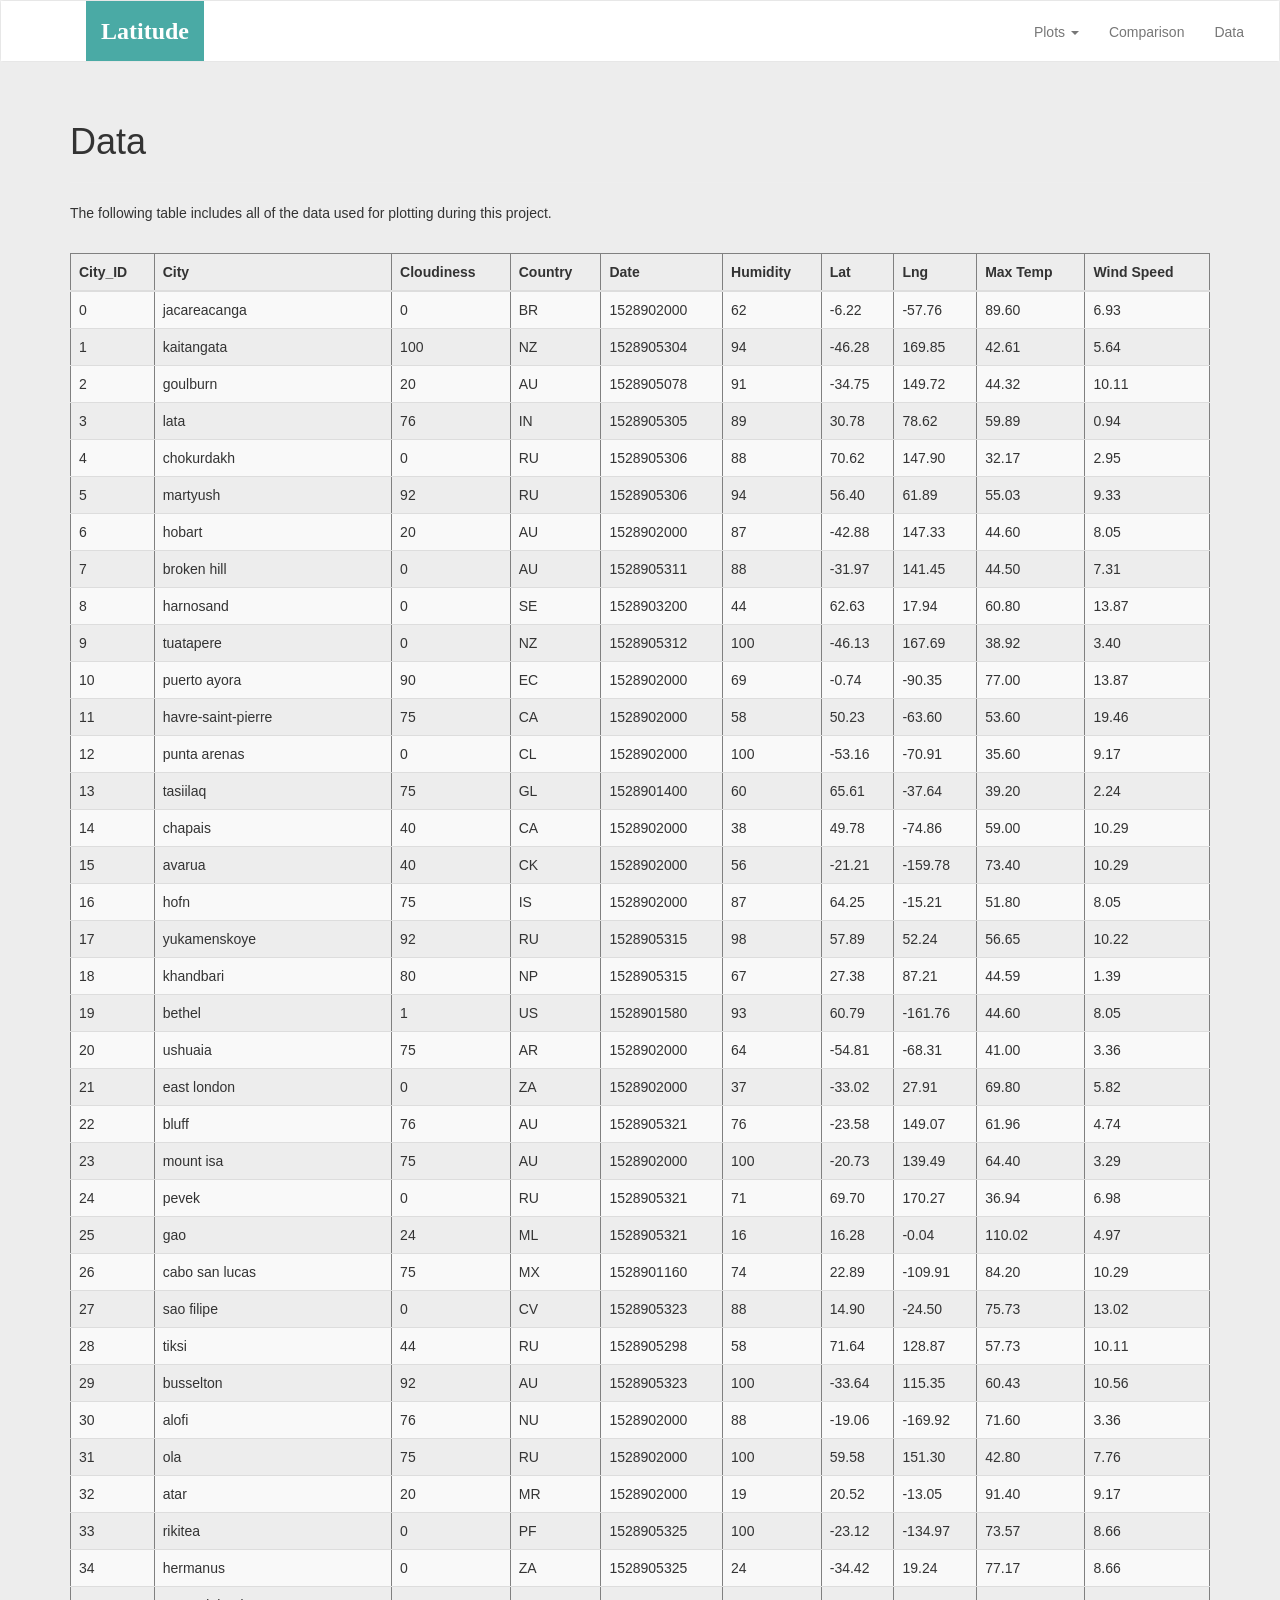
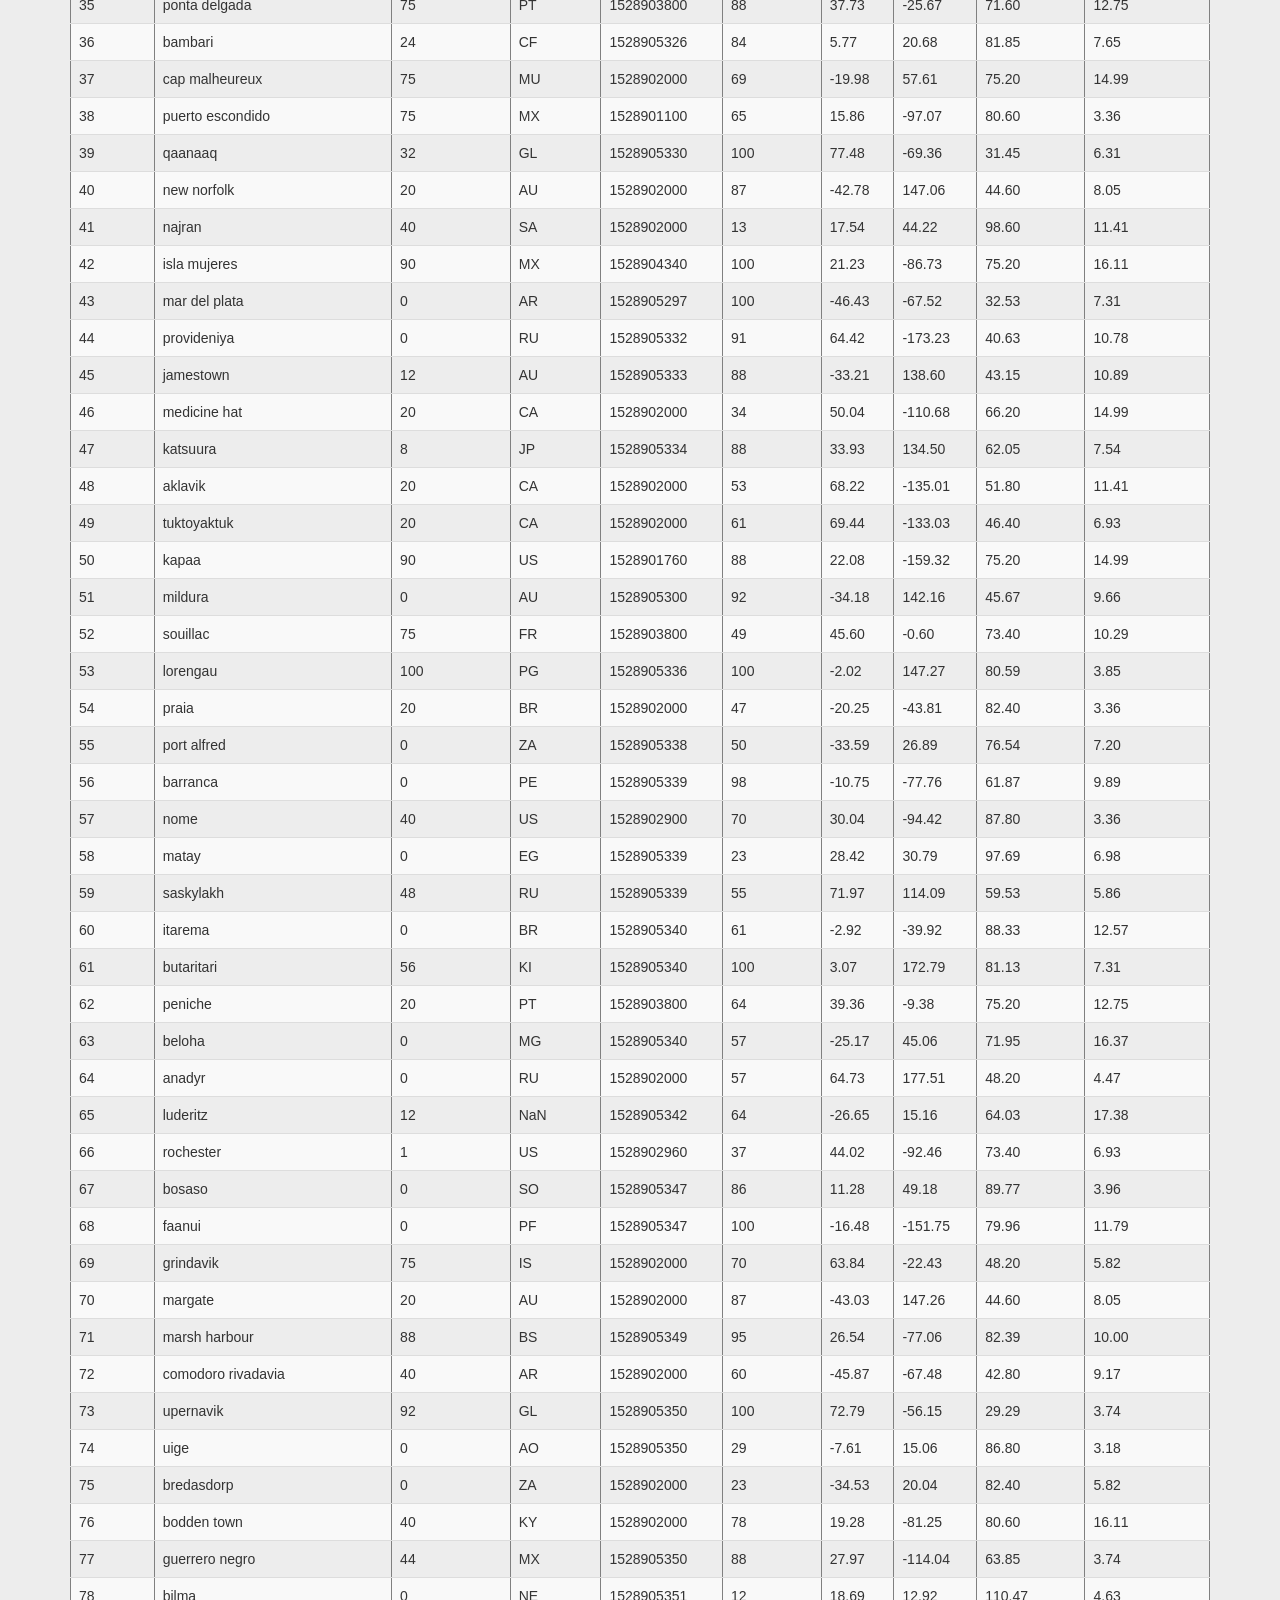
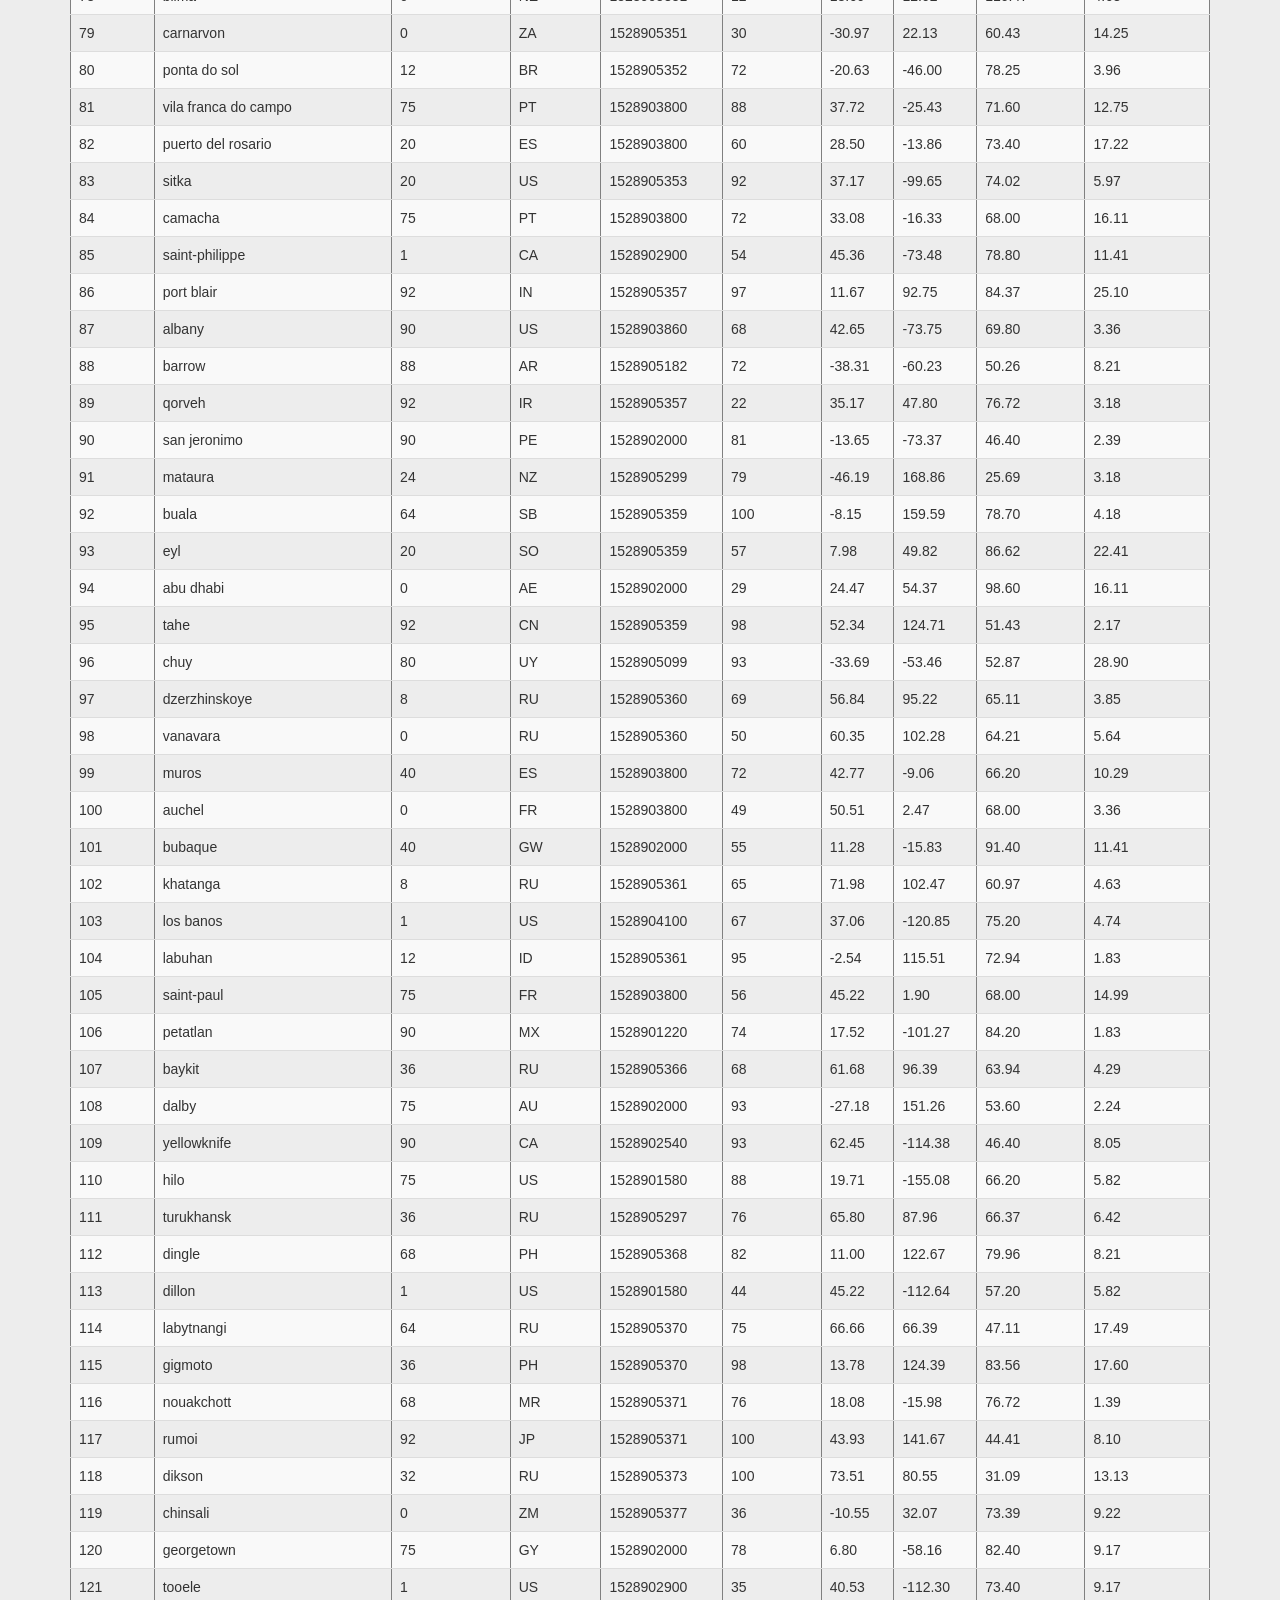
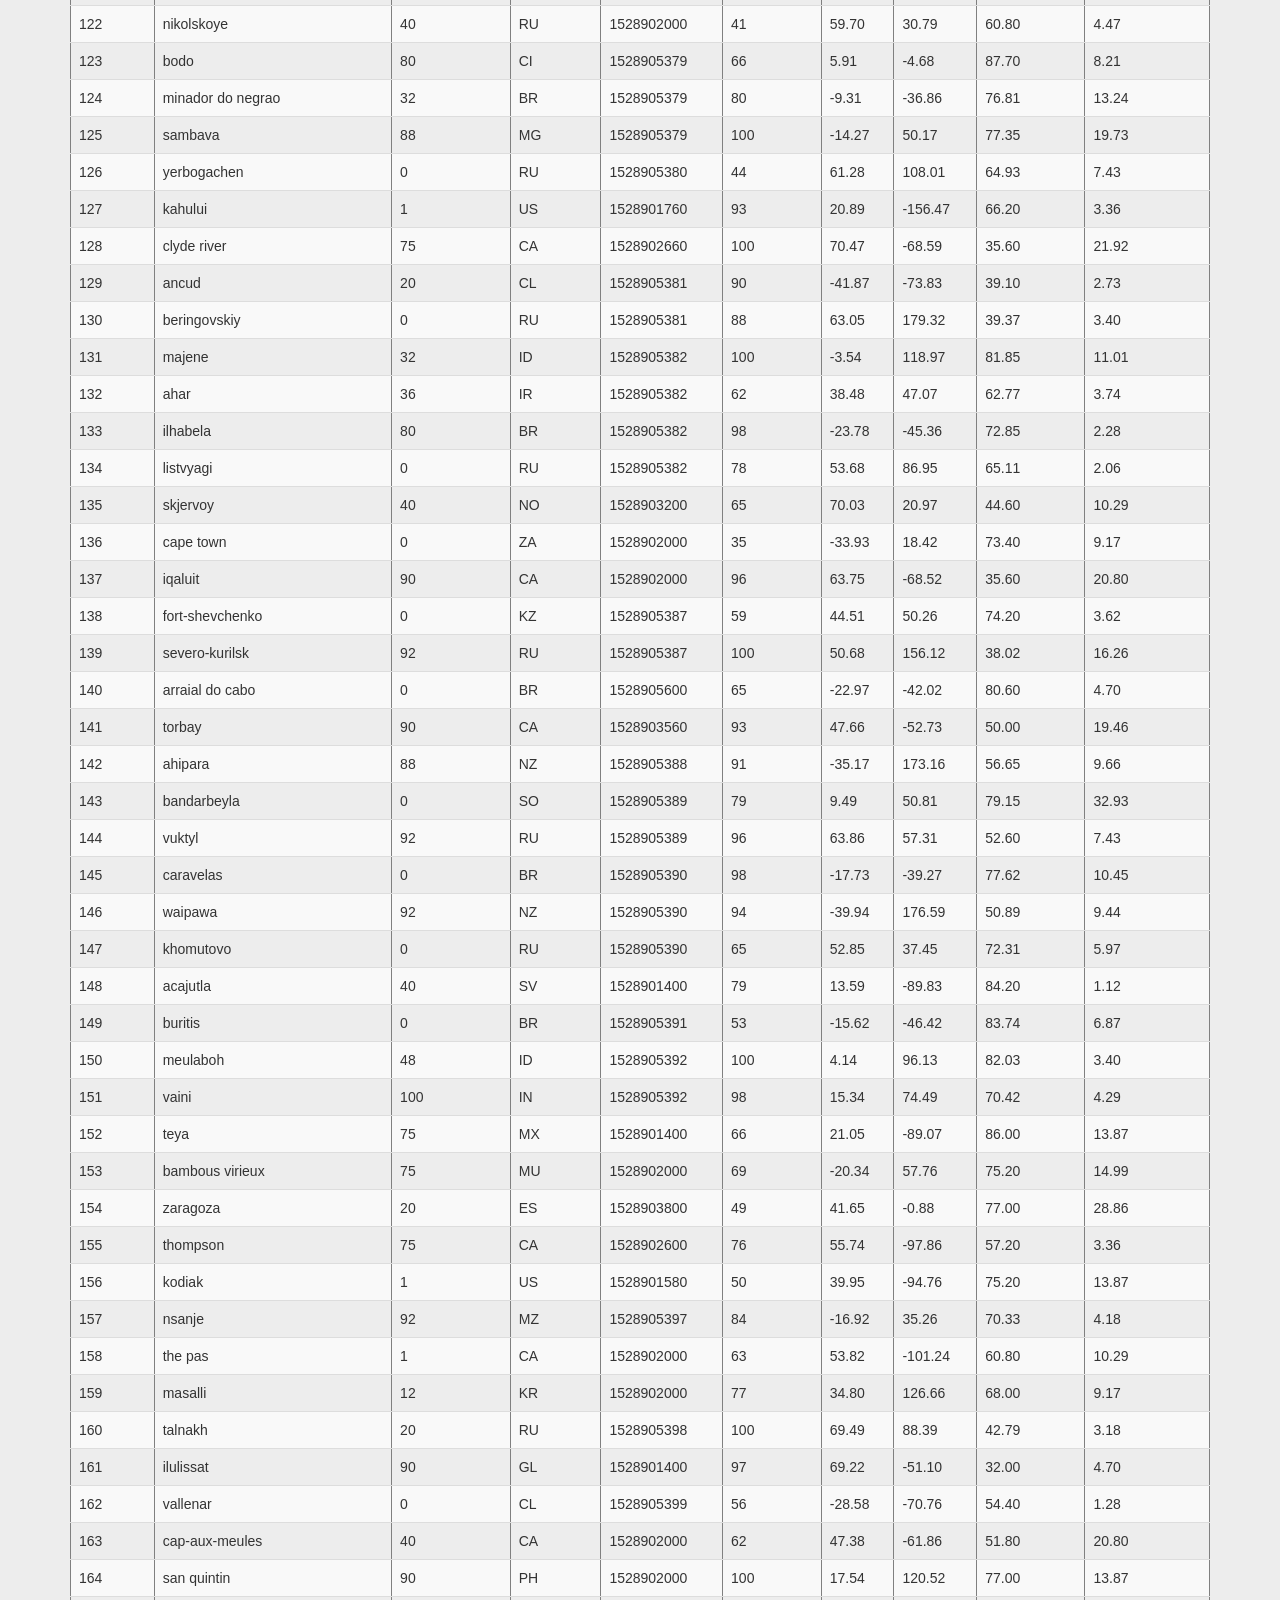
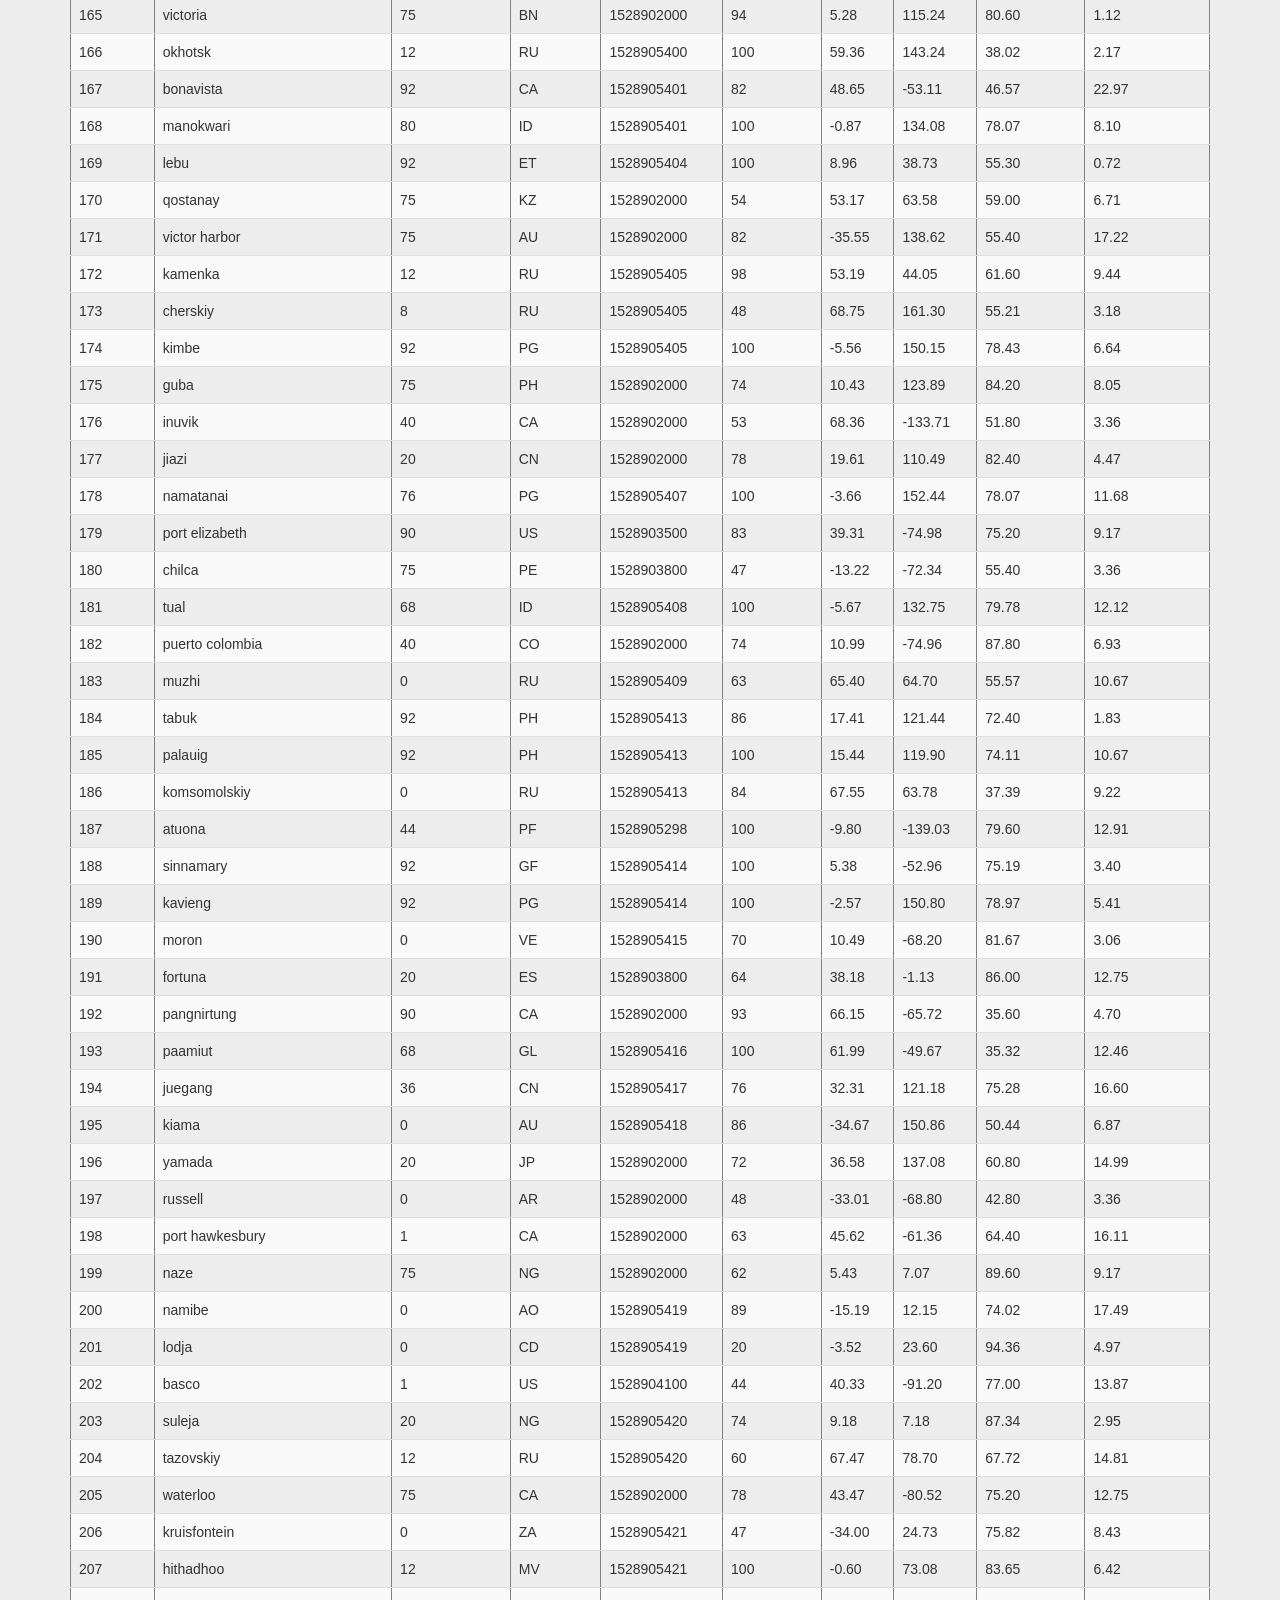
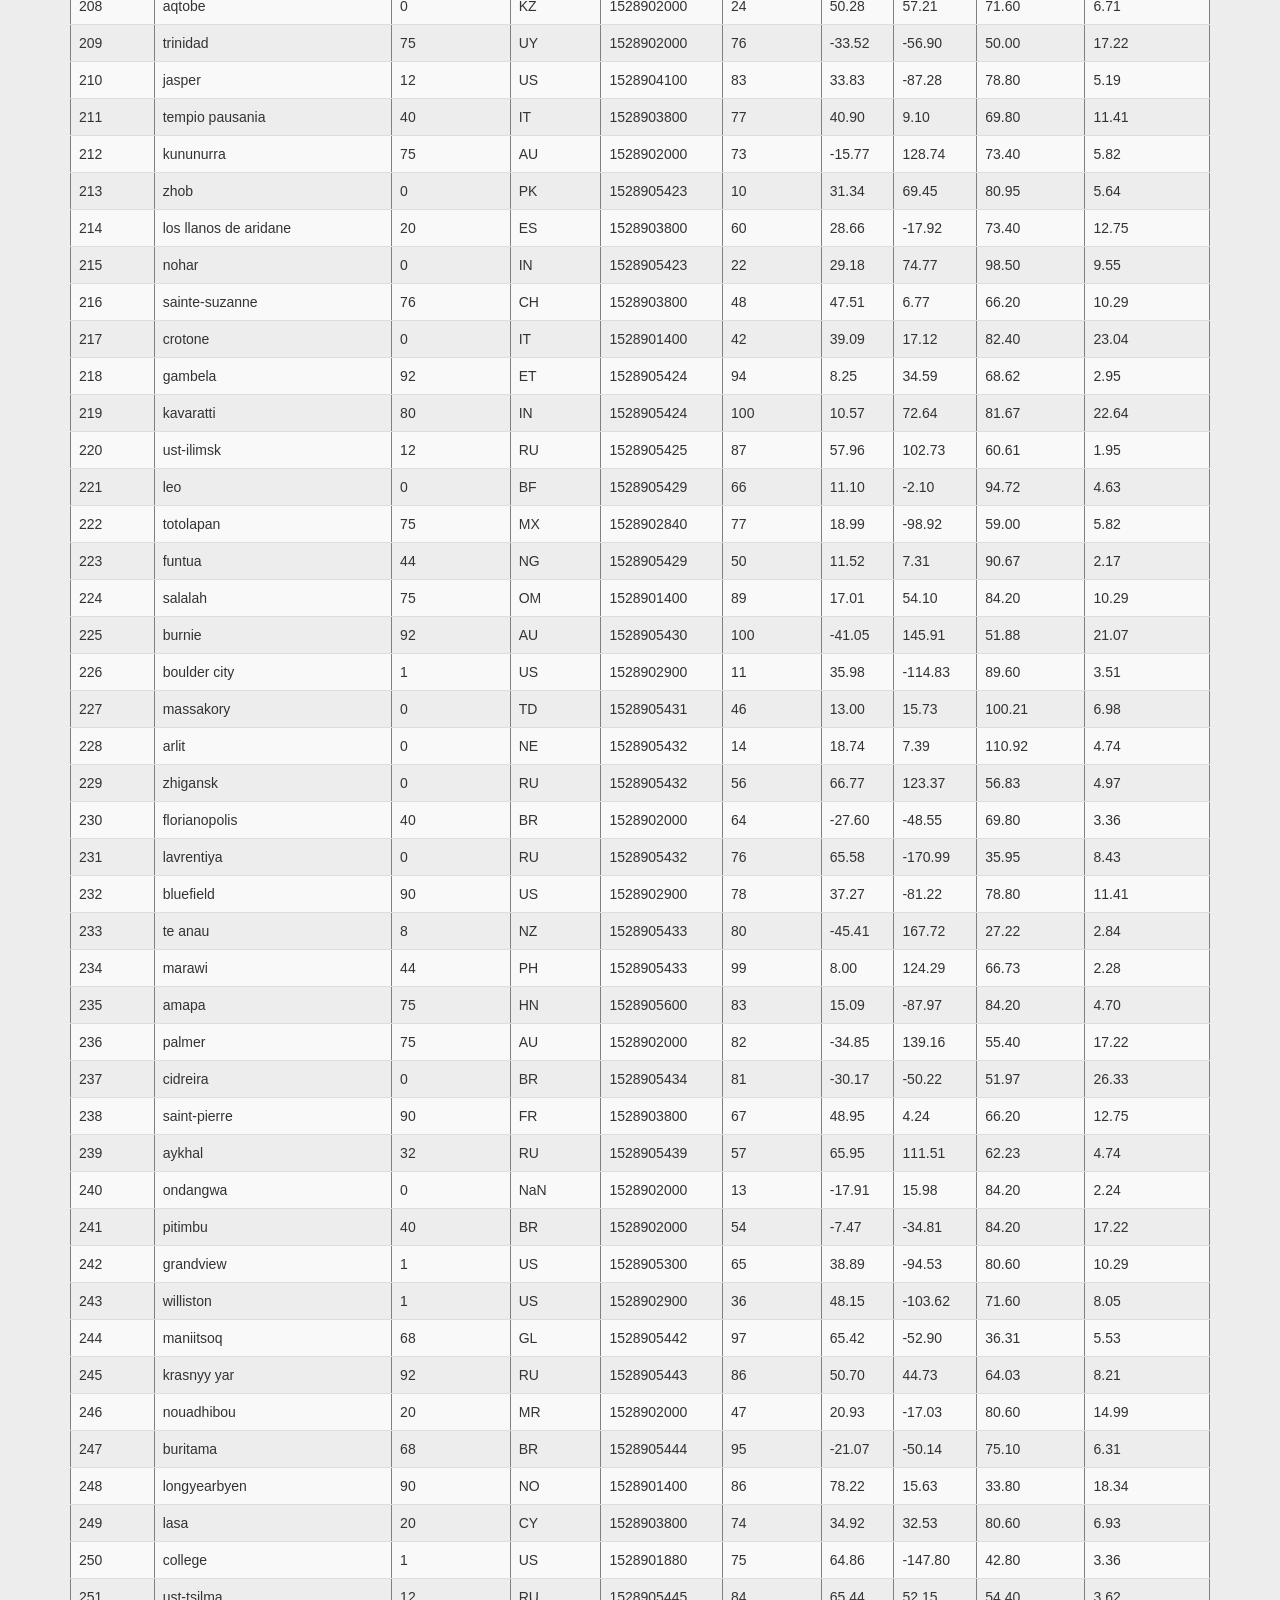
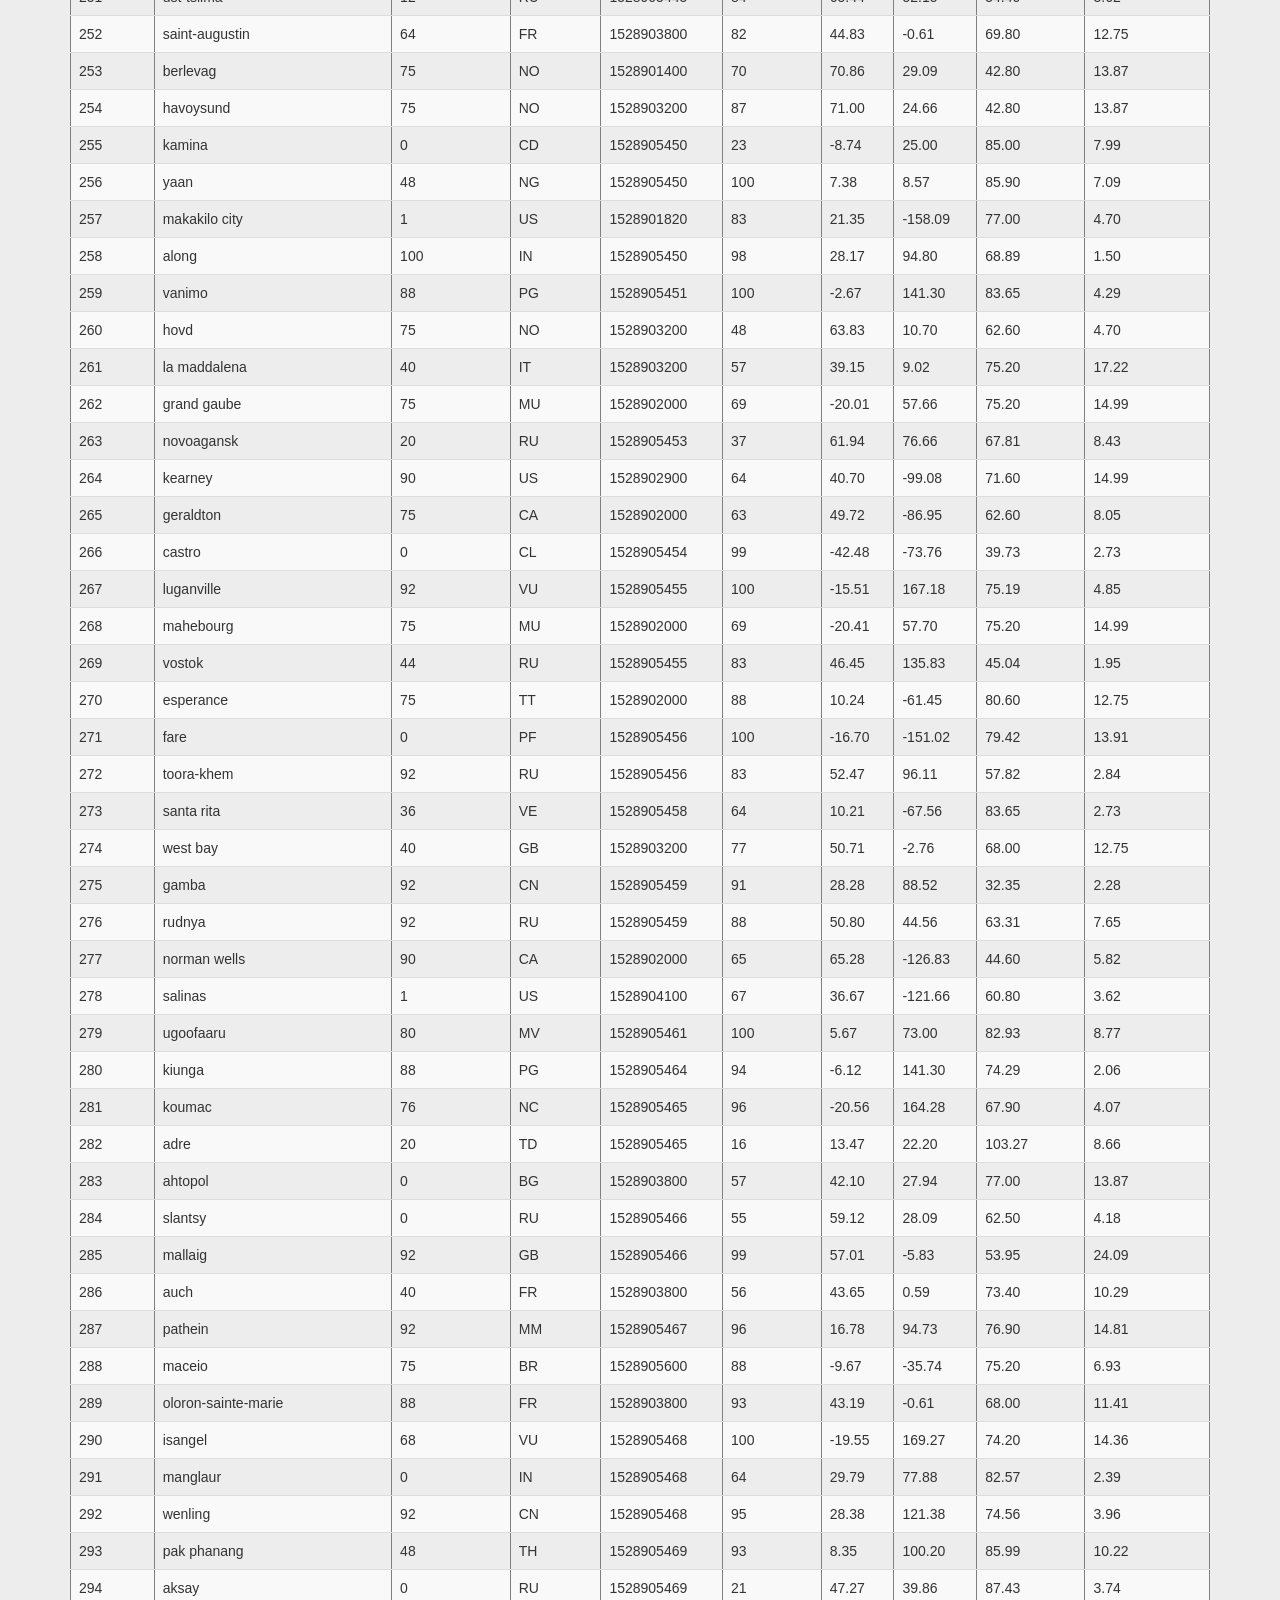
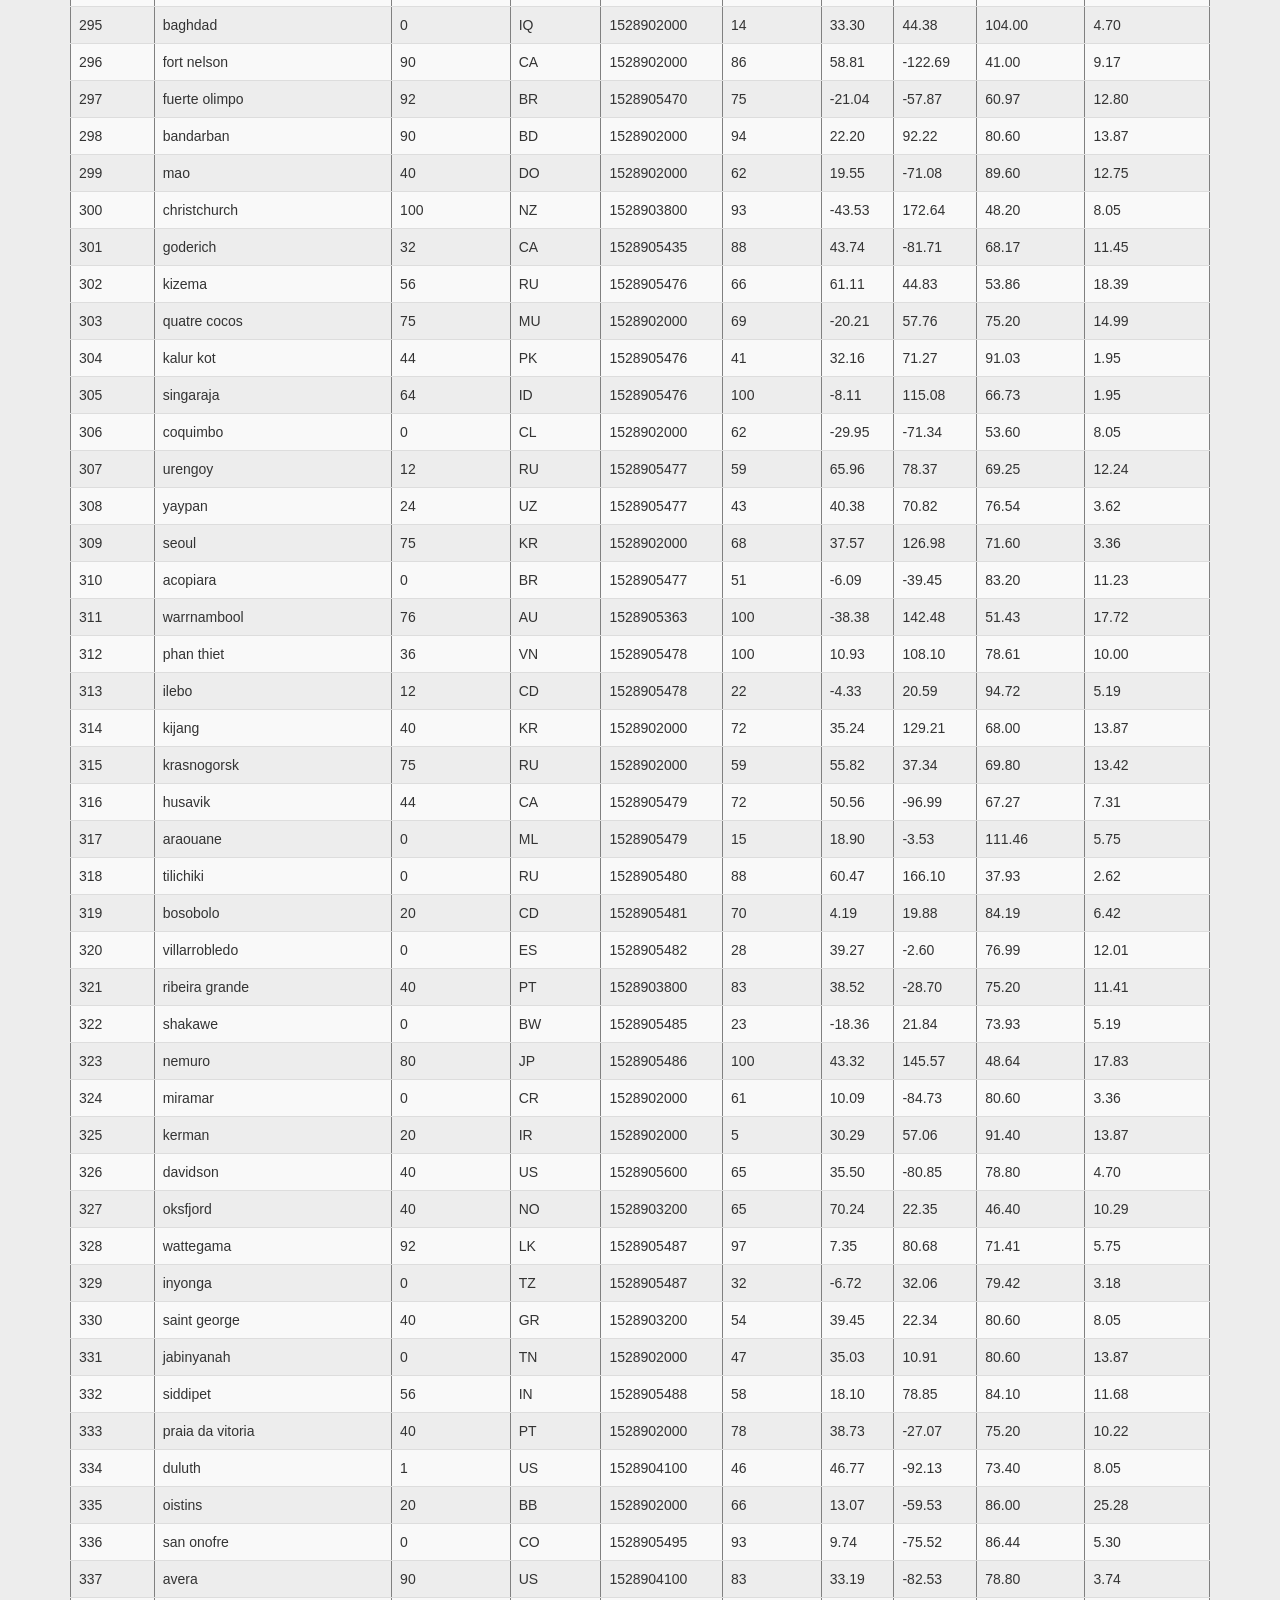
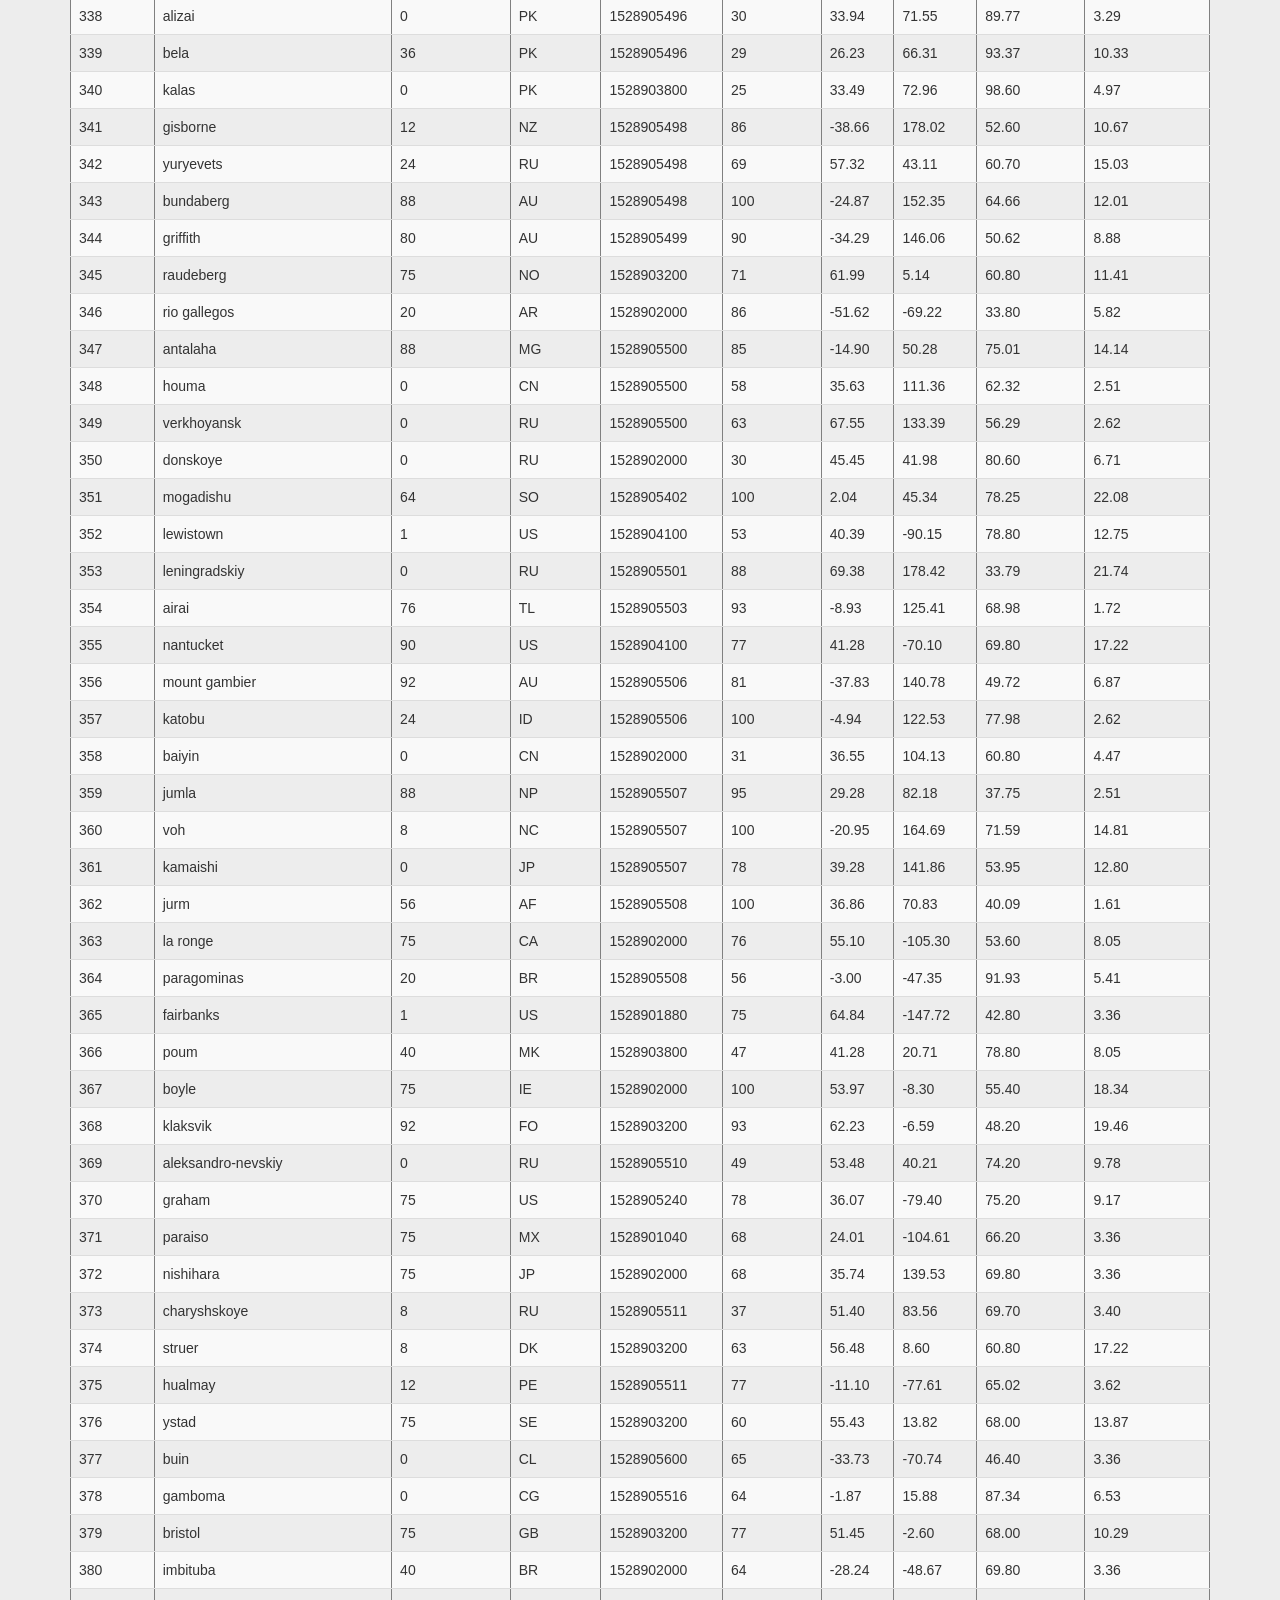
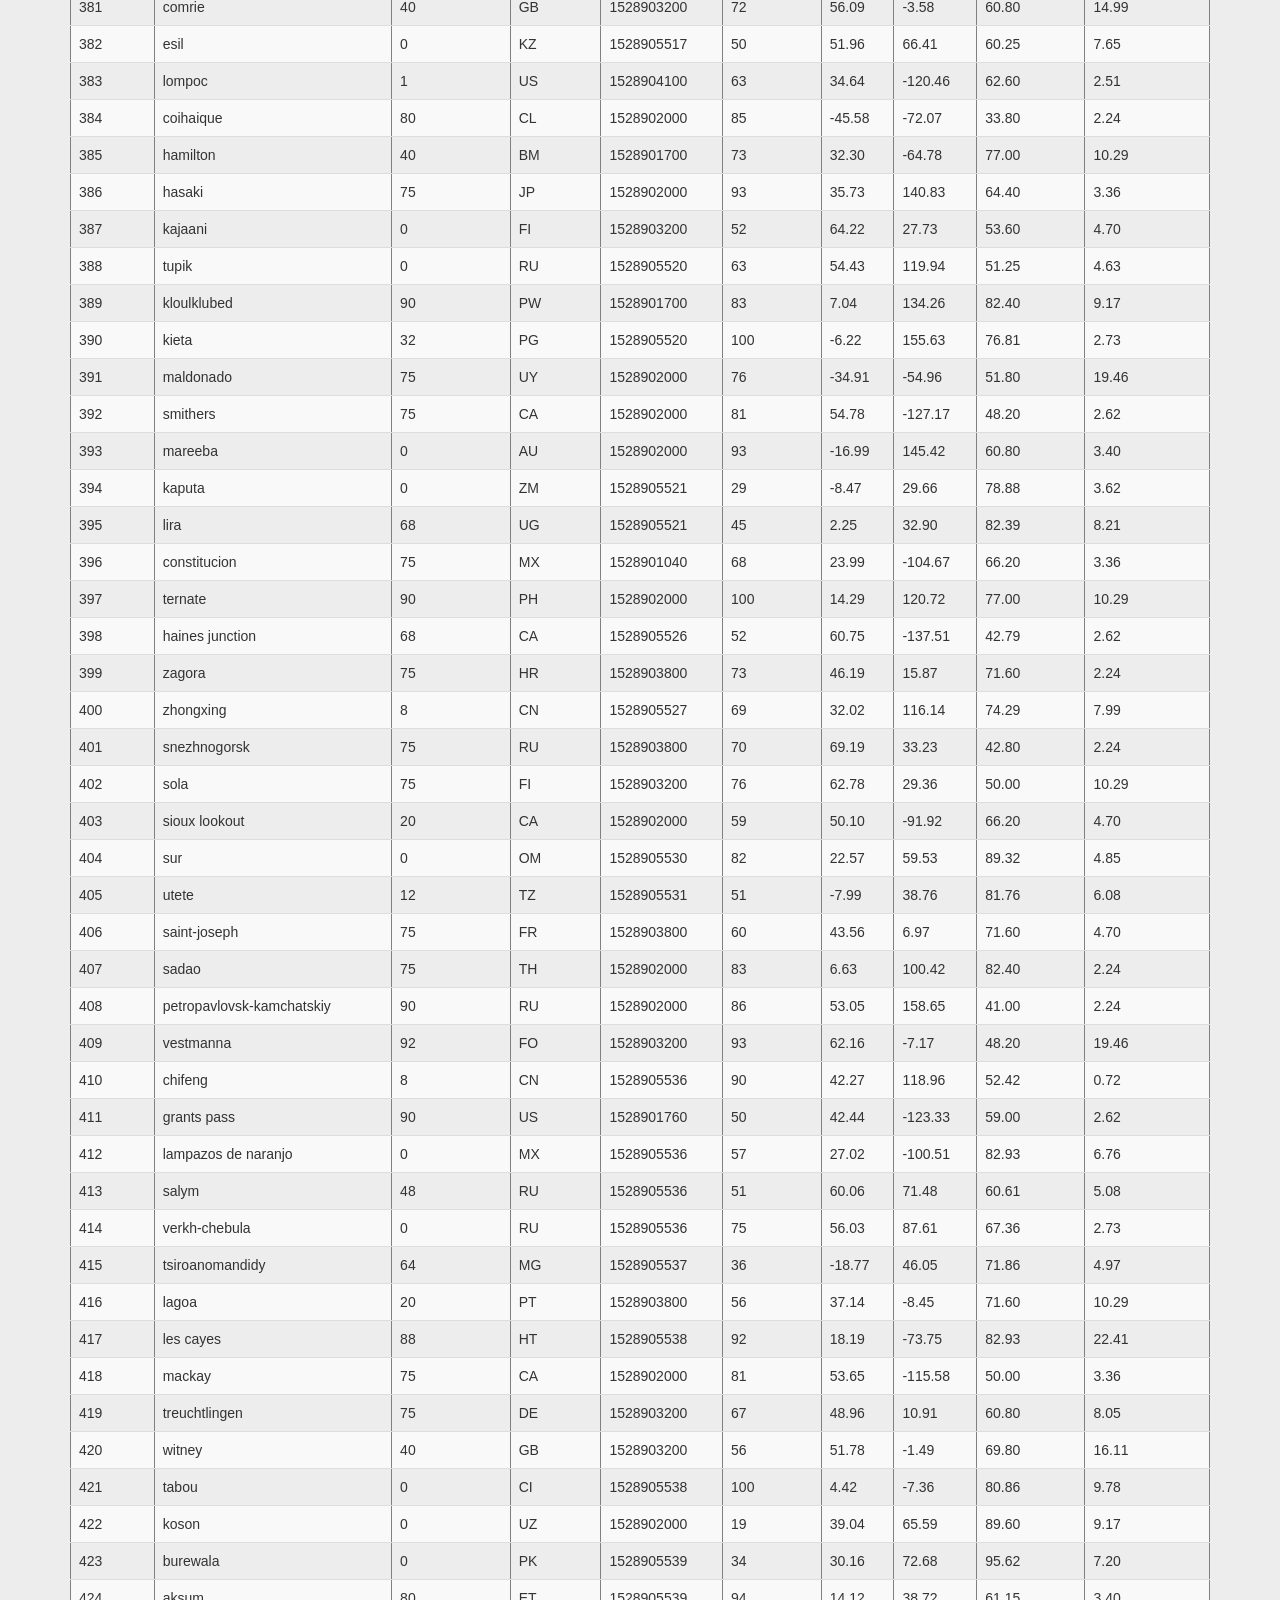
<file: visualizations/data.html>
<!DOCTYPE html>
<html lang="en-us">
  <head>

    <meta charset="UTF-8">
    <meta name="viewport" content="width=device-width, initial-scale=1.0">
    <meta http-equiv="X-UA-Compatible" content="ie=edge">

    <title>Data Visualization</title>

    <!-- Boostrap Stylesheet -->
    <link rel="stylesheet" href="../assets/css/bootstrap.min.css" media="screen">

    <!-- Our own CSS stylesheet -->
    <link rel="stylesheet" href="../assets/css/styles.css" media="screen">

  </head>

  <body>
    <!-- Start of navbar -->
    <nav class="navbar navbar-default">
      <div class="container-fluid navbar-custom">

        <!-- Brand and toggle get grouped for better mobile display -->
        <div class="row">
          <div class="navbar-header">
            <button type="button" class="navbar-toggle collapsed" data-toggle="collapse" data-target="#bs-example-navbar-collapse-1" aria-expanded="false">
              <span class="sr-only">Toggle Navigation</span>
              <span class="icon-bar"></span>
              <span class="icon-bar"></span>
              <span class="icon-bar"></span>
            </button>
            <div class="col-xs-9 phone-nav">
              <a class="navbar-brand" href="../index.html" id="logo">Latitude</a>
            </div>
          </div>

          <!-- Collect the nav links, forms, and other content for toggling -->
          <div class="collapse navbar-collapse" id="bs-example-navbar-collapse-1">
            <ul class="nav navbar-nav navbar-right navbar-right-custom">
              <li class="dropdown">
                <a href="#" class="dropdown-toggle" data-toggle="dropdown" role="button" aria-haspopup="true" aria-expanded="false">Plots <span class="caret"></span></a>
                <ul class="dropdown-menu">
                 <li><a href="temp.html">Max Temperature</a></li>
                  <li><a href="humidity.html">Humidity</a></li>
                  <li><a href="cloudiness.html">Cloudiness</a></li>
                  <li><a href="wind.html">Wind Speed</a></li>
                </ul>
              </li>
              <li><a href="comparison.html">Comparison</a></li>
              <li><a href="data.html">Data</a></li>
            </ul>
          </div><!-- /.navbar-collapse -->
        </div>
      </div><!-- /.container-fluid -->
    </nav>
    <!-- End of navbar -->

    <!-- Start of container -->
   <div class="container">
    <br>
    <h1>Data</h1>
    <hr>
    <p>The following table includes all of the data used for plotting during this project. </p>
    <br>
    <!---Table-->
    <table border="1" class="dataframe table table-striped table-hover">
      <thead>
        <tr style="text-align: right;">
          <th>City_ID</th>
          <th>City</th>
          <th>Cloudiness</th>
          <th>Country</th>
          <th>Date</th>
          <th>Humidity</th>
          <th>Lat</th>
          <th>Lng</th>
          <th>Max Temp</th>
          <th>Wind Speed</th>
        </tr>
      </thead>
      <tbody>
        <tr>
          <td>0</td>
          <td>jacareacanga</td>
          <td>0</td>
          <td>BR</td>
          <td>1528902000</td>
          <td>62</td>
          <td>-6.22</td>
          <td>-57.76</td>
          <td>89.60</td>
          <td>6.93</td>
        </tr>
        <tr>
          <td>1</td>
          <td>kaitangata</td>
          <td>100</td>
          <td>NZ</td>
          <td>1528905304</td>
          <td>94</td>
          <td>-46.28</td>
          <td>169.85</td>
          <td>42.61</td>
          <td>5.64</td>
        </tr>
        <tr>
          <td>2</td>
          <td>goulburn</td>
          <td>20</td>
          <td>AU</td>
          <td>1528905078</td>
          <td>91</td>
          <td>-34.75</td>
          <td>149.72</td>
          <td>44.32</td>
          <td>10.11</td>
        </tr>
        <tr>
          <td>3</td>
          <td>lata</td>
          <td>76</td>
          <td>IN</td>
          <td>1528905305</td>
          <td>89</td>
          <td>30.78</td>
          <td>78.62</td>
          <td>59.89</td>
          <td>0.94</td>
        </tr>
        <tr>
          <td>4</td>
          <td>chokurdakh</td>
          <td>0</td>
          <td>RU</td>
          <td>1528905306</td>
          <td>88</td>
          <td>70.62</td>
          <td>147.90</td>
          <td>32.17</td>
          <td>2.95</td>
        </tr>
        <tr>
          <td>5</td>
          <td>martyush</td>
          <td>92</td>
          <td>RU</td>
          <td>1528905306</td>
          <td>94</td>
          <td>56.40</td>
          <td>61.89</td>
          <td>55.03</td>
          <td>9.33</td>
        </tr>
        <tr>
          <td>6</td>
          <td>hobart</td>
          <td>20</td>
          <td>AU</td>
          <td>1528902000</td>
          <td>87</td>
          <td>-42.88</td>
          <td>147.33</td>
          <td>44.60</td>
          <td>8.05</td>
        </tr>
        <tr>
          <td>7</td>
          <td>broken hill</td>
          <td>0</td>
          <td>AU</td>
          <td>1528905311</td>
          <td>88</td>
          <td>-31.97</td>
          <td>141.45</td>
          <td>44.50</td>
          <td>7.31</td>
        </tr>
        <tr>
          <td>8</td>
          <td>harnosand</td>
          <td>0</td>
          <td>SE</td>
          <td>1528903200</td>
          <td>44</td>
          <td>62.63</td>
          <td>17.94</td>
          <td>60.80</td>
          <td>13.87</td>
        </tr>
        <tr>
          <td>9</td>
          <td>tuatapere</td>
          <td>0</td>
          <td>NZ</td>
          <td>1528905312</td>
          <td>100</td>
          <td>-46.13</td>
          <td>167.69</td>
          <td>38.92</td>
          <td>3.40</td>
        </tr>
        <tr>
          <td>10</td>
          <td>puerto ayora</td>
          <td>90</td>
          <td>EC</td>
          <td>1528902000</td>
          <td>69</td>
          <td>-0.74</td>
          <td>-90.35</td>
          <td>77.00</td>
          <td>13.87</td>
        </tr>
        <tr>
          <td>11</td>
          <td>havre-saint-pierre</td>
          <td>75</td>
          <td>CA</td>
          <td>1528902000</td>
          <td>58</td>
          <td>50.23</td>
          <td>-63.60</td>
          <td>53.60</td>
          <td>19.46</td>
        </tr>
        <tr>
          <td>12</td>
          <td>punta arenas</td>
          <td>0</td>
          <td>CL</td>
          <td>1528902000</td>
          <td>100</td>
          <td>-53.16</td>
          <td>-70.91</td>
          <td>35.60</td>
          <td>9.17</td>
        </tr>
        <tr>
          <td>13</td>
          <td>tasiilaq</td>
          <td>75</td>
          <td>GL</td>
          <td>1528901400</td>
          <td>60</td>
          <td>65.61</td>
          <td>-37.64</td>
          <td>39.20</td>
          <td>2.24</td>
        </tr>
        <tr>
          <td>14</td>
          <td>chapais</td>
          <td>40</td>
          <td>CA</td>
          <td>1528902000</td>
          <td>38</td>
          <td>49.78</td>
          <td>-74.86</td>
          <td>59.00</td>
          <td>10.29</td>
        </tr>
        <tr>
          <td>15</td>
          <td>avarua</td>
          <td>40</td>
          <td>CK</td>
          <td>1528902000</td>
          <td>56</td>
          <td>-21.21</td>
          <td>-159.78</td>
          <td>73.40</td>
          <td>10.29</td>
        </tr>
        <tr>
          <td>16</td>
          <td>hofn</td>
          <td>75</td>
          <td>IS</td>
          <td>1528902000</td>
          <td>87</td>
          <td>64.25</td>
          <td>-15.21</td>
          <td>51.80</td>
          <td>8.05</td>
        </tr>
        <tr>
          <td>17</td>
          <td>yukamenskoye</td>
          <td>92</td>
          <td>RU</td>
          <td>1528905315</td>
          <td>98</td>
          <td>57.89</td>
          <td>52.24</td>
          <td>56.65</td>
          <td>10.22</td>
        </tr>
        <tr>
          <td>18</td>
          <td>khandbari</td>
          <td>80</td>
          <td>NP</td>
          <td>1528905315</td>
          <td>67</td>
          <td>27.38</td>
          <td>87.21</td>
          <td>44.59</td>
          <td>1.39</td>
        </tr>
        <tr>
          <td>19</td>
          <td>bethel</td>
          <td>1</td>
          <td>US</td>
          <td>1528901580</td>
          <td>93</td>
          <td>60.79</td>
          <td>-161.76</td>
          <td>44.60</td>
          <td>8.05</td>
        </tr>
        <tr>
          <td>20</td>
          <td>ushuaia</td>
          <td>75</td>
          <td>AR</td>
          <td>1528902000</td>
          <td>64</td>
          <td>-54.81</td>
          <td>-68.31</td>
          <td>41.00</td>
          <td>3.36</td>
        </tr>
        <tr>
          <td>21</td>
          <td>east london</td>
          <td>0</td>
          <td>ZA</td>
          <td>1528902000</td>
          <td>37</td>
          <td>-33.02</td>
          <td>27.91</td>
          <td>69.80</td>
          <td>5.82</td>
        </tr>
        <tr>
          <td>22</td>
          <td>bluff</td>
          <td>76</td>
          <td>AU</td>
          <td>1528905321</td>
          <td>76</td>
          <td>-23.58</td>
          <td>149.07</td>
          <td>61.96</td>
          <td>4.74</td>
        </tr>
        <tr>
          <td>23</td>
          <td>mount isa</td>
          <td>75</td>
          <td>AU</td>
          <td>1528902000</td>
          <td>100</td>
          <td>-20.73</td>
          <td>139.49</td>
          <td>64.40</td>
          <td>3.29</td>
        </tr>
        <tr>
          <td>24</td>
          <td>pevek</td>
          <td>0</td>
          <td>RU</td>
          <td>1528905321</td>
          <td>71</td>
          <td>69.70</td>
          <td>170.27</td>
          <td>36.94</td>
          <td>6.98</td>
        </tr>
        <tr>
          <td>25</td>
          <td>gao</td>
          <td>24</td>
          <td>ML</td>
          <td>1528905321</td>
          <td>16</td>
          <td>16.28</td>
          <td>-0.04</td>
          <td>110.02</td>
          <td>4.97</td>
        </tr>
        <tr>
          <td>26</td>
          <td>cabo san lucas</td>
          <td>75</td>
          <td>MX</td>
          <td>1528901160</td>
          <td>74</td>
          <td>22.89</td>
          <td>-109.91</td>
          <td>84.20</td>
          <td>10.29</td>
        </tr>
        <tr>
          <td>27</td>
          <td>sao filipe</td>
          <td>0</td>
          <td>CV</td>
          <td>1528905323</td>
          <td>88</td>
          <td>14.90</td>
          <td>-24.50</td>
          <td>75.73</td>
          <td>13.02</td>
        </tr>
        <tr>
          <td>28</td>
          <td>tiksi</td>
          <td>44</td>
          <td>RU</td>
          <td>1528905298</td>
          <td>58</td>
          <td>71.64</td>
          <td>128.87</td>
          <td>57.73</td>
          <td>10.11</td>
        </tr>
        <tr>
          <td>29</td>
          <td>busselton</td>
          <td>92</td>
          <td>AU</td>
          <td>1528905323</td>
          <td>100</td>
          <td>-33.64</td>
          <td>115.35</td>
          <td>60.43</td>
          <td>10.56</td>
        </tr>
        <tr>
          <td>30</td>
          <td>alofi</td>
          <td>76</td>
          <td>NU</td>
          <td>1528902000</td>
          <td>88</td>
          <td>-19.06</td>
          <td>-169.92</td>
          <td>71.60</td>
          <td>3.36</td>
        </tr>
        <tr>
          <td>31</td>
          <td>ola</td>
          <td>75</td>
          <td>RU</td>
          <td>1528902000</td>
          <td>100</td>
          <td>59.58</td>
          <td>151.30</td>
          <td>42.80</td>
          <td>7.76</td>
        </tr>
        <tr>
          <td>32</td>
          <td>atar</td>
          <td>20</td>
          <td>MR</td>
          <td>1528902000</td>
          <td>19</td>
          <td>20.52</td>
          <td>-13.05</td>
          <td>91.40</td>
          <td>9.17</td>
        </tr>
        <tr>
          <td>33</td>
          <td>rikitea</td>
          <td>0</td>
          <td>PF</td>
          <td>1528905325</td>
          <td>100</td>
          <td>-23.12</td>
          <td>-134.97</td>
          <td>73.57</td>
          <td>8.66</td>
        </tr>
        <tr>
          <td>34</td>
          <td>hermanus</td>
          <td>0</td>
          <td>ZA</td>
          <td>1528905325</td>
          <td>24</td>
          <td>-34.42</td>
          <td>19.24</td>
          <td>77.17</td>
          <td>8.66</td>
        </tr>
        <tr>
          <td>35</td>
          <td>ponta delgada</td>
          <td>75</td>
          <td>PT</td>
          <td>1528903800</td>
          <td>88</td>
          <td>37.73</td>
          <td>-25.67</td>
          <td>71.60</td>
          <td>12.75</td>
        </tr>
        <tr>
          <td>36</td>
          <td>bambari</td>
          <td>24</td>
          <td>CF</td>
          <td>1528905326</td>
          <td>84</td>
          <td>5.77</td>
          <td>20.68</td>
          <td>81.85</td>
          <td>7.65</td>
        </tr>
        <tr>
          <td>37</td>
          <td>cap malheureux</td>
          <td>75</td>
          <td>MU</td>
          <td>1528902000</td>
          <td>69</td>
          <td>-19.98</td>
          <td>57.61</td>
          <td>75.20</td>
          <td>14.99</td>
        </tr>
        <tr>
          <td>38</td>
          <td>puerto escondido</td>
          <td>75</td>
          <td>MX</td>
          <td>1528901100</td>
          <td>65</td>
          <td>15.86</td>
          <td>-97.07</td>
          <td>80.60</td>
          <td>3.36</td>
        </tr>
        <tr>
          <td>39</td>
          <td>qaanaaq</td>
          <td>32</td>
          <td>GL</td>
          <td>1528905330</td>
          <td>100</td>
          <td>77.48</td>
          <td>-69.36</td>
          <td>31.45</td>
          <td>6.31</td>
        </tr>
        <tr>
          <td>40</td>
          <td>new norfolk</td>
          <td>20</td>
          <td>AU</td>
          <td>1528902000</td>
          <td>87</td>
          <td>-42.78</td>
          <td>147.06</td>
          <td>44.60</td>
          <td>8.05</td>
        </tr>
        <tr>
          <td>41</td>
          <td>najran</td>
          <td>40</td>
          <td>SA</td>
          <td>1528902000</td>
          <td>13</td>
          <td>17.54</td>
          <td>44.22</td>
          <td>98.60</td>
          <td>11.41</td>
        </tr>
        <tr>
          <td>42</td>
          <td>isla mujeres</td>
          <td>90</td>
          <td>MX</td>
          <td>1528904340</td>
          <td>100</td>
          <td>21.23</td>
          <td>-86.73</td>
          <td>75.20</td>
          <td>16.11</td>
        </tr>
        <tr>
          <td>43</td>
          <td>mar del plata</td>
          <td>0</td>
          <td>AR</td>
          <td>1528905297</td>
          <td>100</td>
          <td>-46.43</td>
          <td>-67.52</td>
          <td>32.53</td>
          <td>7.31</td>
        </tr>
        <tr>
          <td>44</td>
          <td>provideniya</td>
          <td>0</td>
          <td>RU</td>
          <td>1528905332</td>
          <td>91</td>
          <td>64.42</td>
          <td>-173.23</td>
          <td>40.63</td>
          <td>10.78</td>
        </tr>
        <tr>
          <td>45</td>
          <td>jamestown</td>
          <td>12</td>
          <td>AU</td>
          <td>1528905333</td>
          <td>88</td>
          <td>-33.21</td>
          <td>138.60</td>
          <td>43.15</td>
          <td>10.89</td>
        </tr>
        <tr>
          <td>46</td>
          <td>medicine hat</td>
          <td>20</td>
          <td>CA</td>
          <td>1528902000</td>
          <td>34</td>
          <td>50.04</td>
          <td>-110.68</td>
          <td>66.20</td>
          <td>14.99</td>
        </tr>
        <tr>
          <td>47</td>
          <td>katsuura</td>
          <td>8</td>
          <td>JP</td>
          <td>1528905334</td>
          <td>88</td>
          <td>33.93</td>
          <td>134.50</td>
          <td>62.05</td>
          <td>7.54</td>
        </tr>
        <tr>
          <td>48</td>
          <td>aklavik</td>
          <td>20</td>
          <td>CA</td>
          <td>1528902000</td>
          <td>53</td>
          <td>68.22</td>
          <td>-135.01</td>
          <td>51.80</td>
          <td>11.41</td>
        </tr>
        <tr>
          <td>49</td>
          <td>tuktoyaktuk</td>
          <td>20</td>
          <td>CA</td>
          <td>1528902000</td>
          <td>61</td>
          <td>69.44</td>
          <td>-133.03</td>
          <td>46.40</td>
          <td>6.93</td>
        </tr>
        <tr>
          <td>50</td>
          <td>kapaa</td>
          <td>90</td>
          <td>US</td>
          <td>1528901760</td>
          <td>88</td>
          <td>22.08</td>
          <td>-159.32</td>
          <td>75.20</td>
          <td>14.99</td>
        </tr>
        <tr>
          <td>51</td>
          <td>mildura</td>
          <td>0</td>
          <td>AU</td>
          <td>1528905300</td>
          <td>92</td>
          <td>-34.18</td>
          <td>142.16</td>
          <td>45.67</td>
          <td>9.66</td>
        </tr>
        <tr>
          <td>52</td>
          <td>souillac</td>
          <td>75</td>
          <td>FR</td>
          <td>1528903800</td>
          <td>49</td>
          <td>45.60</td>
          <td>-0.60</td>
          <td>73.40</td>
          <td>10.29</td>
        </tr>
        <tr>
          <td>53</td>
          <td>lorengau</td>
          <td>100</td>
          <td>PG</td>
          <td>1528905336</td>
          <td>100</td>
          <td>-2.02</td>
          <td>147.27</td>
          <td>80.59</td>
          <td>3.85</td>
        </tr>
        <tr>
          <td>54</td>
          <td>praia</td>
          <td>20</td>
          <td>BR</td>
          <td>1528902000</td>
          <td>47</td>
          <td>-20.25</td>
          <td>-43.81</td>
          <td>82.40</td>
          <td>3.36</td>
        </tr>
        <tr>
          <td>55</td>
          <td>port alfred</td>
          <td>0</td>
          <td>ZA</td>
          <td>1528905338</td>
          <td>50</td>
          <td>-33.59</td>
          <td>26.89</td>
          <td>76.54</td>
          <td>7.20</td>
        </tr>
        <tr>
          <td>56</td>
          <td>barranca</td>
          <td>0</td>
          <td>PE</td>
          <td>1528905339</td>
          <td>98</td>
          <td>-10.75</td>
          <td>-77.76</td>
          <td>61.87</td>
          <td>9.89</td>
        </tr>
        <tr>
          <td>57</td>
          <td>nome</td>
          <td>40</td>
          <td>US</td>
          <td>1528902900</td>
          <td>70</td>
          <td>30.04</td>
          <td>-94.42</td>
          <td>87.80</td>
          <td>3.36</td>
        </tr>
        <tr>
          <td>58</td>
          <td>matay</td>
          <td>0</td>
          <td>EG</td>
          <td>1528905339</td>
          <td>23</td>
          <td>28.42</td>
          <td>30.79</td>
          <td>97.69</td>
          <td>6.98</td>
        </tr>
        <tr>
          <td>59</td>
          <td>saskylakh</td>
          <td>48</td>
          <td>RU</td>
          <td>1528905339</td>
          <td>55</td>
          <td>71.97</td>
          <td>114.09</td>
          <td>59.53</td>
          <td>5.86</td>
        </tr>
        <tr>
          <td>60</td>
          <td>itarema</td>
          <td>0</td>
          <td>BR</td>
          <td>1528905340</td>
          <td>61</td>
          <td>-2.92</td>
          <td>-39.92</td>
          <td>88.33</td>
          <td>12.57</td>
        </tr>
        <tr>
          <td>61</td>
          <td>butaritari</td>
          <td>56</td>
          <td>KI</td>
          <td>1528905340</td>
          <td>100</td>
          <td>3.07</td>
          <td>172.79</td>
          <td>81.13</td>
          <td>7.31</td>
        </tr>
        <tr>
          <td>62</td>
          <td>peniche</td>
          <td>20</td>
          <td>PT</td>
          <td>1528903800</td>
          <td>64</td>
          <td>39.36</td>
          <td>-9.38</td>
          <td>75.20</td>
          <td>12.75</td>
        </tr>
        <tr>
          <td>63</td>
          <td>beloha</td>
          <td>0</td>
          <td>MG</td>
          <td>1528905340</td>
          <td>57</td>
          <td>-25.17</td>
          <td>45.06</td>
          <td>71.95</td>
          <td>16.37</td>
        </tr>
        <tr>
          <td>64</td>
          <td>anadyr</td>
          <td>0</td>
          <td>RU</td>
          <td>1528902000</td>
          <td>57</td>
          <td>64.73</td>
          <td>177.51</td>
          <td>48.20</td>
          <td>4.47</td>
        </tr>
        <tr>
          <td>65</td>
          <td>luderitz</td>
          <td>12</td>
          <td>NaN</td>
          <td>1528905342</td>
          <td>64</td>
          <td>-26.65</td>
          <td>15.16</td>
          <td>64.03</td>
          <td>17.38</td>
        </tr>
        <tr>
          <td>66</td>
          <td>rochester</td>
          <td>1</td>
          <td>US</td>
          <td>1528902960</td>
          <td>37</td>
          <td>44.02</td>
          <td>-92.46</td>
          <td>73.40</td>
          <td>6.93</td>
        </tr>
        <tr>
          <td>67</td>
          <td>bosaso</td>
          <td>0</td>
          <td>SO</td>
          <td>1528905347</td>
          <td>86</td>
          <td>11.28</td>
          <td>49.18</td>
          <td>89.77</td>
          <td>3.96</td>
        </tr>
        <tr>
          <td>68</td>
          <td>faanui</td>
          <td>0</td>
          <td>PF</td>
          <td>1528905347</td>
          <td>100</td>
          <td>-16.48</td>
          <td>-151.75</td>
          <td>79.96</td>
          <td>11.79</td>
        </tr>
        <tr>
          <td>69</td>
          <td>grindavik</td>
          <td>75</td>
          <td>IS</td>
          <td>1528902000</td>
          <td>70</td>
          <td>63.84</td>
          <td>-22.43</td>
          <td>48.20</td>
          <td>5.82</td>
        </tr>
        <tr>
          <td>70</td>
          <td>margate</td>
          <td>20</td>
          <td>AU</td>
          <td>1528902000</td>
          <td>87</td>
          <td>-43.03</td>
          <td>147.26</td>
          <td>44.60</td>
          <td>8.05</td>
        </tr>
        <tr>
          <td>71</td>
          <td>marsh harbour</td>
          <td>88</td>
          <td>BS</td>
          <td>1528905349</td>
          <td>95</td>
          <td>26.54</td>
          <td>-77.06</td>
          <td>82.39</td>
          <td>10.00</td>
        </tr>
        <tr>
          <td>72</td>
          <td>comodoro rivadavia</td>
          <td>40</td>
          <td>AR</td>
          <td>1528902000</td>
          <td>60</td>
          <td>-45.87</td>
          <td>-67.48</td>
          <td>42.80</td>
          <td>9.17</td>
        </tr>
        <tr>
          <td>73</td>
          <td>upernavik</td>
          <td>92</td>
          <td>GL</td>
          <td>1528905350</td>
          <td>100</td>
          <td>72.79</td>
          <td>-56.15</td>
          <td>29.29</td>
          <td>3.74</td>
        </tr>
        <tr>
          <td>74</td>
          <td>uige</td>
          <td>0</td>
          <td>AO</td>
          <td>1528905350</td>
          <td>29</td>
          <td>-7.61</td>
          <td>15.06</td>
          <td>86.80</td>
          <td>3.18</td>
        </tr>
        <tr>
          <td>75</td>
          <td>bredasdorp</td>
          <td>0</td>
          <td>ZA</td>
          <td>1528902000</td>
          <td>23</td>
          <td>-34.53</td>
          <td>20.04</td>
          <td>82.40</td>
          <td>5.82</td>
        </tr>
        <tr>
          <td>76</td>
          <td>bodden town</td>
          <td>40</td>
          <td>KY</td>
          <td>1528902000</td>
          <td>78</td>
          <td>19.28</td>
          <td>-81.25</td>
          <td>80.60</td>
          <td>16.11</td>
        </tr>
        <tr>
          <td>77</td>
          <td>guerrero negro</td>
          <td>44</td>
          <td>MX</td>
          <td>1528905350</td>
          <td>88</td>
          <td>27.97</td>
          <td>-114.04</td>
          <td>63.85</td>
          <td>3.74</td>
        </tr>
        <tr>
          <td>78</td>
          <td>bilma</td>
          <td>0</td>
          <td>NE</td>
          <td>1528905351</td>
          <td>12</td>
          <td>18.69</td>
          <td>12.92</td>
          <td>110.47</td>
          <td>4.63</td>
        </tr>
        <tr>
          <td>79</td>
          <td>carnarvon</td>
          <td>0</td>
          <td>ZA</td>
          <td>1528905351</td>
          <td>30</td>
          <td>-30.97</td>
          <td>22.13</td>
          <td>60.43</td>
          <td>14.25</td>
        </tr>
        <tr>
          <td>80</td>
          <td>ponta do sol</td>
          <td>12</td>
          <td>BR</td>
          <td>1528905352</td>
          <td>72</td>
          <td>-20.63</td>
          <td>-46.00</td>
          <td>78.25</td>
          <td>3.96</td>
        </tr>
        <tr>
          <td>81</td>
          <td>vila franca do campo</td>
          <td>75</td>
          <td>PT</td>
          <td>1528903800</td>
          <td>88</td>
          <td>37.72</td>
          <td>-25.43</td>
          <td>71.60</td>
          <td>12.75</td>
        </tr>
        <tr>
          <td>82</td>
          <td>puerto del rosario</td>
          <td>20</td>
          <td>ES</td>
          <td>1528903800</td>
          <td>60</td>
          <td>28.50</td>
          <td>-13.86</td>
          <td>73.40</td>
          <td>17.22</td>
        </tr>
        <tr>
          <td>83</td>
          <td>sitka</td>
          <td>20</td>
          <td>US</td>
          <td>1528905353</td>
          <td>92</td>
          <td>37.17</td>
          <td>-99.65</td>
          <td>74.02</td>
          <td>5.97</td>
        </tr>
        <tr>
          <td>84</td>
          <td>camacha</td>
          <td>75</td>
          <td>PT</td>
          <td>1528903800</td>
          <td>72</td>
          <td>33.08</td>
          <td>-16.33</td>
          <td>68.00</td>
          <td>16.11</td>
        </tr>
        <tr>
          <td>85</td>
          <td>saint-philippe</td>
          <td>1</td>
          <td>CA</td>
          <td>1528902900</td>
          <td>54</td>
          <td>45.36</td>
          <td>-73.48</td>
          <td>78.80</td>
          <td>11.41</td>
        </tr>
        <tr>
          <td>86</td>
          <td>port blair</td>
          <td>92</td>
          <td>IN</td>
          <td>1528905357</td>
          <td>97</td>
          <td>11.67</td>
          <td>92.75</td>
          <td>84.37</td>
          <td>25.10</td>
        </tr>
        <tr>
          <td>87</td>
          <td>albany</td>
          <td>90</td>
          <td>US</td>
          <td>1528903860</td>
          <td>68</td>
          <td>42.65</td>
          <td>-73.75</td>
          <td>69.80</td>
          <td>3.36</td>
        </tr>
        <tr>
          <td>88</td>
          <td>barrow</td>
          <td>88</td>
          <td>AR</td>
          <td>1528905182</td>
          <td>72</td>
          <td>-38.31</td>
          <td>-60.23</td>
          <td>50.26</td>
          <td>8.21</td>
        </tr>
        <tr>
          <td>89</td>
          <td>qorveh</td>
          <td>92</td>
          <td>IR</td>
          <td>1528905357</td>
          <td>22</td>
          <td>35.17</td>
          <td>47.80</td>
          <td>76.72</td>
          <td>3.18</td>
        </tr>
        <tr>
          <td>90</td>
          <td>san jeronimo</td>
          <td>90</td>
          <td>PE</td>
          <td>1528902000</td>
          <td>81</td>
          <td>-13.65</td>
          <td>-73.37</td>
          <td>46.40</td>
          <td>2.39</td>
        </tr>
        <tr>
          <td>91</td>
          <td>mataura</td>
          <td>24</td>
          <td>NZ</td>
          <td>1528905299</td>
          <td>79</td>
          <td>-46.19</td>
          <td>168.86</td>
          <td>25.69</td>
          <td>3.18</td>
        </tr>
        <tr>
          <td>92</td>
          <td>buala</td>
          <td>64</td>
          <td>SB</td>
          <td>1528905359</td>
          <td>100</td>
          <td>-8.15</td>
          <td>159.59</td>
          <td>78.70</td>
          <td>4.18</td>
        </tr>
        <tr>
          <td>93</td>
          <td>eyl</td>
          <td>20</td>
          <td>SO</td>
          <td>1528905359</td>
          <td>57</td>
          <td>7.98</td>
          <td>49.82</td>
          <td>86.62</td>
          <td>22.41</td>
        </tr>
        <tr>
          <td>94</td>
          <td>abu dhabi</td>
          <td>0</td>
          <td>AE</td>
          <td>1528902000</td>
          <td>29</td>
          <td>24.47</td>
          <td>54.37</td>
          <td>98.60</td>
          <td>16.11</td>
        </tr>
        <tr>
          <td>95</td>
          <td>tahe</td>
          <td>92</td>
          <td>CN</td>
          <td>1528905359</td>
          <td>98</td>
          <td>52.34</td>
          <td>124.71</td>
          <td>51.43</td>
          <td>2.17</td>
        </tr>
        <tr>
          <td>96</td>
          <td>chuy</td>
          <td>80</td>
          <td>UY</td>
          <td>1528905099</td>
          <td>93</td>
          <td>-33.69</td>
          <td>-53.46</td>
          <td>52.87</td>
          <td>28.90</td>
        </tr>
        <tr>
          <td>97</td>
          <td>dzerzhinskoye</td>
          <td>8</td>
          <td>RU</td>
          <td>1528905360</td>
          <td>69</td>
          <td>56.84</td>
          <td>95.22</td>
          <td>65.11</td>
          <td>3.85</td>
        </tr>
        <tr>
          <td>98</td>
          <td>vanavara</td>
          <td>0</td>
          <td>RU</td>
          <td>1528905360</td>
          <td>50</td>
          <td>60.35</td>
          <td>102.28</td>
          <td>64.21</td>
          <td>5.64</td>
        </tr>
        <tr>
          <td>99</td>
          <td>muros</td>
          <td>40</td>
          <td>ES</td>
          <td>1528903800</td>
          <td>72</td>
          <td>42.77</td>
          <td>-9.06</td>
          <td>66.20</td>
          <td>10.29</td>
        </tr>
        <tr>
          <td>100</td>
          <td>auchel</td>
          <td>0</td>
          <td>FR</td>
          <td>1528903800</td>
          <td>49</td>
          <td>50.51</td>
          <td>2.47</td>
          <td>68.00</td>
          <td>3.36</td>
        </tr>
        <tr>
          <td>101</td>
          <td>bubaque</td>
          <td>40</td>
          <td>GW</td>
          <td>1528902000</td>
          <td>55</td>
          <td>11.28</td>
          <td>-15.83</td>
          <td>91.40</td>
          <td>11.41</td>
        </tr>
        <tr>
          <td>102</td>
          <td>khatanga</td>
          <td>8</td>
          <td>RU</td>
          <td>1528905361</td>
          <td>65</td>
          <td>71.98</td>
          <td>102.47</td>
          <td>60.97</td>
          <td>4.63</td>
        </tr>
        <tr>
          <td>103</td>
          <td>los banos</td>
          <td>1</td>
          <td>US</td>
          <td>1528904100</td>
          <td>67</td>
          <td>37.06</td>
          <td>-120.85</td>
          <td>75.20</td>
          <td>4.74</td>
        </tr>
        <tr>
          <td>104</td>
          <td>labuhan</td>
          <td>12</td>
          <td>ID</td>
          <td>1528905361</td>
          <td>95</td>
          <td>-2.54</td>
          <td>115.51</td>
          <td>72.94</td>
          <td>1.83</td>
        </tr>
        <tr>
          <td>105</td>
          <td>saint-paul</td>
          <td>75</td>
          <td>FR</td>
          <td>1528903800</td>
          <td>56</td>
          <td>45.22</td>
          <td>1.90</td>
          <td>68.00</td>
          <td>14.99</td>
        </tr>
        <tr>
          <td>106</td>
          <td>petatlan</td>
          <td>90</td>
          <td>MX</td>
          <td>1528901220</td>
          <td>74</td>
          <td>17.52</td>
          <td>-101.27</td>
          <td>84.20</td>
          <td>1.83</td>
        </tr>
        <tr>
          <td>107</td>
          <td>baykit</td>
          <td>36</td>
          <td>RU</td>
          <td>1528905366</td>
          <td>68</td>
          <td>61.68</td>
          <td>96.39</td>
          <td>63.94</td>
          <td>4.29</td>
        </tr>
        <tr>
          <td>108</td>
          <td>dalby</td>
          <td>75</td>
          <td>AU</td>
          <td>1528902000</td>
          <td>93</td>
          <td>-27.18</td>
          <td>151.26</td>
          <td>53.60</td>
          <td>2.24</td>
        </tr>
        <tr>
          <td>109</td>
          <td>yellowknife</td>
          <td>90</td>
          <td>CA</td>
          <td>1528902540</td>
          <td>93</td>
          <td>62.45</td>
          <td>-114.38</td>
          <td>46.40</td>
          <td>8.05</td>
        </tr>
        <tr>
          <td>110</td>
          <td>hilo</td>
          <td>75</td>
          <td>US</td>
          <td>1528901580</td>
          <td>88</td>
          <td>19.71</td>
          <td>-155.08</td>
          <td>66.20</td>
          <td>5.82</td>
        </tr>
        <tr>
          <td>111</td>
          <td>turukhansk</td>
          <td>36</td>
          <td>RU</td>
          <td>1528905297</td>
          <td>76</td>
          <td>65.80</td>
          <td>87.96</td>
          <td>66.37</td>
          <td>6.42</td>
        </tr>
        <tr>
          <td>112</td>
          <td>dingle</td>
          <td>68</td>
          <td>PH</td>
          <td>1528905368</td>
          <td>82</td>
          <td>11.00</td>
          <td>122.67</td>
          <td>79.96</td>
          <td>8.21</td>
        </tr>
        <tr>
          <td>113</td>
          <td>dillon</td>
          <td>1</td>
          <td>US</td>
          <td>1528901580</td>
          <td>44</td>
          <td>45.22</td>
          <td>-112.64</td>
          <td>57.20</td>
          <td>5.82</td>
        </tr>
        <tr>
          <td>114</td>
          <td>labytnangi</td>
          <td>64</td>
          <td>RU</td>
          <td>1528905370</td>
          <td>75</td>
          <td>66.66</td>
          <td>66.39</td>
          <td>47.11</td>
          <td>17.49</td>
        </tr>
        <tr>
          <td>115</td>
          <td>gigmoto</td>
          <td>36</td>
          <td>PH</td>
          <td>1528905370</td>
          <td>98</td>
          <td>13.78</td>
          <td>124.39</td>
          <td>83.56</td>
          <td>17.60</td>
        </tr>
        <tr>
          <td>116</td>
          <td>nouakchott</td>
          <td>68</td>
          <td>MR</td>
          <td>1528905371</td>
          <td>76</td>
          <td>18.08</td>
          <td>-15.98</td>
          <td>76.72</td>
          <td>1.39</td>
        </tr>
        <tr>
          <td>117</td>
          <td>rumoi</td>
          <td>92</td>
          <td>JP</td>
          <td>1528905371</td>
          <td>100</td>
          <td>43.93</td>
          <td>141.67</td>
          <td>44.41</td>
          <td>8.10</td>
        </tr>
        <tr>
          <td>118</td>
          <td>dikson</td>
          <td>32</td>
          <td>RU</td>
          <td>1528905373</td>
          <td>100</td>
          <td>73.51</td>
          <td>80.55</td>
          <td>31.09</td>
          <td>13.13</td>
        </tr>
        <tr>
          <td>119</td>
          <td>chinsali</td>
          <td>0</td>
          <td>ZM</td>
          <td>1528905377</td>
          <td>36</td>
          <td>-10.55</td>
          <td>32.07</td>
          <td>73.39</td>
          <td>9.22</td>
        </tr>
        <tr>
          <td>120</td>
          <td>georgetown</td>
          <td>75</td>
          <td>GY</td>
          <td>1528902000</td>
          <td>78</td>
          <td>6.80</td>
          <td>-58.16</td>
          <td>82.40</td>
          <td>9.17</td>
        </tr>
        <tr>
          <td>121</td>
          <td>tooele</td>
          <td>1</td>
          <td>US</td>
          <td>1528902900</td>
          <td>35</td>
          <td>40.53</td>
          <td>-112.30</td>
          <td>73.40</td>
          <td>9.17</td>
        </tr>
        <tr>
          <td>122</td>
          <td>nikolskoye</td>
          <td>40</td>
          <td>RU</td>
          <td>1528902000</td>
          <td>41</td>
          <td>59.70</td>
          <td>30.79</td>
          <td>60.80</td>
          <td>4.47</td>
        </tr>
        <tr>
          <td>123</td>
          <td>bodo</td>
          <td>80</td>
          <td>CI</td>
          <td>1528905379</td>
          <td>66</td>
          <td>5.91</td>
          <td>-4.68</td>
          <td>87.70</td>
          <td>8.21</td>
        </tr>
        <tr>
          <td>124</td>
          <td>minador do negrao</td>
          <td>32</td>
          <td>BR</td>
          <td>1528905379</td>
          <td>80</td>
          <td>-9.31</td>
          <td>-36.86</td>
          <td>76.81</td>
          <td>13.24</td>
        </tr>
        <tr>
          <td>125</td>
          <td>sambava</td>
          <td>88</td>
          <td>MG</td>
          <td>1528905379</td>
          <td>100</td>
          <td>-14.27</td>
          <td>50.17</td>
          <td>77.35</td>
          <td>19.73</td>
        </tr>
        <tr>
          <td>126</td>
          <td>yerbogachen</td>
          <td>0</td>
          <td>RU</td>
          <td>1528905380</td>
          <td>44</td>
          <td>61.28</td>
          <td>108.01</td>
          <td>64.93</td>
          <td>7.43</td>
        </tr>
        <tr>
          <td>127</td>
          <td>kahului</td>
          <td>1</td>
          <td>US</td>
          <td>1528901760</td>
          <td>93</td>
          <td>20.89</td>
          <td>-156.47</td>
          <td>66.20</td>
          <td>3.36</td>
        </tr>
        <tr>
          <td>128</td>
          <td>clyde river</td>
          <td>75</td>
          <td>CA</td>
          <td>1528902660</td>
          <td>100</td>
          <td>70.47</td>
          <td>-68.59</td>
          <td>35.60</td>
          <td>21.92</td>
        </tr>
        <tr>
          <td>129</td>
          <td>ancud</td>
          <td>20</td>
          <td>CL</td>
          <td>1528905381</td>
          <td>90</td>
          <td>-41.87</td>
          <td>-73.83</td>
          <td>39.10</td>
          <td>2.73</td>
        </tr>
        <tr>
          <td>130</td>
          <td>beringovskiy</td>
          <td>0</td>
          <td>RU</td>
          <td>1528905381</td>
          <td>88</td>
          <td>63.05</td>
          <td>179.32</td>
          <td>39.37</td>
          <td>3.40</td>
        </tr>
        <tr>
          <td>131</td>
          <td>majene</td>
          <td>32</td>
          <td>ID</td>
          <td>1528905382</td>
          <td>100</td>
          <td>-3.54</td>
          <td>118.97</td>
          <td>81.85</td>
          <td>11.01</td>
        </tr>
        <tr>
          <td>132</td>
          <td>ahar</td>
          <td>36</td>
          <td>IR</td>
          <td>1528905382</td>
          <td>62</td>
          <td>38.48</td>
          <td>47.07</td>
          <td>62.77</td>
          <td>3.74</td>
        </tr>
        <tr>
          <td>133</td>
          <td>ilhabela</td>
          <td>80</td>
          <td>BR</td>
          <td>1528905382</td>
          <td>98</td>
          <td>-23.78</td>
          <td>-45.36</td>
          <td>72.85</td>
          <td>2.28</td>
        </tr>
        <tr>
          <td>134</td>
          <td>listvyagi</td>
          <td>0</td>
          <td>RU</td>
          <td>1528905382</td>
          <td>78</td>
          <td>53.68</td>
          <td>86.95</td>
          <td>65.11</td>
          <td>2.06</td>
        </tr>
        <tr>
          <td>135</td>
          <td>skjervoy</td>
          <td>40</td>
          <td>NO</td>
          <td>1528903200</td>
          <td>65</td>
          <td>70.03</td>
          <td>20.97</td>
          <td>44.60</td>
          <td>10.29</td>
        </tr>
        <tr>
          <td>136</td>
          <td>cape town</td>
          <td>0</td>
          <td>ZA</td>
          <td>1528902000</td>
          <td>35</td>
          <td>-33.93</td>
          <td>18.42</td>
          <td>73.40</td>
          <td>9.17</td>
        </tr>
        <tr>
          <td>137</td>
          <td>iqaluit</td>
          <td>90</td>
          <td>CA</td>
          <td>1528902000</td>
          <td>96</td>
          <td>63.75</td>
          <td>-68.52</td>
          <td>35.60</td>
          <td>20.80</td>
        </tr>
        <tr>
          <td>138</td>
          <td>fort-shevchenko</td>
          <td>0</td>
          <td>KZ</td>
          <td>1528905387</td>
          <td>59</td>
          <td>44.51</td>
          <td>50.26</td>
          <td>74.20</td>
          <td>3.62</td>
        </tr>
        <tr>
          <td>139</td>
          <td>severo-kurilsk</td>
          <td>92</td>
          <td>RU</td>
          <td>1528905387</td>
          <td>100</td>
          <td>50.68</td>
          <td>156.12</td>
          <td>38.02</td>
          <td>16.26</td>
        </tr>
        <tr>
          <td>140</td>
          <td>arraial do cabo</td>
          <td>0</td>
          <td>BR</td>
          <td>1528905600</td>
          <td>65</td>
          <td>-22.97</td>
          <td>-42.02</td>
          <td>80.60</td>
          <td>4.70</td>
        </tr>
        <tr>
          <td>141</td>
          <td>torbay</td>
          <td>90</td>
          <td>CA</td>
          <td>1528903560</td>
          <td>93</td>
          <td>47.66</td>
          <td>-52.73</td>
          <td>50.00</td>
          <td>19.46</td>
        </tr>
        <tr>
          <td>142</td>
          <td>ahipara</td>
          <td>88</td>
          <td>NZ</td>
          <td>1528905388</td>
          <td>91</td>
          <td>-35.17</td>
          <td>173.16</td>
          <td>56.65</td>
          <td>9.66</td>
        </tr>
        <tr>
          <td>143</td>
          <td>bandarbeyla</td>
          <td>0</td>
          <td>SO</td>
          <td>1528905389</td>
          <td>79</td>
          <td>9.49</td>
          <td>50.81</td>
          <td>79.15</td>
          <td>32.93</td>
        </tr>
        <tr>
          <td>144</td>
          <td>vuktyl</td>
          <td>92</td>
          <td>RU</td>
          <td>1528905389</td>
          <td>96</td>
          <td>63.86</td>
          <td>57.31</td>
          <td>52.60</td>
          <td>7.43</td>
        </tr>
        <tr>
          <td>145</td>
          <td>caravelas</td>
          <td>0</td>
          <td>BR</td>
          <td>1528905390</td>
          <td>98</td>
          <td>-17.73</td>
          <td>-39.27</td>
          <td>77.62</td>
          <td>10.45</td>
        </tr>
        <tr>
          <td>146</td>
          <td>waipawa</td>
          <td>92</td>
          <td>NZ</td>
          <td>1528905390</td>
          <td>94</td>
          <td>-39.94</td>
          <td>176.59</td>
          <td>50.89</td>
          <td>9.44</td>
        </tr>
        <tr>
          <td>147</td>
          <td>khomutovo</td>
          <td>0</td>
          <td>RU</td>
          <td>1528905390</td>
          <td>65</td>
          <td>52.85</td>
          <td>37.45</td>
          <td>72.31</td>
          <td>5.97</td>
        </tr>
        <tr>
          <td>148</td>
          <td>acajutla</td>
          <td>40</td>
          <td>SV</td>
          <td>1528901400</td>
          <td>79</td>
          <td>13.59</td>
          <td>-89.83</td>
          <td>84.20</td>
          <td>1.12</td>
        </tr>
        <tr>
          <td>149</td>
          <td>buritis</td>
          <td>0</td>
          <td>BR</td>
          <td>1528905391</td>
          <td>53</td>
          <td>-15.62</td>
          <td>-46.42</td>
          <td>83.74</td>
          <td>6.87</td>
        </tr>
        <tr>
          <td>150</td>
          <td>meulaboh</td>
          <td>48</td>
          <td>ID</td>
          <td>1528905392</td>
          <td>100</td>
          <td>4.14</td>
          <td>96.13</td>
          <td>82.03</td>
          <td>3.40</td>
        </tr>
        <tr>
          <td>151</td>
          <td>vaini</td>
          <td>100</td>
          <td>IN</td>
          <td>1528905392</td>
          <td>98</td>
          <td>15.34</td>
          <td>74.49</td>
          <td>70.42</td>
          <td>4.29</td>
        </tr>
        <tr>
          <td>152</td>
          <td>teya</td>
          <td>75</td>
          <td>MX</td>
          <td>1528901400</td>
          <td>66</td>
          <td>21.05</td>
          <td>-89.07</td>
          <td>86.00</td>
          <td>13.87</td>
        </tr>
        <tr>
          <td>153</td>
          <td>bambous virieux</td>
          <td>75</td>
          <td>MU</td>
          <td>1528902000</td>
          <td>69</td>
          <td>-20.34</td>
          <td>57.76</td>
          <td>75.20</td>
          <td>14.99</td>
        </tr>
        <tr>
          <td>154</td>
          <td>zaragoza</td>
          <td>20</td>
          <td>ES</td>
          <td>1528903800</td>
          <td>49</td>
          <td>41.65</td>
          <td>-0.88</td>
          <td>77.00</td>
          <td>28.86</td>
        </tr>
        <tr>
          <td>155</td>
          <td>thompson</td>
          <td>75</td>
          <td>CA</td>
          <td>1528902600</td>
          <td>76</td>
          <td>55.74</td>
          <td>-97.86</td>
          <td>57.20</td>
          <td>3.36</td>
        </tr>
        <tr>
          <td>156</td>
          <td>kodiak</td>
          <td>1</td>
          <td>US</td>
          <td>1528901580</td>
          <td>50</td>
          <td>39.95</td>
          <td>-94.76</td>
          <td>75.20</td>
          <td>13.87</td>
        </tr>
        <tr>
          <td>157</td>
          <td>nsanje</td>
          <td>92</td>
          <td>MZ</td>
          <td>1528905397</td>
          <td>84</td>
          <td>-16.92</td>
          <td>35.26</td>
          <td>70.33</td>
          <td>4.18</td>
        </tr>
        <tr>
          <td>158</td>
          <td>the pas</td>
          <td>1</td>
          <td>CA</td>
          <td>1528902000</td>
          <td>63</td>
          <td>53.82</td>
          <td>-101.24</td>
          <td>60.80</td>
          <td>10.29</td>
        </tr>
        <tr>
          <td>159</td>
          <td>masalli</td>
          <td>12</td>
          <td>KR</td>
          <td>1528902000</td>
          <td>77</td>
          <td>34.80</td>
          <td>126.66</td>
          <td>68.00</td>
          <td>9.17</td>
        </tr>
        <tr>
          <td>160</td>
          <td>talnakh</td>
          <td>20</td>
          <td>RU</td>
          <td>1528905398</td>
          <td>100</td>
          <td>69.49</td>
          <td>88.39</td>
          <td>42.79</td>
          <td>3.18</td>
        </tr>
        <tr>
          <td>161</td>
          <td>ilulissat</td>
          <td>90</td>
          <td>GL</td>
          <td>1528901400</td>
          <td>97</td>
          <td>69.22</td>
          <td>-51.10</td>
          <td>32.00</td>
          <td>4.70</td>
        </tr>
        <tr>
          <td>162</td>
          <td>vallenar</td>
          <td>0</td>
          <td>CL</td>
          <td>1528905399</td>
          <td>56</td>
          <td>-28.58</td>
          <td>-70.76</td>
          <td>54.40</td>
          <td>1.28</td>
        </tr>
        <tr>
          <td>163</td>
          <td>cap-aux-meules</td>
          <td>40</td>
          <td>CA</td>
          <td>1528902000</td>
          <td>62</td>
          <td>47.38</td>
          <td>-61.86</td>
          <td>51.80</td>
          <td>20.80</td>
        </tr>
        <tr>
          <td>164</td>
          <td>san quintin</td>
          <td>90</td>
          <td>PH</td>
          <td>1528902000</td>
          <td>100</td>
          <td>17.54</td>
          <td>120.52</td>
          <td>77.00</td>
          <td>13.87</td>
        </tr>
        <tr>
          <td>165</td>
          <td>victoria</td>
          <td>75</td>
          <td>BN</td>
          <td>1528902000</td>
          <td>94</td>
          <td>5.28</td>
          <td>115.24</td>
          <td>80.60</td>
          <td>1.12</td>
        </tr>
        <tr>
          <td>166</td>
          <td>okhotsk</td>
          <td>12</td>
          <td>RU</td>
          <td>1528905400</td>
          <td>100</td>
          <td>59.36</td>
          <td>143.24</td>
          <td>38.02</td>
          <td>2.17</td>
        </tr>
        <tr>
          <td>167</td>
          <td>bonavista</td>
          <td>92</td>
          <td>CA</td>
          <td>1528905401</td>
          <td>82</td>
          <td>48.65</td>
          <td>-53.11</td>
          <td>46.57</td>
          <td>22.97</td>
        </tr>
        <tr>
          <td>168</td>
          <td>manokwari</td>
          <td>80</td>
          <td>ID</td>
          <td>1528905401</td>
          <td>100</td>
          <td>-0.87</td>
          <td>134.08</td>
          <td>78.07</td>
          <td>8.10</td>
        </tr>
        <tr>
          <td>169</td>
          <td>lebu</td>
          <td>92</td>
          <td>ET</td>
          <td>1528905404</td>
          <td>100</td>
          <td>8.96</td>
          <td>38.73</td>
          <td>55.30</td>
          <td>0.72</td>
        </tr>
        <tr>
          <td>170</td>
          <td>qostanay</td>
          <td>75</td>
          <td>KZ</td>
          <td>1528902000</td>
          <td>54</td>
          <td>53.17</td>
          <td>63.58</td>
          <td>59.00</td>
          <td>6.71</td>
        </tr>
        <tr>
          <td>171</td>
          <td>victor harbor</td>
          <td>75</td>
          <td>AU</td>
          <td>1528902000</td>
          <td>82</td>
          <td>-35.55</td>
          <td>138.62</td>
          <td>55.40</td>
          <td>17.22</td>
        </tr>
        <tr>
          <td>172</td>
          <td>kamenka</td>
          <td>12</td>
          <td>RU</td>
          <td>1528905405</td>
          <td>98</td>
          <td>53.19</td>
          <td>44.05</td>
          <td>61.60</td>
          <td>9.44</td>
        </tr>
        <tr>
          <td>173</td>
          <td>cherskiy</td>
          <td>8</td>
          <td>RU</td>
          <td>1528905405</td>
          <td>48</td>
          <td>68.75</td>
          <td>161.30</td>
          <td>55.21</td>
          <td>3.18</td>
        </tr>
        <tr>
          <td>174</td>
          <td>kimbe</td>
          <td>92</td>
          <td>PG</td>
          <td>1528905405</td>
          <td>100</td>
          <td>-5.56</td>
          <td>150.15</td>
          <td>78.43</td>
          <td>6.64</td>
        </tr>
        <tr>
          <td>175</td>
          <td>guba</td>
          <td>75</td>
          <td>PH</td>
          <td>1528902000</td>
          <td>74</td>
          <td>10.43</td>
          <td>123.89</td>
          <td>84.20</td>
          <td>8.05</td>
        </tr>
        <tr>
          <td>176</td>
          <td>inuvik</td>
          <td>40</td>
          <td>CA</td>
          <td>1528902000</td>
          <td>53</td>
          <td>68.36</td>
          <td>-133.71</td>
          <td>51.80</td>
          <td>3.36</td>
        </tr>
        <tr>
          <td>177</td>
          <td>jiazi</td>
          <td>20</td>
          <td>CN</td>
          <td>1528902000</td>
          <td>78</td>
          <td>19.61</td>
          <td>110.49</td>
          <td>82.40</td>
          <td>4.47</td>
        </tr>
        <tr>
          <td>178</td>
          <td>namatanai</td>
          <td>76</td>
          <td>PG</td>
          <td>1528905407</td>
          <td>100</td>
          <td>-3.66</td>
          <td>152.44</td>
          <td>78.07</td>
          <td>11.68</td>
        </tr>
        <tr>
          <td>179</td>
          <td>port elizabeth</td>
          <td>90</td>
          <td>US</td>
          <td>1528903500</td>
          <td>83</td>
          <td>39.31</td>
          <td>-74.98</td>
          <td>75.20</td>
          <td>9.17</td>
        </tr>
        <tr>
          <td>180</td>
          <td>chilca</td>
          <td>75</td>
          <td>PE</td>
          <td>1528903800</td>
          <td>47</td>
          <td>-13.22</td>
          <td>-72.34</td>
          <td>55.40</td>
          <td>3.36</td>
        </tr>
        <tr>
          <td>181</td>
          <td>tual</td>
          <td>68</td>
          <td>ID</td>
          <td>1528905408</td>
          <td>100</td>
          <td>-5.67</td>
          <td>132.75</td>
          <td>79.78</td>
          <td>12.12</td>
        </tr>
        <tr>
          <td>182</td>
          <td>puerto colombia</td>
          <td>40</td>
          <td>CO</td>
          <td>1528902000</td>
          <td>74</td>
          <td>10.99</td>
          <td>-74.96</td>
          <td>87.80</td>
          <td>6.93</td>
        </tr>
        <tr>
          <td>183</td>
          <td>muzhi</td>
          <td>0</td>
          <td>RU</td>
          <td>1528905409</td>
          <td>63</td>
          <td>65.40</td>
          <td>64.70</td>
          <td>55.57</td>
          <td>10.67</td>
        </tr>
        <tr>
          <td>184</td>
          <td>tabuk</td>
          <td>92</td>
          <td>PH</td>
          <td>1528905413</td>
          <td>86</td>
          <td>17.41</td>
          <td>121.44</td>
          <td>72.40</td>
          <td>1.83</td>
        </tr>
        <tr>
          <td>185</td>
          <td>palauig</td>
          <td>92</td>
          <td>PH</td>
          <td>1528905413</td>
          <td>100</td>
          <td>15.44</td>
          <td>119.90</td>
          <td>74.11</td>
          <td>10.67</td>
        </tr>
        <tr>
          <td>186</td>
          <td>komsomolskiy</td>
          <td>0</td>
          <td>RU</td>
          <td>1528905413</td>
          <td>84</td>
          <td>67.55</td>
          <td>63.78</td>
          <td>37.39</td>
          <td>9.22</td>
        </tr>
        <tr>
          <td>187</td>
          <td>atuona</td>
          <td>44</td>
          <td>PF</td>
          <td>1528905298</td>
          <td>100</td>
          <td>-9.80</td>
          <td>-139.03</td>
          <td>79.60</td>
          <td>12.91</td>
        </tr>
        <tr>
          <td>188</td>
          <td>sinnamary</td>
          <td>92</td>
          <td>GF</td>
          <td>1528905414</td>
          <td>100</td>
          <td>5.38</td>
          <td>-52.96</td>
          <td>75.19</td>
          <td>3.40</td>
        </tr>
        <tr>
          <td>189</td>
          <td>kavieng</td>
          <td>92</td>
          <td>PG</td>
          <td>1528905414</td>
          <td>100</td>
          <td>-2.57</td>
          <td>150.80</td>
          <td>78.97</td>
          <td>5.41</td>
        </tr>
        <tr>
          <td>190</td>
          <td>moron</td>
          <td>0</td>
          <td>VE</td>
          <td>1528905415</td>
          <td>70</td>
          <td>10.49</td>
          <td>-68.20</td>
          <td>81.67</td>
          <td>3.06</td>
        </tr>
        <tr>
          <td>191</td>
          <td>fortuna</td>
          <td>20</td>
          <td>ES</td>
          <td>1528903800</td>
          <td>64</td>
          <td>38.18</td>
          <td>-1.13</td>
          <td>86.00</td>
          <td>12.75</td>
        </tr>
        <tr>
          <td>192</td>
          <td>pangnirtung</td>
          <td>90</td>
          <td>CA</td>
          <td>1528902000</td>
          <td>93</td>
          <td>66.15</td>
          <td>-65.72</td>
          <td>35.60</td>
          <td>4.70</td>
        </tr>
        <tr>
          <td>193</td>
          <td>paamiut</td>
          <td>68</td>
          <td>GL</td>
          <td>1528905416</td>
          <td>100</td>
          <td>61.99</td>
          <td>-49.67</td>
          <td>35.32</td>
          <td>12.46</td>
        </tr>
        <tr>
          <td>194</td>
          <td>juegang</td>
          <td>36</td>
          <td>CN</td>
          <td>1528905417</td>
          <td>76</td>
          <td>32.31</td>
          <td>121.18</td>
          <td>75.28</td>
          <td>16.60</td>
        </tr>
        <tr>
          <td>195</td>
          <td>kiama</td>
          <td>0</td>
          <td>AU</td>
          <td>1528905418</td>
          <td>86</td>
          <td>-34.67</td>
          <td>150.86</td>
          <td>50.44</td>
          <td>6.87</td>
        </tr>
        <tr>
          <td>196</td>
          <td>yamada</td>
          <td>20</td>
          <td>JP</td>
          <td>1528902000</td>
          <td>72</td>
          <td>36.58</td>
          <td>137.08</td>
          <td>60.80</td>
          <td>14.99</td>
        </tr>
        <tr>
          <td>197</td>
          <td>russell</td>
          <td>0</td>
          <td>AR</td>
          <td>1528902000</td>
          <td>48</td>
          <td>-33.01</td>
          <td>-68.80</td>
          <td>42.80</td>
          <td>3.36</td>
        </tr>
        <tr>
          <td>198</td>
          <td>port hawkesbury</td>
          <td>1</td>
          <td>CA</td>
          <td>1528902000</td>
          <td>63</td>
          <td>45.62</td>
          <td>-61.36</td>
          <td>64.40</td>
          <td>16.11</td>
        </tr>
        <tr>
          <td>199</td>
          <td>naze</td>
          <td>75</td>
          <td>NG</td>
          <td>1528902000</td>
          <td>62</td>
          <td>5.43</td>
          <td>7.07</td>
          <td>89.60</td>
          <td>9.17</td>
        </tr>
        <tr>
          <td>200</td>
          <td>namibe</td>
          <td>0</td>
          <td>AO</td>
          <td>1528905419</td>
          <td>89</td>
          <td>-15.19</td>
          <td>12.15</td>
          <td>74.02</td>
          <td>17.49</td>
        </tr>
        <tr>
          <td>201</td>
          <td>lodja</td>
          <td>0</td>
          <td>CD</td>
          <td>1528905419</td>
          <td>20</td>
          <td>-3.52</td>
          <td>23.60</td>
          <td>94.36</td>
          <td>4.97</td>
        </tr>
        <tr>
          <td>202</td>
          <td>basco</td>
          <td>1</td>
          <td>US</td>
          <td>1528904100</td>
          <td>44</td>
          <td>40.33</td>
          <td>-91.20</td>
          <td>77.00</td>
          <td>13.87</td>
        </tr>
        <tr>
          <td>203</td>
          <td>suleja</td>
          <td>20</td>
          <td>NG</td>
          <td>1528905420</td>
          <td>74</td>
          <td>9.18</td>
          <td>7.18</td>
          <td>87.34</td>
          <td>2.95</td>
        </tr>
        <tr>
          <td>204</td>
          <td>tazovskiy</td>
          <td>12</td>
          <td>RU</td>
          <td>1528905420</td>
          <td>60</td>
          <td>67.47</td>
          <td>78.70</td>
          <td>67.72</td>
          <td>14.81</td>
        </tr>
        <tr>
          <td>205</td>
          <td>waterloo</td>
          <td>75</td>
          <td>CA</td>
          <td>1528902000</td>
          <td>78</td>
          <td>43.47</td>
          <td>-80.52</td>
          <td>75.20</td>
          <td>12.75</td>
        </tr>
        <tr>
          <td>206</td>
          <td>kruisfontein</td>
          <td>0</td>
          <td>ZA</td>
          <td>1528905421</td>
          <td>47</td>
          <td>-34.00</td>
          <td>24.73</td>
          <td>75.82</td>
          <td>8.43</td>
        </tr>
        <tr>
          <td>207</td>
          <td>hithadhoo</td>
          <td>12</td>
          <td>MV</td>
          <td>1528905421</td>
          <td>100</td>
          <td>-0.60</td>
          <td>73.08</td>
          <td>83.65</td>
          <td>6.42</td>
        </tr>
        <tr>
          <td>208</td>
          <td>aqtobe</td>
          <td>0</td>
          <td>KZ</td>
          <td>1528902000</td>
          <td>24</td>
          <td>50.28</td>
          <td>57.21</td>
          <td>71.60</td>
          <td>6.71</td>
        </tr>
        <tr>
          <td>209</td>
          <td>trinidad</td>
          <td>75</td>
          <td>UY</td>
          <td>1528902000</td>
          <td>76</td>
          <td>-33.52</td>
          <td>-56.90</td>
          <td>50.00</td>
          <td>17.22</td>
        </tr>
        <tr>
          <td>210</td>
          <td>jasper</td>
          <td>12</td>
          <td>US</td>
          <td>1528904100</td>
          <td>83</td>
          <td>33.83</td>
          <td>-87.28</td>
          <td>78.80</td>
          <td>5.19</td>
        </tr>
        <tr>
          <td>211</td>
          <td>tempio pausania</td>
          <td>40</td>
          <td>IT</td>
          <td>1528903800</td>
          <td>77</td>
          <td>40.90</td>
          <td>9.10</td>
          <td>69.80</td>
          <td>11.41</td>
        </tr>
        <tr>
          <td>212</td>
          <td>kununurra</td>
          <td>75</td>
          <td>AU</td>
          <td>1528902000</td>
          <td>73</td>
          <td>-15.77</td>
          <td>128.74</td>
          <td>73.40</td>
          <td>5.82</td>
        </tr>
        <tr>
          <td>213</td>
          <td>zhob</td>
          <td>0</td>
          <td>PK</td>
          <td>1528905423</td>
          <td>10</td>
          <td>31.34</td>
          <td>69.45</td>
          <td>80.95</td>
          <td>5.64</td>
        </tr>
        <tr>
          <td>214</td>
          <td>los llanos de aridane</td>
          <td>20</td>
          <td>ES</td>
          <td>1528903800</td>
          <td>60</td>
          <td>28.66</td>
          <td>-17.92</td>
          <td>73.40</td>
          <td>12.75</td>
        </tr>
        <tr>
          <td>215</td>
          <td>nohar</td>
          <td>0</td>
          <td>IN</td>
          <td>1528905423</td>
          <td>22</td>
          <td>29.18</td>
          <td>74.77</td>
          <td>98.50</td>
          <td>9.55</td>
        </tr>
        <tr>
          <td>216</td>
          <td>sainte-suzanne</td>
          <td>76</td>
          <td>CH</td>
          <td>1528903800</td>
          <td>48</td>
          <td>47.51</td>
          <td>6.77</td>
          <td>66.20</td>
          <td>10.29</td>
        </tr>
        <tr>
          <td>217</td>
          <td>crotone</td>
          <td>0</td>
          <td>IT</td>
          <td>1528901400</td>
          <td>42</td>
          <td>39.09</td>
          <td>17.12</td>
          <td>82.40</td>
          <td>23.04</td>
        </tr>
        <tr>
          <td>218</td>
          <td>gambela</td>
          <td>92</td>
          <td>ET</td>
          <td>1528905424</td>
          <td>94</td>
          <td>8.25</td>
          <td>34.59</td>
          <td>68.62</td>
          <td>2.95</td>
        </tr>
        <tr>
          <td>219</td>
          <td>kavaratti</td>
          <td>80</td>
          <td>IN</td>
          <td>1528905424</td>
          <td>100</td>
          <td>10.57</td>
          <td>72.64</td>
          <td>81.67</td>
          <td>22.64</td>
        </tr>
        <tr>
          <td>220</td>
          <td>ust-ilimsk</td>
          <td>12</td>
          <td>RU</td>
          <td>1528905425</td>
          <td>87</td>
          <td>57.96</td>
          <td>102.73</td>
          <td>60.61</td>
          <td>1.95</td>
        </tr>
        <tr>
          <td>221</td>
          <td>leo</td>
          <td>0</td>
          <td>BF</td>
          <td>1528905429</td>
          <td>66</td>
          <td>11.10</td>
          <td>-2.10</td>
          <td>94.72</td>
          <td>4.63</td>
        </tr>
        <tr>
          <td>222</td>
          <td>totolapan</td>
          <td>75</td>
          <td>MX</td>
          <td>1528902840</td>
          <td>77</td>
          <td>18.99</td>
          <td>-98.92</td>
          <td>59.00</td>
          <td>5.82</td>
        </tr>
        <tr>
          <td>223</td>
          <td>funtua</td>
          <td>44</td>
          <td>NG</td>
          <td>1528905429</td>
          <td>50</td>
          <td>11.52</td>
          <td>7.31</td>
          <td>90.67</td>
          <td>2.17</td>
        </tr>
        <tr>
          <td>224</td>
          <td>salalah</td>
          <td>75</td>
          <td>OM</td>
          <td>1528901400</td>
          <td>89</td>
          <td>17.01</td>
          <td>54.10</td>
          <td>84.20</td>
          <td>10.29</td>
        </tr>
        <tr>
          <td>225</td>
          <td>burnie</td>
          <td>92</td>
          <td>AU</td>
          <td>1528905430</td>
          <td>100</td>
          <td>-41.05</td>
          <td>145.91</td>
          <td>51.88</td>
          <td>21.07</td>
        </tr>
        <tr>
          <td>226</td>
          <td>boulder city</td>
          <td>1</td>
          <td>US</td>
          <td>1528902900</td>
          <td>11</td>
          <td>35.98</td>
          <td>-114.83</td>
          <td>89.60</td>
          <td>3.51</td>
        </tr>
        <tr>
          <td>227</td>
          <td>massakory</td>
          <td>0</td>
          <td>TD</td>
          <td>1528905431</td>
          <td>46</td>
          <td>13.00</td>
          <td>15.73</td>
          <td>100.21</td>
          <td>6.98</td>
        </tr>
        <tr>
          <td>228</td>
          <td>arlit</td>
          <td>0</td>
          <td>NE</td>
          <td>1528905432</td>
          <td>14</td>
          <td>18.74</td>
          <td>7.39</td>
          <td>110.92</td>
          <td>4.74</td>
        </tr>
        <tr>
          <td>229</td>
          <td>zhigansk</td>
          <td>0</td>
          <td>RU</td>
          <td>1528905432</td>
          <td>56</td>
          <td>66.77</td>
          <td>123.37</td>
          <td>56.83</td>
          <td>4.97</td>
        </tr>
        <tr>
          <td>230</td>
          <td>florianopolis</td>
          <td>40</td>
          <td>BR</td>
          <td>1528902000</td>
          <td>64</td>
          <td>-27.60</td>
          <td>-48.55</td>
          <td>69.80</td>
          <td>3.36</td>
        </tr>
        <tr>
          <td>231</td>
          <td>lavrentiya</td>
          <td>0</td>
          <td>RU</td>
          <td>1528905432</td>
          <td>76</td>
          <td>65.58</td>
          <td>-170.99</td>
          <td>35.95</td>
          <td>8.43</td>
        </tr>
        <tr>
          <td>232</td>
          <td>bluefield</td>
          <td>90</td>
          <td>US</td>
          <td>1528902900</td>
          <td>78</td>
          <td>37.27</td>
          <td>-81.22</td>
          <td>78.80</td>
          <td>11.41</td>
        </tr>
        <tr>
          <td>233</td>
          <td>te anau</td>
          <td>8</td>
          <td>NZ</td>
          <td>1528905433</td>
          <td>80</td>
          <td>-45.41</td>
          <td>167.72</td>
          <td>27.22</td>
          <td>2.84</td>
        </tr>
        <tr>
          <td>234</td>
          <td>marawi</td>
          <td>44</td>
          <td>PH</td>
          <td>1528905433</td>
          <td>99</td>
          <td>8.00</td>
          <td>124.29</td>
          <td>66.73</td>
          <td>2.28</td>
        </tr>
        <tr>
          <td>235</td>
          <td>amapa</td>
          <td>75</td>
          <td>HN</td>
          <td>1528905600</td>
          <td>83</td>
          <td>15.09</td>
          <td>-87.97</td>
          <td>84.20</td>
          <td>4.70</td>
        </tr>
        <tr>
          <td>236</td>
          <td>palmer</td>
          <td>75</td>
          <td>AU</td>
          <td>1528902000</td>
          <td>82</td>
          <td>-34.85</td>
          <td>139.16</td>
          <td>55.40</td>
          <td>17.22</td>
        </tr>
        <tr>
          <td>237</td>
          <td>cidreira</td>
          <td>0</td>
          <td>BR</td>
          <td>1528905434</td>
          <td>81</td>
          <td>-30.17</td>
          <td>-50.22</td>
          <td>51.97</td>
          <td>26.33</td>
        </tr>
        <tr>
          <td>238</td>
          <td>saint-pierre</td>
          <td>90</td>
          <td>FR</td>
          <td>1528903800</td>
          <td>67</td>
          <td>48.95</td>
          <td>4.24</td>
          <td>66.20</td>
          <td>12.75</td>
        </tr>
        <tr>
          <td>239</td>
          <td>aykhal</td>
          <td>32</td>
          <td>RU</td>
          <td>1528905439</td>
          <td>57</td>
          <td>65.95</td>
          <td>111.51</td>
          <td>62.23</td>
          <td>4.74</td>
        </tr>
        <tr>
          <td>240</td>
          <td>ondangwa</td>
          <td>0</td>
          <td>NaN</td>
          <td>1528902000</td>
          <td>13</td>
          <td>-17.91</td>
          <td>15.98</td>
          <td>84.20</td>
          <td>2.24</td>
        </tr>
        <tr>
          <td>241</td>
          <td>pitimbu</td>
          <td>40</td>
          <td>BR</td>
          <td>1528902000</td>
          <td>54</td>
          <td>-7.47</td>
          <td>-34.81</td>
          <td>84.20</td>
          <td>17.22</td>
        </tr>
        <tr>
          <td>242</td>
          <td>grandview</td>
          <td>1</td>
          <td>US</td>
          <td>1528905300</td>
          <td>65</td>
          <td>38.89</td>
          <td>-94.53</td>
          <td>80.60</td>
          <td>10.29</td>
        </tr>
        <tr>
          <td>243</td>
          <td>williston</td>
          <td>1</td>
          <td>US</td>
          <td>1528902900</td>
          <td>36</td>
          <td>48.15</td>
          <td>-103.62</td>
          <td>71.60</td>
          <td>8.05</td>
        </tr>
        <tr>
          <td>244</td>
          <td>maniitsoq</td>
          <td>68</td>
          <td>GL</td>
          <td>1528905442</td>
          <td>97</td>
          <td>65.42</td>
          <td>-52.90</td>
          <td>36.31</td>
          <td>5.53</td>
        </tr>
        <tr>
          <td>245</td>
          <td>krasnyy yar</td>
          <td>92</td>
          <td>RU</td>
          <td>1528905443</td>
          <td>86</td>
          <td>50.70</td>
          <td>44.73</td>
          <td>64.03</td>
          <td>8.21</td>
        </tr>
        <tr>
          <td>246</td>
          <td>nouadhibou</td>
          <td>20</td>
          <td>MR</td>
          <td>1528902000</td>
          <td>47</td>
          <td>20.93</td>
          <td>-17.03</td>
          <td>80.60</td>
          <td>14.99</td>
        </tr>
        <tr>
          <td>247</td>
          <td>buritama</td>
          <td>68</td>
          <td>BR</td>
          <td>1528905444</td>
          <td>95</td>
          <td>-21.07</td>
          <td>-50.14</td>
          <td>75.10</td>
          <td>6.31</td>
        </tr>
        <tr>
          <td>248</td>
          <td>longyearbyen</td>
          <td>90</td>
          <td>NO</td>
          <td>1528901400</td>
          <td>86</td>
          <td>78.22</td>
          <td>15.63</td>
          <td>33.80</td>
          <td>18.34</td>
        </tr>
        <tr>
          <td>249</td>
          <td>lasa</td>
          <td>20</td>
          <td>CY</td>
          <td>1528903800</td>
          <td>74</td>
          <td>34.92</td>
          <td>32.53</td>
          <td>80.60</td>
          <td>6.93</td>
        </tr>
        <tr>
          <td>250</td>
          <td>college</td>
          <td>1</td>
          <td>US</td>
          <td>1528901880</td>
          <td>75</td>
          <td>64.86</td>
          <td>-147.80</td>
          <td>42.80</td>
          <td>3.36</td>
        </tr>
        <tr>
          <td>251</td>
          <td>ust-tsilma</td>
          <td>12</td>
          <td>RU</td>
          <td>1528905445</td>
          <td>84</td>
          <td>65.44</td>
          <td>52.15</td>
          <td>54.40</td>
          <td>3.62</td>
        </tr>
        <tr>
          <td>252</td>
          <td>saint-augustin</td>
          <td>64</td>
          <td>FR</td>
          <td>1528903800</td>
          <td>82</td>
          <td>44.83</td>
          <td>-0.61</td>
          <td>69.80</td>
          <td>12.75</td>
        </tr>
        <tr>
          <td>253</td>
          <td>berlevag</td>
          <td>75</td>
          <td>NO</td>
          <td>1528901400</td>
          <td>70</td>
          <td>70.86</td>
          <td>29.09</td>
          <td>42.80</td>
          <td>13.87</td>
        </tr>
        <tr>
          <td>254</td>
          <td>havoysund</td>
          <td>75</td>
          <td>NO</td>
          <td>1528903200</td>
          <td>87</td>
          <td>71.00</td>
          <td>24.66</td>
          <td>42.80</td>
          <td>13.87</td>
        </tr>
        <tr>
          <td>255</td>
          <td>kamina</td>
          <td>0</td>
          <td>CD</td>
          <td>1528905450</td>
          <td>23</td>
          <td>-8.74</td>
          <td>25.00</td>
          <td>85.00</td>
          <td>7.99</td>
        </tr>
        <tr>
          <td>256</td>
          <td>yaan</td>
          <td>48</td>
          <td>NG</td>
          <td>1528905450</td>
          <td>100</td>
          <td>7.38</td>
          <td>8.57</td>
          <td>85.90</td>
          <td>7.09</td>
        </tr>
        <tr>
          <td>257</td>
          <td>makakilo city</td>
          <td>1</td>
          <td>US</td>
          <td>1528901820</td>
          <td>83</td>
          <td>21.35</td>
          <td>-158.09</td>
          <td>77.00</td>
          <td>4.70</td>
        </tr>
        <tr>
          <td>258</td>
          <td>along</td>
          <td>100</td>
          <td>IN</td>
          <td>1528905450</td>
          <td>98</td>
          <td>28.17</td>
          <td>94.80</td>
          <td>68.89</td>
          <td>1.50</td>
        </tr>
        <tr>
          <td>259</td>
          <td>vanimo</td>
          <td>88</td>
          <td>PG</td>
          <td>1528905451</td>
          <td>100</td>
          <td>-2.67</td>
          <td>141.30</td>
          <td>83.65</td>
          <td>4.29</td>
        </tr>
        <tr>
          <td>260</td>
          <td>hovd</td>
          <td>75</td>
          <td>NO</td>
          <td>1528903200</td>
          <td>48</td>
          <td>63.83</td>
          <td>10.70</td>
          <td>62.60</td>
          <td>4.70</td>
        </tr>
        <tr>
          <td>261</td>
          <td>la maddalena</td>
          <td>40</td>
          <td>IT</td>
          <td>1528903200</td>
          <td>57</td>
          <td>39.15</td>
          <td>9.02</td>
          <td>75.20</td>
          <td>17.22</td>
        </tr>
        <tr>
          <td>262</td>
          <td>grand gaube</td>
          <td>75</td>
          <td>MU</td>
          <td>1528902000</td>
          <td>69</td>
          <td>-20.01</td>
          <td>57.66</td>
          <td>75.20</td>
          <td>14.99</td>
        </tr>
        <tr>
          <td>263</td>
          <td>novoagansk</td>
          <td>20</td>
          <td>RU</td>
          <td>1528905453</td>
          <td>37</td>
          <td>61.94</td>
          <td>76.66</td>
          <td>67.81</td>
          <td>8.43</td>
        </tr>
        <tr>
          <td>264</td>
          <td>kearney</td>
          <td>90</td>
          <td>US</td>
          <td>1528902900</td>
          <td>64</td>
          <td>40.70</td>
          <td>-99.08</td>
          <td>71.60</td>
          <td>14.99</td>
        </tr>
        <tr>
          <td>265</td>
          <td>geraldton</td>
          <td>75</td>
          <td>CA</td>
          <td>1528902000</td>
          <td>63</td>
          <td>49.72</td>
          <td>-86.95</td>
          <td>62.60</td>
          <td>8.05</td>
        </tr>
        <tr>
          <td>266</td>
          <td>castro</td>
          <td>0</td>
          <td>CL</td>
          <td>1528905454</td>
          <td>99</td>
          <td>-42.48</td>
          <td>-73.76</td>
          <td>39.73</td>
          <td>2.73</td>
        </tr>
        <tr>
          <td>267</td>
          <td>luganville</td>
          <td>92</td>
          <td>VU</td>
          <td>1528905455</td>
          <td>100</td>
          <td>-15.51</td>
          <td>167.18</td>
          <td>75.19</td>
          <td>4.85</td>
        </tr>
        <tr>
          <td>268</td>
          <td>mahebourg</td>
          <td>75</td>
          <td>MU</td>
          <td>1528902000</td>
          <td>69</td>
          <td>-20.41</td>
          <td>57.70</td>
          <td>75.20</td>
          <td>14.99</td>
        </tr>
        <tr>
          <td>269</td>
          <td>vostok</td>
          <td>44</td>
          <td>RU</td>
          <td>1528905455</td>
          <td>83</td>
          <td>46.45</td>
          <td>135.83</td>
          <td>45.04</td>
          <td>1.95</td>
        </tr>
        <tr>
          <td>270</td>
          <td>esperance</td>
          <td>75</td>
          <td>TT</td>
          <td>1528902000</td>
          <td>88</td>
          <td>10.24</td>
          <td>-61.45</td>
          <td>80.60</td>
          <td>12.75</td>
        </tr>
        <tr>
          <td>271</td>
          <td>fare</td>
          <td>0</td>
          <td>PF</td>
          <td>1528905456</td>
          <td>100</td>
          <td>-16.70</td>
          <td>-151.02</td>
          <td>79.42</td>
          <td>13.91</td>
        </tr>
        <tr>
          <td>272</td>
          <td>toora-khem</td>
          <td>92</td>
          <td>RU</td>
          <td>1528905456</td>
          <td>83</td>
          <td>52.47</td>
          <td>96.11</td>
          <td>57.82</td>
          <td>2.84</td>
        </tr>
        <tr>
          <td>273</td>
          <td>santa rita</td>
          <td>36</td>
          <td>VE</td>
          <td>1528905458</td>
          <td>64</td>
          <td>10.21</td>
          <td>-67.56</td>
          <td>83.65</td>
          <td>2.73</td>
        </tr>
        <tr>
          <td>274</td>
          <td>west bay</td>
          <td>40</td>
          <td>GB</td>
          <td>1528903200</td>
          <td>77</td>
          <td>50.71</td>
          <td>-2.76</td>
          <td>68.00</td>
          <td>12.75</td>
        </tr>
        <tr>
          <td>275</td>
          <td>gamba</td>
          <td>92</td>
          <td>CN</td>
          <td>1528905459</td>
          <td>91</td>
          <td>28.28</td>
          <td>88.52</td>
          <td>32.35</td>
          <td>2.28</td>
        </tr>
        <tr>
          <td>276</td>
          <td>rudnya</td>
          <td>92</td>
          <td>RU</td>
          <td>1528905459</td>
          <td>88</td>
          <td>50.80</td>
          <td>44.56</td>
          <td>63.31</td>
          <td>7.65</td>
        </tr>
        <tr>
          <td>277</td>
          <td>norman wells</td>
          <td>90</td>
          <td>CA</td>
          <td>1528902000</td>
          <td>65</td>
          <td>65.28</td>
          <td>-126.83</td>
          <td>44.60</td>
          <td>5.82</td>
        </tr>
        <tr>
          <td>278</td>
          <td>salinas</td>
          <td>1</td>
          <td>US</td>
          <td>1528904100</td>
          <td>67</td>
          <td>36.67</td>
          <td>-121.66</td>
          <td>60.80</td>
          <td>3.62</td>
        </tr>
        <tr>
          <td>279</td>
          <td>ugoofaaru</td>
          <td>80</td>
          <td>MV</td>
          <td>1528905461</td>
          <td>100</td>
          <td>5.67</td>
          <td>73.00</td>
          <td>82.93</td>
          <td>8.77</td>
        </tr>
        <tr>
          <td>280</td>
          <td>kiunga</td>
          <td>88</td>
          <td>PG</td>
          <td>1528905464</td>
          <td>94</td>
          <td>-6.12</td>
          <td>141.30</td>
          <td>74.29</td>
          <td>2.06</td>
        </tr>
        <tr>
          <td>281</td>
          <td>koumac</td>
          <td>76</td>
          <td>NC</td>
          <td>1528905465</td>
          <td>96</td>
          <td>-20.56</td>
          <td>164.28</td>
          <td>67.90</td>
          <td>4.07</td>
        </tr>
        <tr>
          <td>282</td>
          <td>adre</td>
          <td>20</td>
          <td>TD</td>
          <td>1528905465</td>
          <td>16</td>
          <td>13.47</td>
          <td>22.20</td>
          <td>103.27</td>
          <td>8.66</td>
        </tr>
        <tr>
          <td>283</td>
          <td>ahtopol</td>
          <td>0</td>
          <td>BG</td>
          <td>1528903800</td>
          <td>57</td>
          <td>42.10</td>
          <td>27.94</td>
          <td>77.00</td>
          <td>13.87</td>
        </tr>
        <tr>
          <td>284</td>
          <td>slantsy</td>
          <td>0</td>
          <td>RU</td>
          <td>1528905466</td>
          <td>55</td>
          <td>59.12</td>
          <td>28.09</td>
          <td>62.50</td>
          <td>4.18</td>
        </tr>
        <tr>
          <td>285</td>
          <td>mallaig</td>
          <td>92</td>
          <td>GB</td>
          <td>1528905466</td>
          <td>99</td>
          <td>57.01</td>
          <td>-5.83</td>
          <td>53.95</td>
          <td>24.09</td>
        </tr>
        <tr>
          <td>286</td>
          <td>auch</td>
          <td>40</td>
          <td>FR</td>
          <td>1528903800</td>
          <td>56</td>
          <td>43.65</td>
          <td>0.59</td>
          <td>73.40</td>
          <td>10.29</td>
        </tr>
        <tr>
          <td>287</td>
          <td>pathein</td>
          <td>92</td>
          <td>MM</td>
          <td>1528905467</td>
          <td>96</td>
          <td>16.78</td>
          <td>94.73</td>
          <td>76.90</td>
          <td>14.81</td>
        </tr>
        <tr>
          <td>288</td>
          <td>maceio</td>
          <td>75</td>
          <td>BR</td>
          <td>1528905600</td>
          <td>88</td>
          <td>-9.67</td>
          <td>-35.74</td>
          <td>75.20</td>
          <td>6.93</td>
        </tr>
        <tr>
          <td>289</td>
          <td>oloron-sainte-marie</td>
          <td>88</td>
          <td>FR</td>
          <td>1528903800</td>
          <td>93</td>
          <td>43.19</td>
          <td>-0.61</td>
          <td>68.00</td>
          <td>11.41</td>
        </tr>
        <tr>
          <td>290</td>
          <td>isangel</td>
          <td>68</td>
          <td>VU</td>
          <td>1528905468</td>
          <td>100</td>
          <td>-19.55</td>
          <td>169.27</td>
          <td>74.20</td>
          <td>14.36</td>
        </tr>
        <tr>
          <td>291</td>
          <td>manglaur</td>
          <td>0</td>
          <td>IN</td>
          <td>1528905468</td>
          <td>64</td>
          <td>29.79</td>
          <td>77.88</td>
          <td>82.57</td>
          <td>2.39</td>
        </tr>
        <tr>
          <td>292</td>
          <td>wenling</td>
          <td>92</td>
          <td>CN</td>
          <td>1528905468</td>
          <td>95</td>
          <td>28.38</td>
          <td>121.38</td>
          <td>74.56</td>
          <td>3.96</td>
        </tr>
        <tr>
          <td>293</td>
          <td>pak phanang</td>
          <td>48</td>
          <td>TH</td>
          <td>1528905469</td>
          <td>93</td>
          <td>8.35</td>
          <td>100.20</td>
          <td>85.99</td>
          <td>10.22</td>
        </tr>
        <tr>
          <td>294</td>
          <td>aksay</td>
          <td>0</td>
          <td>RU</td>
          <td>1528905469</td>
          <td>21</td>
          <td>47.27</td>
          <td>39.86</td>
          <td>87.43</td>
          <td>3.74</td>
        </tr>
        <tr>
          <td>295</td>
          <td>baghdad</td>
          <td>0</td>
          <td>IQ</td>
          <td>1528902000</td>
          <td>14</td>
          <td>33.30</td>
          <td>44.38</td>
          <td>104.00</td>
          <td>4.70</td>
        </tr>
        <tr>
          <td>296</td>
          <td>fort nelson</td>
          <td>90</td>
          <td>CA</td>
          <td>1528902000</td>
          <td>86</td>
          <td>58.81</td>
          <td>-122.69</td>
          <td>41.00</td>
          <td>9.17</td>
        </tr>
        <tr>
          <td>297</td>
          <td>fuerte olimpo</td>
          <td>92</td>
          <td>BR</td>
          <td>1528905470</td>
          <td>75</td>
          <td>-21.04</td>
          <td>-57.87</td>
          <td>60.97</td>
          <td>12.80</td>
        </tr>
        <tr>
          <td>298</td>
          <td>bandarban</td>
          <td>90</td>
          <td>BD</td>
          <td>1528902000</td>
          <td>94</td>
          <td>22.20</td>
          <td>92.22</td>
          <td>80.60</td>
          <td>13.87</td>
        </tr>
        <tr>
          <td>299</td>
          <td>mao</td>
          <td>40</td>
          <td>DO</td>
          <td>1528902000</td>
          <td>62</td>
          <td>19.55</td>
          <td>-71.08</td>
          <td>89.60</td>
          <td>12.75</td>
        </tr>
        <tr>
          <td>300</td>
          <td>christchurch</td>
          <td>100</td>
          <td>NZ</td>
          <td>1528903800</td>
          <td>93</td>
          <td>-43.53</td>
          <td>172.64</td>
          <td>48.20</td>
          <td>8.05</td>
        </tr>
        <tr>
          <td>301</td>
          <td>goderich</td>
          <td>32</td>
          <td>CA</td>
          <td>1528905435</td>
          <td>88</td>
          <td>43.74</td>
          <td>-81.71</td>
          <td>68.17</td>
          <td>11.45</td>
        </tr>
        <tr>
          <td>302</td>
          <td>kizema</td>
          <td>56</td>
          <td>RU</td>
          <td>1528905476</td>
          <td>66</td>
          <td>61.11</td>
          <td>44.83</td>
          <td>53.86</td>
          <td>18.39</td>
        </tr>
        <tr>
          <td>303</td>
          <td>quatre cocos</td>
          <td>75</td>
          <td>MU</td>
          <td>1528902000</td>
          <td>69</td>
          <td>-20.21</td>
          <td>57.76</td>
          <td>75.20</td>
          <td>14.99</td>
        </tr>
        <tr>
          <td>304</td>
          <td>kalur kot</td>
          <td>44</td>
          <td>PK</td>
          <td>1528905476</td>
          <td>41</td>
          <td>32.16</td>
          <td>71.27</td>
          <td>91.03</td>
          <td>1.95</td>
        </tr>
        <tr>
          <td>305</td>
          <td>singaraja</td>
          <td>64</td>
          <td>ID</td>
          <td>1528905476</td>
          <td>100</td>
          <td>-8.11</td>
          <td>115.08</td>
          <td>66.73</td>
          <td>1.95</td>
        </tr>
        <tr>
          <td>306</td>
          <td>coquimbo</td>
          <td>0</td>
          <td>CL</td>
          <td>1528902000</td>
          <td>62</td>
          <td>-29.95</td>
          <td>-71.34</td>
          <td>53.60</td>
          <td>8.05</td>
        </tr>
        <tr>
          <td>307</td>
          <td>urengoy</td>
          <td>12</td>
          <td>RU</td>
          <td>1528905477</td>
          <td>59</td>
          <td>65.96</td>
          <td>78.37</td>
          <td>69.25</td>
          <td>12.24</td>
        </tr>
        <tr>
          <td>308</td>
          <td>yaypan</td>
          <td>24</td>
          <td>UZ</td>
          <td>1528905477</td>
          <td>43</td>
          <td>40.38</td>
          <td>70.82</td>
          <td>76.54</td>
          <td>3.62</td>
        </tr>
        <tr>
          <td>309</td>
          <td>seoul</td>
          <td>75</td>
          <td>KR</td>
          <td>1528902000</td>
          <td>68</td>
          <td>37.57</td>
          <td>126.98</td>
          <td>71.60</td>
          <td>3.36</td>
        </tr>
        <tr>
          <td>310</td>
          <td>acopiara</td>
          <td>0</td>
          <td>BR</td>
          <td>1528905477</td>
          <td>51</td>
          <td>-6.09</td>
          <td>-39.45</td>
          <td>83.20</td>
          <td>11.23</td>
        </tr>
        <tr>
          <td>311</td>
          <td>warrnambool</td>
          <td>76</td>
          <td>AU</td>
          <td>1528905363</td>
          <td>100</td>
          <td>-38.38</td>
          <td>142.48</td>
          <td>51.43</td>
          <td>17.72</td>
        </tr>
        <tr>
          <td>312</td>
          <td>phan thiet</td>
          <td>36</td>
          <td>VN</td>
          <td>1528905478</td>
          <td>100</td>
          <td>10.93</td>
          <td>108.10</td>
          <td>78.61</td>
          <td>10.00</td>
        </tr>
        <tr>
          <td>313</td>
          <td>ilebo</td>
          <td>12</td>
          <td>CD</td>
          <td>1528905478</td>
          <td>22</td>
          <td>-4.33</td>
          <td>20.59</td>
          <td>94.72</td>
          <td>5.19</td>
        </tr>
        <tr>
          <td>314</td>
          <td>kijang</td>
          <td>40</td>
          <td>KR</td>
          <td>1528902000</td>
          <td>72</td>
          <td>35.24</td>
          <td>129.21</td>
          <td>68.00</td>
          <td>13.87</td>
        </tr>
        <tr>
          <td>315</td>
          <td>krasnogorsk</td>
          <td>75</td>
          <td>RU</td>
          <td>1528902000</td>
          <td>59</td>
          <td>55.82</td>
          <td>37.34</td>
          <td>69.80</td>
          <td>13.42</td>
        </tr>
        <tr>
          <td>316</td>
          <td>husavik</td>
          <td>44</td>
          <td>CA</td>
          <td>1528905479</td>
          <td>72</td>
          <td>50.56</td>
          <td>-96.99</td>
          <td>67.27</td>
          <td>7.31</td>
        </tr>
        <tr>
          <td>317</td>
          <td>araouane</td>
          <td>0</td>
          <td>ML</td>
          <td>1528905479</td>
          <td>15</td>
          <td>18.90</td>
          <td>-3.53</td>
          <td>111.46</td>
          <td>5.75</td>
        </tr>
        <tr>
          <td>318</td>
          <td>tilichiki</td>
          <td>0</td>
          <td>RU</td>
          <td>1528905480</td>
          <td>88</td>
          <td>60.47</td>
          <td>166.10</td>
          <td>37.93</td>
          <td>2.62</td>
        </tr>
        <tr>
          <td>319</td>
          <td>bosobolo</td>
          <td>20</td>
          <td>CD</td>
          <td>1528905481</td>
          <td>70</td>
          <td>4.19</td>
          <td>19.88</td>
          <td>84.19</td>
          <td>6.42</td>
        </tr>
        <tr>
          <td>320</td>
          <td>villarrobledo</td>
          <td>0</td>
          <td>ES</td>
          <td>1528905482</td>
          <td>28</td>
          <td>39.27</td>
          <td>-2.60</td>
          <td>76.99</td>
          <td>12.01</td>
        </tr>
        <tr>
          <td>321</td>
          <td>ribeira grande</td>
          <td>40</td>
          <td>PT</td>
          <td>1528903800</td>
          <td>83</td>
          <td>38.52</td>
          <td>-28.70</td>
          <td>75.20</td>
          <td>11.41</td>
        </tr>
        <tr>
          <td>322</td>
          <td>shakawe</td>
          <td>0</td>
          <td>BW</td>
          <td>1528905485</td>
          <td>23</td>
          <td>-18.36</td>
          <td>21.84</td>
          <td>73.93</td>
          <td>5.19</td>
        </tr>
        <tr>
          <td>323</td>
          <td>nemuro</td>
          <td>80</td>
          <td>JP</td>
          <td>1528905486</td>
          <td>100</td>
          <td>43.32</td>
          <td>145.57</td>
          <td>48.64</td>
          <td>17.83</td>
        </tr>
        <tr>
          <td>324</td>
          <td>miramar</td>
          <td>0</td>
          <td>CR</td>
          <td>1528902000</td>
          <td>61</td>
          <td>10.09</td>
          <td>-84.73</td>
          <td>80.60</td>
          <td>3.36</td>
        </tr>
        <tr>
          <td>325</td>
          <td>kerman</td>
          <td>20</td>
          <td>IR</td>
          <td>1528902000</td>
          <td>5</td>
          <td>30.29</td>
          <td>57.06</td>
          <td>91.40</td>
          <td>13.87</td>
        </tr>
        <tr>
          <td>326</td>
          <td>davidson</td>
          <td>40</td>
          <td>US</td>
          <td>1528905600</td>
          <td>65</td>
          <td>35.50</td>
          <td>-80.85</td>
          <td>78.80</td>
          <td>4.70</td>
        </tr>
        <tr>
          <td>327</td>
          <td>oksfjord</td>
          <td>40</td>
          <td>NO</td>
          <td>1528903200</td>
          <td>65</td>
          <td>70.24</td>
          <td>22.35</td>
          <td>46.40</td>
          <td>10.29</td>
        </tr>
        <tr>
          <td>328</td>
          <td>wattegama</td>
          <td>92</td>
          <td>LK</td>
          <td>1528905487</td>
          <td>97</td>
          <td>7.35</td>
          <td>80.68</td>
          <td>71.41</td>
          <td>5.75</td>
        </tr>
        <tr>
          <td>329</td>
          <td>inyonga</td>
          <td>0</td>
          <td>TZ</td>
          <td>1528905487</td>
          <td>32</td>
          <td>-6.72</td>
          <td>32.06</td>
          <td>79.42</td>
          <td>3.18</td>
        </tr>
        <tr>
          <td>330</td>
          <td>saint george</td>
          <td>40</td>
          <td>GR</td>
          <td>1528903200</td>
          <td>54</td>
          <td>39.45</td>
          <td>22.34</td>
          <td>80.60</td>
          <td>8.05</td>
        </tr>
        <tr>
          <td>331</td>
          <td>jabinyanah</td>
          <td>0</td>
          <td>TN</td>
          <td>1528902000</td>
          <td>47</td>
          <td>35.03</td>
          <td>10.91</td>
          <td>80.60</td>
          <td>13.87</td>
        </tr>
        <tr>
          <td>332</td>
          <td>siddipet</td>
          <td>56</td>
          <td>IN</td>
          <td>1528905488</td>
          <td>58</td>
          <td>18.10</td>
          <td>78.85</td>
          <td>84.10</td>
          <td>11.68</td>
        </tr>
        <tr>
          <td>333</td>
          <td>praia da vitoria</td>
          <td>40</td>
          <td>PT</td>
          <td>1528902000</td>
          <td>78</td>
          <td>38.73</td>
          <td>-27.07</td>
          <td>75.20</td>
          <td>10.22</td>
        </tr>
        <tr>
          <td>334</td>
          <td>duluth</td>
          <td>1</td>
          <td>US</td>
          <td>1528904100</td>
          <td>46</td>
          <td>46.77</td>
          <td>-92.13</td>
          <td>73.40</td>
          <td>8.05</td>
        </tr>
        <tr>
          <td>335</td>
          <td>oistins</td>
          <td>20</td>
          <td>BB</td>
          <td>1528902000</td>
          <td>66</td>
          <td>13.07</td>
          <td>-59.53</td>
          <td>86.00</td>
          <td>25.28</td>
        </tr>
        <tr>
          <td>336</td>
          <td>san onofre</td>
          <td>0</td>
          <td>CO</td>
          <td>1528905495</td>
          <td>93</td>
          <td>9.74</td>
          <td>-75.52</td>
          <td>86.44</td>
          <td>5.30</td>
        </tr>
        <tr>
          <td>337</td>
          <td>avera</td>
          <td>90</td>
          <td>US</td>
          <td>1528904100</td>
          <td>83</td>
          <td>33.19</td>
          <td>-82.53</td>
          <td>78.80</td>
          <td>3.74</td>
        </tr>
        <tr>
          <td>338</td>
          <td>alizai</td>
          <td>0</td>
          <td>PK</td>
          <td>1528905496</td>
          <td>30</td>
          <td>33.94</td>
          <td>71.55</td>
          <td>89.77</td>
          <td>3.29</td>
        </tr>
        <tr>
          <td>339</td>
          <td>bela</td>
          <td>36</td>
          <td>PK</td>
          <td>1528905496</td>
          <td>29</td>
          <td>26.23</td>
          <td>66.31</td>
          <td>93.37</td>
          <td>10.33</td>
        </tr>
        <tr>
          <td>340</td>
          <td>kalas</td>
          <td>0</td>
          <td>PK</td>
          <td>1528903800</td>
          <td>25</td>
          <td>33.49</td>
          <td>72.96</td>
          <td>98.60</td>
          <td>4.97</td>
        </tr>
        <tr>
          <td>341</td>
          <td>gisborne</td>
          <td>12</td>
          <td>NZ</td>
          <td>1528905498</td>
          <td>86</td>
          <td>-38.66</td>
          <td>178.02</td>
          <td>52.60</td>
          <td>10.67</td>
        </tr>
        <tr>
          <td>342</td>
          <td>yuryevets</td>
          <td>24</td>
          <td>RU</td>
          <td>1528905498</td>
          <td>69</td>
          <td>57.32</td>
          <td>43.11</td>
          <td>60.70</td>
          <td>15.03</td>
        </tr>
        <tr>
          <td>343</td>
          <td>bundaberg</td>
          <td>88</td>
          <td>AU</td>
          <td>1528905498</td>
          <td>100</td>
          <td>-24.87</td>
          <td>152.35</td>
          <td>64.66</td>
          <td>12.01</td>
        </tr>
        <tr>
          <td>344</td>
          <td>griffith</td>
          <td>80</td>
          <td>AU</td>
          <td>1528905499</td>
          <td>90</td>
          <td>-34.29</td>
          <td>146.06</td>
          <td>50.62</td>
          <td>8.88</td>
        </tr>
        <tr>
          <td>345</td>
          <td>raudeberg</td>
          <td>75</td>
          <td>NO</td>
          <td>1528903200</td>
          <td>71</td>
          <td>61.99</td>
          <td>5.14</td>
          <td>60.80</td>
          <td>11.41</td>
        </tr>
        <tr>
          <td>346</td>
          <td>rio gallegos</td>
          <td>20</td>
          <td>AR</td>
          <td>1528902000</td>
          <td>86</td>
          <td>-51.62</td>
          <td>-69.22</td>
          <td>33.80</td>
          <td>5.82</td>
        </tr>
        <tr>
          <td>347</td>
          <td>antalaha</td>
          <td>88</td>
          <td>MG</td>
          <td>1528905500</td>
          <td>85</td>
          <td>-14.90</td>
          <td>50.28</td>
          <td>75.01</td>
          <td>14.14</td>
        </tr>
        <tr>
          <td>348</td>
          <td>houma</td>
          <td>0</td>
          <td>CN</td>
          <td>1528905500</td>
          <td>58</td>
          <td>35.63</td>
          <td>111.36</td>
          <td>62.32</td>
          <td>2.51</td>
        </tr>
        <tr>
          <td>349</td>
          <td>verkhoyansk</td>
          <td>0</td>
          <td>RU</td>
          <td>1528905500</td>
          <td>63</td>
          <td>67.55</td>
          <td>133.39</td>
          <td>56.29</td>
          <td>2.62</td>
        </tr>
        <tr>
          <td>350</td>
          <td>donskoye</td>
          <td>0</td>
          <td>RU</td>
          <td>1528902000</td>
          <td>30</td>
          <td>45.45</td>
          <td>41.98</td>
          <td>80.60</td>
          <td>6.71</td>
        </tr>
        <tr>
          <td>351</td>
          <td>mogadishu</td>
          <td>64</td>
          <td>SO</td>
          <td>1528905402</td>
          <td>100</td>
          <td>2.04</td>
          <td>45.34</td>
          <td>78.25</td>
          <td>22.08</td>
        </tr>
        <tr>
          <td>352</td>
          <td>lewistown</td>
          <td>1</td>
          <td>US</td>
          <td>1528904100</td>
          <td>53</td>
          <td>40.39</td>
          <td>-90.15</td>
          <td>78.80</td>
          <td>12.75</td>
        </tr>
        <tr>
          <td>353</td>
          <td>leningradskiy</td>
          <td>0</td>
          <td>RU</td>
          <td>1528905501</td>
          <td>88</td>
          <td>69.38</td>
          <td>178.42</td>
          <td>33.79</td>
          <td>21.74</td>
        </tr>
        <tr>
          <td>354</td>
          <td>airai</td>
          <td>76</td>
          <td>TL</td>
          <td>1528905503</td>
          <td>93</td>
          <td>-8.93</td>
          <td>125.41</td>
          <td>68.98</td>
          <td>1.72</td>
        </tr>
        <tr>
          <td>355</td>
          <td>nantucket</td>
          <td>90</td>
          <td>US</td>
          <td>1528904100</td>
          <td>77</td>
          <td>41.28</td>
          <td>-70.10</td>
          <td>69.80</td>
          <td>17.22</td>
        </tr>
        <tr>
          <td>356</td>
          <td>mount gambier</td>
          <td>92</td>
          <td>AU</td>
          <td>1528905506</td>
          <td>81</td>
          <td>-37.83</td>
          <td>140.78</td>
          <td>49.72</td>
          <td>6.87</td>
        </tr>
        <tr>
          <td>357</td>
          <td>katobu</td>
          <td>24</td>
          <td>ID</td>
          <td>1528905506</td>
          <td>100</td>
          <td>-4.94</td>
          <td>122.53</td>
          <td>77.98</td>
          <td>2.62</td>
        </tr>
        <tr>
          <td>358</td>
          <td>baiyin</td>
          <td>0</td>
          <td>CN</td>
          <td>1528902000</td>
          <td>31</td>
          <td>36.55</td>
          <td>104.13</td>
          <td>60.80</td>
          <td>4.47</td>
        </tr>
        <tr>
          <td>359</td>
          <td>jumla</td>
          <td>88</td>
          <td>NP</td>
          <td>1528905507</td>
          <td>95</td>
          <td>29.28</td>
          <td>82.18</td>
          <td>37.75</td>
          <td>2.51</td>
        </tr>
        <tr>
          <td>360</td>
          <td>voh</td>
          <td>8</td>
          <td>NC</td>
          <td>1528905507</td>
          <td>100</td>
          <td>-20.95</td>
          <td>164.69</td>
          <td>71.59</td>
          <td>14.81</td>
        </tr>
        <tr>
          <td>361</td>
          <td>kamaishi</td>
          <td>0</td>
          <td>JP</td>
          <td>1528905507</td>
          <td>78</td>
          <td>39.28</td>
          <td>141.86</td>
          <td>53.95</td>
          <td>12.80</td>
        </tr>
        <tr>
          <td>362</td>
          <td>jurm</td>
          <td>56</td>
          <td>AF</td>
          <td>1528905508</td>
          <td>100</td>
          <td>36.86</td>
          <td>70.83</td>
          <td>40.09</td>
          <td>1.61</td>
        </tr>
        <tr>
          <td>363</td>
          <td>la ronge</td>
          <td>75</td>
          <td>CA</td>
          <td>1528902000</td>
          <td>76</td>
          <td>55.10</td>
          <td>-105.30</td>
          <td>53.60</td>
          <td>8.05</td>
        </tr>
        <tr>
          <td>364</td>
          <td>paragominas</td>
          <td>20</td>
          <td>BR</td>
          <td>1528905508</td>
          <td>56</td>
          <td>-3.00</td>
          <td>-47.35</td>
          <td>91.93</td>
          <td>5.41</td>
        </tr>
        <tr>
          <td>365</td>
          <td>fairbanks</td>
          <td>1</td>
          <td>US</td>
          <td>1528901880</td>
          <td>75</td>
          <td>64.84</td>
          <td>-147.72</td>
          <td>42.80</td>
          <td>3.36</td>
        </tr>
        <tr>
          <td>366</td>
          <td>poum</td>
          <td>40</td>
          <td>MK</td>
          <td>1528903800</td>
          <td>47</td>
          <td>41.28</td>
          <td>20.71</td>
          <td>78.80</td>
          <td>8.05</td>
        </tr>
        <tr>
          <td>367</td>
          <td>boyle</td>
          <td>75</td>
          <td>IE</td>
          <td>1528902000</td>
          <td>100</td>
          <td>53.97</td>
          <td>-8.30</td>
          <td>55.40</td>
          <td>18.34</td>
        </tr>
        <tr>
          <td>368</td>
          <td>klaksvik</td>
          <td>92</td>
          <td>FO</td>
          <td>1528903200</td>
          <td>93</td>
          <td>62.23</td>
          <td>-6.59</td>
          <td>48.20</td>
          <td>19.46</td>
        </tr>
        <tr>
          <td>369</td>
          <td>aleksandro-nevskiy</td>
          <td>0</td>
          <td>RU</td>
          <td>1528905510</td>
          <td>49</td>
          <td>53.48</td>
          <td>40.21</td>
          <td>74.20</td>
          <td>9.78</td>
        </tr>
        <tr>
          <td>370</td>
          <td>graham</td>
          <td>75</td>
          <td>US</td>
          <td>1528905240</td>
          <td>78</td>
          <td>36.07</td>
          <td>-79.40</td>
          <td>75.20</td>
          <td>9.17</td>
        </tr>
        <tr>
          <td>371</td>
          <td>paraiso</td>
          <td>75</td>
          <td>MX</td>
          <td>1528901040</td>
          <td>68</td>
          <td>24.01</td>
          <td>-104.61</td>
          <td>66.20</td>
          <td>3.36</td>
        </tr>
        <tr>
          <td>372</td>
          <td>nishihara</td>
          <td>75</td>
          <td>JP</td>
          <td>1528902000</td>
          <td>68</td>
          <td>35.74</td>
          <td>139.53</td>
          <td>69.80</td>
          <td>3.36</td>
        </tr>
        <tr>
          <td>373</td>
          <td>charyshskoye</td>
          <td>8</td>
          <td>RU</td>
          <td>1528905511</td>
          <td>37</td>
          <td>51.40</td>
          <td>83.56</td>
          <td>69.70</td>
          <td>3.40</td>
        </tr>
        <tr>
          <td>374</td>
          <td>struer</td>
          <td>8</td>
          <td>DK</td>
          <td>1528903200</td>
          <td>63</td>
          <td>56.48</td>
          <td>8.60</td>
          <td>60.80</td>
          <td>17.22</td>
        </tr>
        <tr>
          <td>375</td>
          <td>hualmay</td>
          <td>12</td>
          <td>PE</td>
          <td>1528905511</td>
          <td>77</td>
          <td>-11.10</td>
          <td>-77.61</td>
          <td>65.02</td>
          <td>3.62</td>
        </tr>
        <tr>
          <td>376</td>
          <td>ystad</td>
          <td>75</td>
          <td>SE</td>
          <td>1528903200</td>
          <td>60</td>
          <td>55.43</td>
          <td>13.82</td>
          <td>68.00</td>
          <td>13.87</td>
        </tr>
        <tr>
          <td>377</td>
          <td>buin</td>
          <td>0</td>
          <td>CL</td>
          <td>1528905600</td>
          <td>65</td>
          <td>-33.73</td>
          <td>-70.74</td>
          <td>46.40</td>
          <td>3.36</td>
        </tr>
        <tr>
          <td>378</td>
          <td>gamboma</td>
          <td>0</td>
          <td>CG</td>
          <td>1528905516</td>
          <td>64</td>
          <td>-1.87</td>
          <td>15.88</td>
          <td>87.34</td>
          <td>6.53</td>
        </tr>
        <tr>
          <td>379</td>
          <td>bristol</td>
          <td>75</td>
          <td>GB</td>
          <td>1528903200</td>
          <td>77</td>
          <td>51.45</td>
          <td>-2.60</td>
          <td>68.00</td>
          <td>10.29</td>
        </tr>
        <tr>
          <td>380</td>
          <td>imbituba</td>
          <td>40</td>
          <td>BR</td>
          <td>1528902000</td>
          <td>64</td>
          <td>-28.24</td>
          <td>-48.67</td>
          <td>69.80</td>
          <td>3.36</td>
        </tr>
        <tr>
          <td>381</td>
          <td>comrie</td>
          <td>40</td>
          <td>GB</td>
          <td>1528903200</td>
          <td>72</td>
          <td>56.09</td>
          <td>-3.58</td>
          <td>60.80</td>
          <td>14.99</td>
        </tr>
        <tr>
          <td>382</td>
          <td>esil</td>
          <td>0</td>
          <td>KZ</td>
          <td>1528905517</td>
          <td>50</td>
          <td>51.96</td>
          <td>66.41</td>
          <td>60.25</td>
          <td>7.65</td>
        </tr>
        <tr>
          <td>383</td>
          <td>lompoc</td>
          <td>1</td>
          <td>US</td>
          <td>1528904100</td>
          <td>63</td>
          <td>34.64</td>
          <td>-120.46</td>
          <td>62.60</td>
          <td>2.51</td>
        </tr>
        <tr>
          <td>384</td>
          <td>coihaique</td>
          <td>80</td>
          <td>CL</td>
          <td>1528902000</td>
          <td>85</td>
          <td>-45.58</td>
          <td>-72.07</td>
          <td>33.80</td>
          <td>2.24</td>
        </tr>
        <tr>
          <td>385</td>
          <td>hamilton</td>
          <td>40</td>
          <td>BM</td>
          <td>1528901700</td>
          <td>73</td>
          <td>32.30</td>
          <td>-64.78</td>
          <td>77.00</td>
          <td>10.29</td>
        </tr>
        <tr>
          <td>386</td>
          <td>hasaki</td>
          <td>75</td>
          <td>JP</td>
          <td>1528902000</td>
          <td>93</td>
          <td>35.73</td>
          <td>140.83</td>
          <td>64.40</td>
          <td>3.36</td>
        </tr>
        <tr>
          <td>387</td>
          <td>kajaani</td>
          <td>0</td>
          <td>FI</td>
          <td>1528903200</td>
          <td>52</td>
          <td>64.22</td>
          <td>27.73</td>
          <td>53.60</td>
          <td>4.70</td>
        </tr>
        <tr>
          <td>388</td>
          <td>tupik</td>
          <td>0</td>
          <td>RU</td>
          <td>1528905520</td>
          <td>63</td>
          <td>54.43</td>
          <td>119.94</td>
          <td>51.25</td>
          <td>4.63</td>
        </tr>
        <tr>
          <td>389</td>
          <td>kloulklubed</td>
          <td>90</td>
          <td>PW</td>
          <td>1528901700</td>
          <td>83</td>
          <td>7.04</td>
          <td>134.26</td>
          <td>82.40</td>
          <td>9.17</td>
        </tr>
        <tr>
          <td>390</td>
          <td>kieta</td>
          <td>32</td>
          <td>PG</td>
          <td>1528905520</td>
          <td>100</td>
          <td>-6.22</td>
          <td>155.63</td>
          <td>76.81</td>
          <td>2.73</td>
        </tr>
        <tr>
          <td>391</td>
          <td>maldonado</td>
          <td>75</td>
          <td>UY</td>
          <td>1528902000</td>
          <td>76</td>
          <td>-34.91</td>
          <td>-54.96</td>
          <td>51.80</td>
          <td>19.46</td>
        </tr>
        <tr>
          <td>392</td>
          <td>smithers</td>
          <td>75</td>
          <td>CA</td>
          <td>1528902000</td>
          <td>81</td>
          <td>54.78</td>
          <td>-127.17</td>
          <td>48.20</td>
          <td>2.62</td>
        </tr>
        <tr>
          <td>393</td>
          <td>mareeba</td>
          <td>0</td>
          <td>AU</td>
          <td>1528902000</td>
          <td>93</td>
          <td>-16.99</td>
          <td>145.42</td>
          <td>60.80</td>
          <td>3.40</td>
        </tr>
        <tr>
          <td>394</td>
          <td>kaputa</td>
          <td>0</td>
          <td>ZM</td>
          <td>1528905521</td>
          <td>29</td>
          <td>-8.47</td>
          <td>29.66</td>
          <td>78.88</td>
          <td>3.62</td>
        </tr>
        <tr>
          <td>395</td>
          <td>lira</td>
          <td>68</td>
          <td>UG</td>
          <td>1528905521</td>
          <td>45</td>
          <td>2.25</td>
          <td>32.90</td>
          <td>82.39</td>
          <td>8.21</td>
        </tr>
        <tr>
          <td>396</td>
          <td>constitucion</td>
          <td>75</td>
          <td>MX</td>
          <td>1528901040</td>
          <td>68</td>
          <td>23.99</td>
          <td>-104.67</td>
          <td>66.20</td>
          <td>3.36</td>
        </tr>
        <tr>
          <td>397</td>
          <td>ternate</td>
          <td>90</td>
          <td>PH</td>
          <td>1528902000</td>
          <td>100</td>
          <td>14.29</td>
          <td>120.72</td>
          <td>77.00</td>
          <td>10.29</td>
        </tr>
        <tr>
          <td>398</td>
          <td>haines junction</td>
          <td>68</td>
          <td>CA</td>
          <td>1528905526</td>
          <td>52</td>
          <td>60.75</td>
          <td>-137.51</td>
          <td>42.79</td>
          <td>2.62</td>
        </tr>
        <tr>
          <td>399</td>
          <td>zagora</td>
          <td>75</td>
          <td>HR</td>
          <td>1528903800</td>
          <td>73</td>
          <td>46.19</td>
          <td>15.87</td>
          <td>71.60</td>
          <td>2.24</td>
        </tr>
        <tr>
          <td>400</td>
          <td>zhongxing</td>
          <td>8</td>
          <td>CN</td>
          <td>1528905527</td>
          <td>69</td>
          <td>32.02</td>
          <td>116.14</td>
          <td>74.29</td>
          <td>7.99</td>
        </tr>
        <tr>
          <td>401</td>
          <td>snezhnogorsk</td>
          <td>75</td>
          <td>RU</td>
          <td>1528903800</td>
          <td>70</td>
          <td>69.19</td>
          <td>33.23</td>
          <td>42.80</td>
          <td>2.24</td>
        </tr>
        <tr>
          <td>402</td>
          <td>sola</td>
          <td>75</td>
          <td>FI</td>
          <td>1528903200</td>
          <td>76</td>
          <td>62.78</td>
          <td>29.36</td>
          <td>50.00</td>
          <td>10.29</td>
        </tr>
        <tr>
          <td>403</td>
          <td>sioux lookout</td>
          <td>20</td>
          <td>CA</td>
          <td>1528902000</td>
          <td>59</td>
          <td>50.10</td>
          <td>-91.92</td>
          <td>66.20</td>
          <td>4.70</td>
        </tr>
        <tr>
          <td>404</td>
          <td>sur</td>
          <td>0</td>
          <td>OM</td>
          <td>1528905530</td>
          <td>82</td>
          <td>22.57</td>
          <td>59.53</td>
          <td>89.32</td>
          <td>4.85</td>
        </tr>
        <tr>
          <td>405</td>
          <td>utete</td>
          <td>12</td>
          <td>TZ</td>
          <td>1528905531</td>
          <td>51</td>
          <td>-7.99</td>
          <td>38.76</td>
          <td>81.76</td>
          <td>6.08</td>
        </tr>
        <tr>
          <td>406</td>
          <td>saint-joseph</td>
          <td>75</td>
          <td>FR</td>
          <td>1528903800</td>
          <td>60</td>
          <td>43.56</td>
          <td>6.97</td>
          <td>71.60</td>
          <td>4.70</td>
        </tr>
        <tr>
          <td>407</td>
          <td>sadao</td>
          <td>75</td>
          <td>TH</td>
          <td>1528902000</td>
          <td>83</td>
          <td>6.63</td>
          <td>100.42</td>
          <td>82.40</td>
          <td>2.24</td>
        </tr>
        <tr>
          <td>408</td>
          <td>petropavlovsk-kamchatskiy</td>
          <td>90</td>
          <td>RU</td>
          <td>1528902000</td>
          <td>86</td>
          <td>53.05</td>
          <td>158.65</td>
          <td>41.00</td>
          <td>2.24</td>
        </tr>
        <tr>
          <td>409</td>
          <td>vestmanna</td>
          <td>92</td>
          <td>FO</td>
          <td>1528903200</td>
          <td>93</td>
          <td>62.16</td>
          <td>-7.17</td>
          <td>48.20</td>
          <td>19.46</td>
        </tr>
        <tr>
          <td>410</td>
          <td>chifeng</td>
          <td>8</td>
          <td>CN</td>
          <td>1528905536</td>
          <td>90</td>
          <td>42.27</td>
          <td>118.96</td>
          <td>52.42</td>
          <td>0.72</td>
        </tr>
        <tr>
          <td>411</td>
          <td>grants pass</td>
          <td>90</td>
          <td>US</td>
          <td>1528901760</td>
          <td>50</td>
          <td>42.44</td>
          <td>-123.33</td>
          <td>59.00</td>
          <td>2.62</td>
        </tr>
        <tr>
          <td>412</td>
          <td>lampazos de naranjo</td>
          <td>0</td>
          <td>MX</td>
          <td>1528905536</td>
          <td>57</td>
          <td>27.02</td>
          <td>-100.51</td>
          <td>82.93</td>
          <td>6.76</td>
        </tr>
        <tr>
          <td>413</td>
          <td>salym</td>
          <td>48</td>
          <td>RU</td>
          <td>1528905536</td>
          <td>51</td>
          <td>60.06</td>
          <td>71.48</td>
          <td>60.61</td>
          <td>5.08</td>
        </tr>
        <tr>
          <td>414</td>
          <td>verkh-chebula</td>
          <td>0</td>
          <td>RU</td>
          <td>1528905536</td>
          <td>75</td>
          <td>56.03</td>
          <td>87.61</td>
          <td>67.36</td>
          <td>2.73</td>
        </tr>
        <tr>
          <td>415</td>
          <td>tsiroanomandidy</td>
          <td>64</td>
          <td>MG</td>
          <td>1528905537</td>
          <td>36</td>
          <td>-18.77</td>
          <td>46.05</td>
          <td>71.86</td>
          <td>4.97</td>
        </tr>
        <tr>
          <td>416</td>
          <td>lagoa</td>
          <td>20</td>
          <td>PT</td>
          <td>1528903800</td>
          <td>56</td>
          <td>37.14</td>
          <td>-8.45</td>
          <td>71.60</td>
          <td>10.29</td>
        </tr>
        <tr>
          <td>417</td>
          <td>les cayes</td>
          <td>88</td>
          <td>HT</td>
          <td>1528905538</td>
          <td>92</td>
          <td>18.19</td>
          <td>-73.75</td>
          <td>82.93</td>
          <td>22.41</td>
        </tr>
        <tr>
          <td>418</td>
          <td>mackay</td>
          <td>75</td>
          <td>CA</td>
          <td>1528902000</td>
          <td>81</td>
          <td>53.65</td>
          <td>-115.58</td>
          <td>50.00</td>
          <td>3.36</td>
        </tr>
        <tr>
          <td>419</td>
          <td>treuchtlingen</td>
          <td>75</td>
          <td>DE</td>
          <td>1528903200</td>
          <td>67</td>
          <td>48.96</td>
          <td>10.91</td>
          <td>60.80</td>
          <td>8.05</td>
        </tr>
        <tr>
          <td>420</td>
          <td>witney</td>
          <td>40</td>
          <td>GB</td>
          <td>1528903200</td>
          <td>56</td>
          <td>51.78</td>
          <td>-1.49</td>
          <td>69.80</td>
          <td>16.11</td>
        </tr>
        <tr>
          <td>421</td>
          <td>tabou</td>
          <td>0</td>
          <td>CI</td>
          <td>1528905538</td>
          <td>100</td>
          <td>4.42</td>
          <td>-7.36</td>
          <td>80.86</td>
          <td>9.78</td>
        </tr>
        <tr>
          <td>422</td>
          <td>koson</td>
          <td>0</td>
          <td>UZ</td>
          <td>1528902000</td>
          <td>19</td>
          <td>39.04</td>
          <td>65.59</td>
          <td>89.60</td>
          <td>9.17</td>
        </tr>
        <tr>
          <td>423</td>
          <td>burewala</td>
          <td>0</td>
          <td>PK</td>
          <td>1528905539</td>
          <td>34</td>
          <td>30.16</td>
          <td>72.68</td>
          <td>95.62</td>
          <td>7.20</td>
        </tr>
        <tr>
          <td>424</td>
          <td>aksum</td>
          <td>80</td>
          <td>ET</td>
          <td>1528905539</td>
          <td>94</td>
          <td>14.12</td>
          <td>38.72</td>
          <td>61.15</td>
          <td>3.40</td>
        </tr>
        <tr>
          <td>425</td>
          <td>iquitos</td>
          <td>20</td>
          <td>PE</td>
          <td>1528902000</td>
          <td>74</td>
          <td>-3.75</td>
          <td>-73.25</td>
          <td>84.20</td>
          <td>4.70</td>
        </tr>
        <tr>
          <td>426</td>
          <td>bealanana</td>
          <td>20</td>
          <td>MG</td>
          <td>1528905541</td>
          <td>53</td>
          <td>-14.54</td>
          <td>48.75</td>
          <td>69.07</td>
          <td>6.98</td>
        </tr>
        <tr>
          <td>427</td>
          <td>linqiong</td>
          <td>92</td>
          <td>CN</td>
          <td>1528902000</td>
          <td>83</td>
          <td>30.42</td>
          <td>103.46</td>
          <td>75.20</td>
          <td>6.71</td>
        </tr>
        <tr>
          <td>428</td>
          <td>bonaventure</td>
          <td>75</td>
          <td>CA</td>
          <td>1528902000</td>
          <td>32</td>
          <td>48.04</td>
          <td>-65.49</td>
          <td>66.20</td>
          <td>8.05</td>
        </tr>
        <tr>
          <td>429</td>
          <td>ostrovnoy</td>
          <td>92</td>
          <td>RU</td>
          <td>1528905546</td>
          <td>82</td>
          <td>68.05</td>
          <td>39.51</td>
          <td>36.58</td>
          <td>18.28</td>
        </tr>
        <tr>
          <td>430</td>
          <td>narsaq</td>
          <td>40</td>
          <td>GL</td>
          <td>1528905000</td>
          <td>43</td>
          <td>60.91</td>
          <td>-46.05</td>
          <td>55.40</td>
          <td>9.17</td>
        </tr>
        <tr>
          <td>431</td>
          <td>richards bay</td>
          <td>0</td>
          <td>ZA</td>
          <td>1528905547</td>
          <td>75</td>
          <td>-28.77</td>
          <td>32.06</td>
          <td>68.53</td>
          <td>1.72</td>
        </tr>
        <tr>
          <td>432</td>
          <td>antofagasta</td>
          <td>40</td>
          <td>CL</td>
          <td>1528902000</td>
          <td>67</td>
          <td>-23.65</td>
          <td>-70.40</td>
          <td>57.20</td>
          <td>8.05</td>
        </tr>
        <tr>
          <td>433</td>
          <td>yeniseysk</td>
          <td>8</td>
          <td>RU</td>
          <td>1528905547</td>
          <td>71</td>
          <td>58.45</td>
          <td>92.17</td>
          <td>63.49</td>
          <td>2.84</td>
        </tr>
        <tr>
          <td>434</td>
          <td>taguatinga</td>
          <td>20</td>
          <td>BR</td>
          <td>1528902000</td>
          <td>36</td>
          <td>-15.83</td>
          <td>-48.06</td>
          <td>78.80</td>
          <td>5.82</td>
        </tr>
        <tr>
          <td>435</td>
          <td>port-gentil</td>
          <td>20</td>
          <td>GA</td>
          <td>1528902000</td>
          <td>78</td>
          <td>-0.72</td>
          <td>8.78</td>
          <td>82.40</td>
          <td>16.11</td>
        </tr>
        <tr>
          <td>436</td>
          <td>yulara</td>
          <td>0</td>
          <td>AU</td>
          <td>1528902000</td>
          <td>56</td>
          <td>-25.24</td>
          <td>130.99</td>
          <td>41.00</td>
          <td>4.70</td>
        </tr>
        <tr>
          <td>437</td>
          <td>adrar</td>
          <td>0</td>
          <td>DZ</td>
          <td>1528902000</td>
          <td>12</td>
          <td>27.87</td>
          <td>-0.29</td>
          <td>109.40</td>
          <td>11.41</td>
        </tr>
        <tr>
          <td>438</td>
          <td>samur</td>
          <td>0</td>
          <td>RU</td>
          <td>1528905549</td>
          <td>84</td>
          <td>41.83</td>
          <td>48.49</td>
          <td>71.23</td>
          <td>13.13</td>
        </tr>
        <tr>
          <td>439</td>
          <td>chicla</td>
          <td>20</td>
          <td>PE</td>
          <td>1528905550</td>
          <td>74</td>
          <td>-11.71</td>
          <td>-76.27</td>
          <td>43.69</td>
          <td>2.39</td>
        </tr>
        <tr>
          <td>440</td>
          <td>tombouctou</td>
          <td>24</td>
          <td>ML</td>
          <td>1528905550</td>
          <td>18</td>
          <td>16.77</td>
          <td>-3.01</td>
          <td>110.65</td>
          <td>4.74</td>
        </tr>
        <tr>
          <td>441</td>
          <td>pyaozerskiy</td>
          <td>48</td>
          <td>RU</td>
          <td>1528905550</td>
          <td>57</td>
          <td>65.83</td>
          <td>31.17</td>
          <td>49.00</td>
          <td>3.96</td>
        </tr>
        <tr>
          <td>442</td>
          <td>vagur</td>
          <td>92</td>
          <td>FO</td>
          <td>1528905550</td>
          <td>97</td>
          <td>61.47</td>
          <td>-6.81</td>
          <td>49.63</td>
          <td>27.89</td>
        </tr>
        <tr>
          <td>443</td>
          <td>yar-sale</td>
          <td>76</td>
          <td>RU</td>
          <td>1528905551</td>
          <td>89</td>
          <td>66.83</td>
          <td>70.83</td>
          <td>36.22</td>
          <td>14.81</td>
        </tr>
        <tr>
          <td>444</td>
          <td>ust-nera</td>
          <td>48</td>
          <td>RU</td>
          <td>1528905551</td>
          <td>65</td>
          <td>64.57</td>
          <td>143.24</td>
          <td>46.93</td>
          <td>1.72</td>
        </tr>
        <tr>
          <td>445</td>
          <td>solnechnyy</td>
          <td>0</td>
          <td>RU</td>
          <td>1528905551</td>
          <td>78</td>
          <td>50.72</td>
          <td>136.64</td>
          <td>51.52</td>
          <td>4.18</td>
        </tr>
        <tr>
          <td>446</td>
          <td>san patricio</td>
          <td>0</td>
          <td>PY</td>
          <td>1528905551</td>
          <td>74</td>
          <td>-26.98</td>
          <td>-56.83</td>
          <td>51.79</td>
          <td>4.63</td>
        </tr>
        <tr>
          <td>447</td>
          <td>angoram</td>
          <td>88</td>
          <td>PG</td>
          <td>1528905555</td>
          <td>100</td>
          <td>-4.06</td>
          <td>144.07</td>
          <td>74.47</td>
          <td>1.95</td>
        </tr>
        <tr>
          <td>448</td>
          <td>champerico</td>
          <td>90</td>
          <td>MX</td>
          <td>1528900860</td>
          <td>94</td>
          <td>16.38</td>
          <td>-93.60</td>
          <td>71.60</td>
          <td>2.62</td>
        </tr>
        <tr>
          <td>449</td>
          <td>san policarpo</td>
          <td>80</td>
          <td>PH</td>
          <td>1528905556</td>
          <td>100</td>
          <td>12.18</td>
          <td>125.51</td>
          <td>78.43</td>
          <td>7.76</td>
        </tr>
        <tr>
          <td>450</td>
          <td>port-cartier</td>
          <td>40</td>
          <td>CA</td>
          <td>1528902000</td>
          <td>47</td>
          <td>50.03</td>
          <td>-66.88</td>
          <td>55.40</td>
          <td>16.11</td>
        </tr>
        <tr>
          <td>451</td>
          <td>tateyama</td>
          <td>12</td>
          <td>JP</td>
          <td>1528905556</td>
          <td>100</td>
          <td>36.66</td>
          <td>137.31</td>
          <td>49.45</td>
          <td>1.95</td>
        </tr>
        <tr>
          <td>452</td>
          <td>mandalgovi</td>
          <td>8</td>
          <td>MN</td>
          <td>1528905556</td>
          <td>35</td>
          <td>45.76</td>
          <td>106.27</td>
          <td>62.59</td>
          <td>6.64</td>
        </tr>
        <tr>
          <td>453</td>
          <td>bartica</td>
          <td>75</td>
          <td>GY</td>
          <td>1528902000</td>
          <td>78</td>
          <td>6.41</td>
          <td>-58.62</td>
          <td>82.40</td>
          <td>9.17</td>
        </tr>
        <tr>
          <td>454</td>
          <td>bathsheba</td>
          <td>20</td>
          <td>BB</td>
          <td>1528902000</td>
          <td>66</td>
          <td>13.22</td>
          <td>-59.52</td>
          <td>86.00</td>
          <td>25.28</td>
        </tr>
        <tr>
          <td>455</td>
          <td>bueu</td>
          <td>0</td>
          <td>ES</td>
          <td>1528903800</td>
          <td>53</td>
          <td>42.33</td>
          <td>-8.79</td>
          <td>71.60</td>
          <td>16.11</td>
        </tr>
        <tr>
          <td>456</td>
          <td>chaltyr</td>
          <td>0</td>
          <td>RU</td>
          <td>1528905557</td>
          <td>21</td>
          <td>47.28</td>
          <td>39.48</td>
          <td>87.43</td>
          <td>3.74</td>
        </tr>
        <tr>
          <td>457</td>
          <td>prince rupert</td>
          <td>90</td>
          <td>CA</td>
          <td>1528902000</td>
          <td>93</td>
          <td>54.32</td>
          <td>-130.32</td>
          <td>53.60</td>
          <td>6.93</td>
        </tr>
        <tr>
          <td>458</td>
          <td>plouzane</td>
          <td>90</td>
          <td>FR</td>
          <td>1528903800</td>
          <td>63</td>
          <td>48.38</td>
          <td>-4.62</td>
          <td>66.20</td>
          <td>8.05</td>
        </tr>
        <tr>
          <td>459</td>
          <td>belaya gora</td>
          <td>36</td>
          <td>RU</td>
          <td>1528905558</td>
          <td>35</td>
          <td>68.54</td>
          <td>146.19</td>
          <td>62.77</td>
          <td>4.07</td>
        </tr>
        <tr>
          <td>460</td>
          <td>tongren</td>
          <td>12</td>
          <td>CN</td>
          <td>1528905558</td>
          <td>85</td>
          <td>27.72</td>
          <td>109.18</td>
          <td>67.90</td>
          <td>1.95</td>
        </tr>
        <tr>
          <td>461</td>
          <td>narsimhapur</td>
          <td>88</td>
          <td>IN</td>
          <td>1528905558</td>
          <td>78</td>
          <td>17.14</td>
          <td>74.26</td>
          <td>76.00</td>
          <td>9.22</td>
        </tr>
        <tr>
          <td>462</td>
          <td>sao joao da barra</td>
          <td>0</td>
          <td>BR</td>
          <td>1528902000</td>
          <td>43</td>
          <td>-21.64</td>
          <td>-41.05</td>
          <td>87.80</td>
          <td>5.82</td>
        </tr>
        <tr>
          <td>463</td>
          <td>mamakan</td>
          <td>32</td>
          <td>RU</td>
          <td>1528905559</td>
          <td>83</td>
          <td>57.82</td>
          <td>114.02</td>
          <td>51.70</td>
          <td>2.06</td>
        </tr>
        <tr>
          <td>464</td>
          <td>inirida</td>
          <td>80</td>
          <td>CO</td>
          <td>1528905559</td>
          <td>84</td>
          <td>3.87</td>
          <td>-67.92</td>
          <td>80.32</td>
          <td>2.95</td>
        </tr>
        <tr>
          <td>465</td>
          <td>payo</td>
          <td>56</td>
          <td>ID</td>
          <td>1528905559</td>
          <td>84</td>
          <td>-3.75</td>
          <td>103.64</td>
          <td>77.98</td>
          <td>4.74</td>
        </tr>
        <tr>
          <td>466</td>
          <td>san carlos de bariloche</td>
          <td>75</td>
          <td>AR</td>
          <td>1528902000</td>
          <td>86</td>
          <td>-41.13</td>
          <td>-71.31</td>
          <td>26.60</td>
          <td>10.29</td>
        </tr>
        <tr>
          <td>467</td>
          <td>piacabucu</td>
          <td>44</td>
          <td>BR</td>
          <td>1528905560</td>
          <td>57</td>
          <td>-10.41</td>
          <td>-36.43</td>
          <td>84.37</td>
          <td>15.48</td>
        </tr>
        <tr>
          <td>468</td>
          <td>auki</td>
          <td>44</td>
          <td>NG</td>
          <td>1528905560</td>
          <td>55</td>
          <td>12.18</td>
          <td>6.51</td>
          <td>94.81</td>
          <td>1.61</td>
        </tr>
        <tr>
          <td>469</td>
          <td>ambon</td>
          <td>90</td>
          <td>FR</td>
          <td>1528903800</td>
          <td>64</td>
          <td>47.55</td>
          <td>-2.56</td>
          <td>69.80</td>
          <td>8.05</td>
        </tr>
        <tr>
          <td>470</td>
          <td>bilibino</td>
          <td>0</td>
          <td>RU</td>
          <td>1528905560</td>
          <td>60</td>
          <td>68.06</td>
          <td>166.44</td>
          <td>52.33</td>
          <td>1.95</td>
        </tr>
        <tr>
          <td>471</td>
          <td>jiangyou</td>
          <td>92</td>
          <td>CN</td>
          <td>1528905561</td>
          <td>64</td>
          <td>31.78</td>
          <td>104.73</td>
          <td>73.30</td>
          <td>4.18</td>
        </tr>
        <tr>
          <td>472</td>
          <td>ambilobe</td>
          <td>8</td>
          <td>MG</td>
          <td>1528905561</td>
          <td>44</td>
          <td>-13.19</td>
          <td>49.05</td>
          <td>80.95</td>
          <td>13.80</td>
        </tr>
        <tr>
          <td>473</td>
          <td>shebunino</td>
          <td>0</td>
          <td>RU</td>
          <td>1528905561</td>
          <td>69</td>
          <td>57.66</td>
          <td>40.04</td>
          <td>59.98</td>
          <td>14.14</td>
        </tr>
        <tr>
          <td>474</td>
          <td>broome</td>
          <td>20</td>
          <td>GB</td>
          <td>1528903200</td>
          <td>52</td>
          <td>52.47</td>
          <td>1.45</td>
          <td>71.60</td>
          <td>11.41</td>
        </tr>
        <tr>
          <td>475</td>
          <td>biedenkopf</td>
          <td>75</td>
          <td>DE</td>
          <td>1528903200</td>
          <td>71</td>
          <td>50.92</td>
          <td>8.53</td>
          <td>59.00</td>
          <td>6.93</td>
        </tr>
        <tr>
          <td>476</td>
          <td>aquiraz</td>
          <td>20</td>
          <td>BR</td>
          <td>1528905600</td>
          <td>52</td>
          <td>-3.90</td>
          <td>-38.39</td>
          <td>87.80</td>
          <td>19.46</td>
        </tr>
        <tr>
          <td>477</td>
          <td>karangasem</td>
          <td>20</td>
          <td>ID</td>
          <td>1528905563</td>
          <td>100</td>
          <td>-6.70</td>
          <td>108.49</td>
          <td>81.40</td>
          <td>15.70</td>
        </tr>
        <tr>
          <td>478</td>
          <td>boca do acre</td>
          <td>76</td>
          <td>BR</td>
          <td>1528905563</td>
          <td>77</td>
          <td>-8.76</td>
          <td>-67.39</td>
          <td>83.56</td>
          <td>2.84</td>
        </tr>
        <tr>
          <td>479</td>
          <td>la antigua</td>
          <td>48</td>
          <td>CO</td>
          <td>1528905564</td>
          <td>94</td>
          <td>6.72</td>
          <td>-76.08</td>
          <td>68.35</td>
          <td>1.50</td>
        </tr>
        <tr>
          <td>480</td>
          <td>sibolga</td>
          <td>76</td>
          <td>ID</td>
          <td>1528905564</td>
          <td>94</td>
          <td>1.74</td>
          <td>98.78</td>
          <td>74.56</td>
          <td>1.95</td>
        </tr>
        <tr>
          <td>481</td>
          <td>glebychevo</td>
          <td>68</td>
          <td>RU</td>
          <td>1528905564</td>
          <td>46</td>
          <td>60.44</td>
          <td>28.72</td>
          <td>60.79</td>
          <td>4.63</td>
        </tr>
        <tr>
          <td>482</td>
          <td>campos altos</td>
          <td>0</td>
          <td>BR</td>
          <td>1528905564</td>
          <td>62</td>
          <td>-19.70</td>
          <td>-46.17</td>
          <td>79.69</td>
          <td>6.42</td>
        </tr>
        <tr>
          <td>483</td>
          <td>santiago del estero</td>
          <td>0</td>
          <td>AR</td>
          <td>1528905565</td>
          <td>49</td>
          <td>-27.80</td>
          <td>-64.26</td>
          <td>52.33</td>
          <td>6.20</td>
        </tr>
        <tr>
          <td>484</td>
          <td>banff</td>
          <td>24</td>
          <td>CA</td>
          <td>1528905565</td>
          <td>36</td>
          <td>51.18</td>
          <td>-115.57</td>
          <td>48.01</td>
          <td>2.17</td>
        </tr>
        <tr>
          <td>485</td>
          <td>santa helena</td>
          <td>36</td>
          <td>BR</td>
          <td>1528905565</td>
          <td>71</td>
          <td>-2.23</td>
          <td>-45.30</td>
          <td>88.51</td>
          <td>6.53</td>
        </tr>
        <tr>
          <td>486</td>
          <td>lewiston</td>
          <td>1</td>
          <td>US</td>
          <td>1528901760</td>
          <td>55</td>
          <td>46.42</td>
          <td>-117.02</td>
          <td>64.40</td>
          <td>4.70</td>
        </tr>
        <tr>
          <td>487</td>
          <td>bouna</td>
          <td>0</td>
          <td>CI</td>
          <td>1528905567</td>
          <td>78</td>
          <td>9.27</td>
          <td>-3.00</td>
          <td>89.86</td>
          <td>4.18</td>
        </tr>
        <tr>
          <td>488</td>
          <td>upington</td>
          <td>0</td>
          <td>ZA</td>
          <td>1528902000</td>
          <td>19</td>
          <td>-28.46</td>
          <td>21.24</td>
          <td>69.80</td>
          <td>5.82</td>
        </tr>
        <tr>
          <td>489</td>
          <td>acaponeta</td>
          <td>68</td>
          <td>MX</td>
          <td>1528905567</td>
          <td>100</td>
          <td>22.49</td>
          <td>-105.36</td>
          <td>77.35</td>
          <td>4.29</td>
        </tr>
        <tr>
          <td>490</td>
          <td>orito</td>
          <td>88</td>
          <td>CO</td>
          <td>1528905567</td>
          <td>97</td>
          <td>0.67</td>
          <td>-76.88</td>
          <td>70.42</td>
          <td>2.73</td>
        </tr>
        <tr>
          <td>491</td>
          <td>vao</td>
          <td>0</td>
          <td>EE</td>
          <td>1528905567</td>
          <td>45</td>
          <td>59.10</td>
          <td>26.19</td>
          <td>62.95</td>
          <td>5.41</td>
        </tr>
        <tr>
          <td>492</td>
          <td>nkhotakota</td>
          <td>0</td>
          <td>MW</td>
          <td>1528905568</td>
          <td>74</td>
          <td>-12.93</td>
          <td>34.30</td>
          <td>70.69</td>
          <td>6.08</td>
        </tr>
        <tr>
          <td>493</td>
          <td>boyuibe</td>
          <td>90</td>
          <td>BO</td>
          <td>1528902000</td>
          <td>47</td>
          <td>-20.43</td>
          <td>-63.28</td>
          <td>55.40</td>
          <td>5.82</td>
        </tr>
        <tr>
          <td>494</td>
          <td>necochea</td>
          <td>80</td>
          <td>AR</td>
          <td>1528905573</td>
          <td>81</td>
          <td>-38.55</td>
          <td>-58.74</td>
          <td>50.26</td>
          <td>14.03</td>
        </tr>
        <tr>
          <td>495</td>
          <td>paitan</td>
          <td>0</td>
          <td>CN</td>
          <td>1528902000</td>
          <td>78</td>
          <td>23.49</td>
          <td>113.78</td>
          <td>77.00</td>
          <td>11.18</td>
        </tr>
        <tr>
          <td>496</td>
          <td>claresholm</td>
          <td>1</td>
          <td>CA</td>
          <td>1528902000</td>
          <td>31</td>
          <td>50.02</td>
          <td>-113.58</td>
          <td>60.80</td>
          <td>23.04</td>
        </tr>
        <tr>
          <td>497</td>
          <td>sabha</td>
          <td>24</td>
          <td>LY</td>
          <td>1528905575</td>
          <td>10</td>
          <td>27.03</td>
          <td>14.43</td>
          <td>112.45</td>
          <td>9.66</td>
        </tr>
        <tr>
          <td>498</td>
          <td>northam</td>
          <td>40</td>
          <td>GB</td>
          <td>1528903200</td>
          <td>77</td>
          <td>51.04</td>
          <td>-4.21</td>
          <td>66.20</td>
          <td>12.75</td>
        </tr>
        <tr>
          <td>499</td>
          <td>sarakhs</td>
          <td>80</td>
          <td>TM</td>
          <td>1528902000</td>
          <td>37</td>
          <td>36.54</td>
          <td>61.16</td>
          <td>82.40</td>
          <td>6.93</td>
        </tr>
        <tr>
          <td>500</td>
          <td>moroni</td>
          <td>0</td>
          <td>US</td>
          <td>1528905577</td>
          <td>19</td>
          <td>39.52</td>
          <td>-111.59</td>
          <td>70.69</td>
          <td>3.06</td>
        </tr>
        <tr>
          <td>501</td>
          <td>nisia floresta</td>
          <td>75</td>
          <td>BR</td>
          <td>1528905600</td>
          <td>51</td>
          <td>-6.09</td>
          <td>-35.21</td>
          <td>86.00</td>
          <td>24.16</td>
        </tr>
        <tr>
          <td>502</td>
          <td>yantarnyy</td>
          <td>20</td>
          <td>RU</td>
          <td>1528903800</td>
          <td>72</td>
          <td>54.87</td>
          <td>19.94</td>
          <td>64.40</td>
          <td>6.71</td>
        </tr>
        <tr>
          <td>503</td>
          <td>banjar</td>
          <td>12</td>
          <td>ID</td>
          <td>1528905582</td>
          <td>88</td>
          <td>-7.37</td>
          <td>108.54</td>
          <td>71.50</td>
          <td>3.62</td>
        </tr>
        <tr>
          <td>504</td>
          <td>khandyga</td>
          <td>48</td>
          <td>RU</td>
          <td>1528905583</td>
          <td>47</td>
          <td>62.65</td>
          <td>135.58</td>
          <td>54.85</td>
          <td>6.20</td>
        </tr>
        <tr>
          <td>505</td>
          <td>heinola</td>
          <td>0</td>
          <td>FI</td>
          <td>1528903200</td>
          <td>33</td>
          <td>61.20</td>
          <td>26.03</td>
          <td>62.60</td>
          <td>3.36</td>
        </tr>
        <tr>
          <td>506</td>
          <td>sept-iles</td>
          <td>40</td>
          <td>CA</td>
          <td>1528902000</td>
          <td>47</td>
          <td>50.20</td>
          <td>-66.38</td>
          <td>55.40</td>
          <td>16.11</td>
        </tr>
        <tr>
          <td>507</td>
          <td>yenagoa</td>
          <td>92</td>
          <td>NG</td>
          <td>1528905584</td>
          <td>80</td>
          <td>4.92</td>
          <td>6.26</td>
          <td>81.94</td>
          <td>11.01</td>
        </tr>
        <tr>
          <td>508</td>
          <td>pontianak</td>
          <td>44</td>
          <td>ID</td>
          <td>1528905585</td>
          <td>99</td>
          <td>-0.02</td>
          <td>109.34</td>
          <td>77.89</td>
          <td>3.40</td>
        </tr>
        <tr>
          <td>509</td>
          <td>okha</td>
          <td>80</td>
          <td>RU</td>
          <td>1528905585</td>
          <td>90</td>
          <td>53.59</td>
          <td>142.95</td>
          <td>40.09</td>
          <td>10.78</td>
        </tr>
        <tr>
          <td>510</td>
          <td>bismarck</td>
          <td>1</td>
          <td>US</td>
          <td>1528905300</td>
          <td>30</td>
          <td>46.81</td>
          <td>-100.78</td>
          <td>71.60</td>
          <td>12.75</td>
        </tr>
        <tr>
          <td>511</td>
          <td>dunedin</td>
          <td>92</td>
          <td>NZ</td>
          <td>1528905434</td>
          <td>100</td>
          <td>-45.87</td>
          <td>170.50</td>
          <td>43.33</td>
          <td>2.95</td>
        </tr>
        <tr>
          <td>512</td>
          <td>dabakala</td>
          <td>24</td>
          <td>CI</td>
          <td>1528905587</td>
          <td>74</td>
          <td>8.36</td>
          <td>-4.43</td>
          <td>88.78</td>
          <td>4.52</td>
        </tr>
        <tr>
          <td>513</td>
          <td>pitelino</td>
          <td>64</td>
          <td>RU</td>
          <td>1528905589</td>
          <td>66</td>
          <td>54.58</td>
          <td>41.81</td>
          <td>69.70</td>
          <td>11.23</td>
        </tr>
        <tr>
          <td>514</td>
          <td>egvekinot</td>
          <td>0</td>
          <td>RU</td>
          <td>1528905592</td>
          <td>71</td>
          <td>66.32</td>
          <td>-179.17</td>
          <td>37.30</td>
          <td>2.51</td>
        </tr>
        <tr>
          <td>515</td>
          <td>melo</td>
          <td>56</td>
          <td>UY</td>
          <td>1528905592</td>
          <td>78</td>
          <td>-32.37</td>
          <td>-54.17</td>
          <td>50.08</td>
          <td>22.08</td>
        </tr>
        <tr>
          <td>516</td>
          <td>mbeya</td>
          <td>0</td>
          <td>TZ</td>
          <td>1528905593</td>
          <td>40</td>
          <td>-8.91</td>
          <td>33.47</td>
          <td>71.05</td>
          <td>3.85</td>
        </tr>
        <tr>
          <td>517</td>
          <td>kochi</td>
          <td>90</td>
          <td>IN</td>
          <td>1528903800</td>
          <td>94</td>
          <td>9.96</td>
          <td>76.25</td>
          <td>77.00</td>
          <td>2.24</td>
        </tr>
        <tr>
          <td>518</td>
          <td>notse</td>
          <td>56</td>
          <td>TG</td>
          <td>1528905594</td>
          <td>76</td>
          <td>6.95</td>
          <td>1.17</td>
          <td>86.62</td>
          <td>8.77</td>
        </tr>
        <tr>
          <td>519</td>
          <td>amuntai</td>
          <td>36</td>
          <td>ID</td>
          <td>1528905596</td>
          <td>88</td>
          <td>-2.42</td>
          <td>115.25</td>
          <td>77.17</td>
          <td>2.17</td>
        </tr>
        <tr>
          <td>520</td>
          <td>san juan</td>
          <td>90</td>
          <td>PH</td>
          <td>1528902000</td>
          <td>100</td>
          <td>14.60</td>
          <td>121.03</td>
          <td>77.00</td>
          <td>10.29</td>
        </tr>
        <tr>
          <td>521</td>
          <td>rocha</td>
          <td>56</td>
          <td>UY</td>
          <td>1528905597</td>
          <td>93</td>
          <td>-34.48</td>
          <td>-54.34</td>
          <td>49.99</td>
          <td>21.18</td>
        </tr>
        <tr>
          <td>522</td>
          <td>elizabeth city</td>
          <td>90</td>
          <td>US</td>
          <td>1528904640</td>
          <td>83</td>
          <td>36.30</td>
          <td>-76.22</td>
          <td>78.80</td>
          <td>12.75</td>
        </tr>
        <tr>
          <td>523</td>
          <td>narathiwat</td>
          <td>75</td>
          <td>TH</td>
          <td>1528902000</td>
          <td>83</td>
          <td>6.43</td>
          <td>101.80</td>
          <td>82.40</td>
          <td>4.70</td>
        </tr>
        <tr>
          <td>524</td>
          <td>acari</td>
          <td>0</td>
          <td>BR</td>
          <td>1528905599</td>
          <td>48</td>
          <td>-6.44</td>
          <td>-36.64</td>
          <td>84.10</td>
          <td>15.26</td>
        </tr>
        <tr>
          <td>525</td>
          <td>puerto carreno</td>
          <td>40</td>
          <td>CO</td>
          <td>1528902000</td>
          <td>74</td>
          <td>6.19</td>
          <td>-67.49</td>
          <td>84.20</td>
          <td>3.36</td>
        </tr>
        <tr>
          <td>526</td>
          <td>troitskiy</td>
          <td>0</td>
          <td>RU</td>
          <td>1528903800</td>
          <td>48</td>
          <td>45.15</td>
          <td>38.14</td>
          <td>82.40</td>
          <td>6.71</td>
        </tr>
        <tr>
          <td>527</td>
          <td>dhidhdhoo</td>
          <td>88</td>
          <td>MV</td>
          <td>1528905605</td>
          <td>100</td>
          <td>6.88</td>
          <td>73.10</td>
          <td>82.39</td>
          <td>12.24</td>
        </tr>
        <tr>
          <td>528</td>
          <td>santa fe</td>
          <td>12</td>
          <td>AR</td>
          <td>1528905642</td>
          <td>84</td>
          <td>-31.62</td>
          <td>-60.70</td>
          <td>47.47</td>
          <td>10.45</td>
        </tr>
        <tr>
          <td>529</td>
          <td>kuytun</td>
          <td>20</td>
          <td>RU</td>
          <td>1528905610</td>
          <td>73</td>
          <td>54.34</td>
          <td>101.51</td>
          <td>64.30</td>
          <td>2.62</td>
        </tr>
        <tr>
          <td>530</td>
          <td>evans</td>
          <td>1</td>
          <td>US</td>
          <td>1528904100</td>
          <td>41</td>
          <td>40.38</td>
          <td>-104.69</td>
          <td>78.80</td>
          <td>3.36</td>
        </tr>
        <tr>
          <td>531</td>
          <td>sokoni</td>
          <td>0</td>
          <td>CD</td>
          <td>1528905646</td>
          <td>37</td>
          <td>-12.89</td>
          <td>28.78</td>
          <td>74.56</td>
          <td>4.07</td>
        </tr>
        <tr>
          <td>532</td>
          <td>sovetskiy</td>
          <td>76</td>
          <td>RU</td>
          <td>1528905619</td>
          <td>85</td>
          <td>56.76</td>
          <td>48.47</td>
          <td>61.33</td>
          <td>14.03</td>
        </tr>
        <tr>
          <td>533</td>
          <td>pagudpud</td>
          <td>90</td>
          <td>PH</td>
          <td>1528902000</td>
          <td>100</td>
          <td>18.56</td>
          <td>120.79</td>
          <td>77.00</td>
          <td>13.87</td>
        </tr>
        <tr>
          <td>534</td>
          <td>southbridge</td>
          <td>90</td>
          <td>US</td>
          <td>1528903440</td>
          <td>82</td>
          <td>42.08</td>
          <td>-72.03</td>
          <td>69.80</td>
          <td>19.46</td>
        </tr>
        <tr>
          <td>535</td>
          <td>brazzaville</td>
          <td>8</td>
          <td>CD</td>
          <td>1528902000</td>
          <td>55</td>
          <td>-4.27</td>
          <td>15.27</td>
          <td>86.00</td>
          <td>5.82</td>
        </tr>
        <tr>
          <td>536</td>
          <td>tutoia</td>
          <td>40</td>
          <td>BR</td>
          <td>1528902000</td>
          <td>52</td>
          <td>-2.76</td>
          <td>-42.27</td>
          <td>91.40</td>
          <td>8.05</td>
        </tr>
        <tr>
          <td>537</td>
          <td>harlingen</td>
          <td>75</td>
          <td>US</td>
          <td>1528902900</td>
          <td>62</td>
          <td>26.19</td>
          <td>-97.70</td>
          <td>89.60</td>
          <td>10.29</td>
        </tr>
        <tr>
          <td>538</td>
          <td>calamar</td>
          <td>92</td>
          <td>CO</td>
          <td>1528905629</td>
          <td>100</td>
          <td>1.96</td>
          <td>-72.65</td>
          <td>70.87</td>
          <td>2.95</td>
        </tr>
        <tr>
          <td>539</td>
          <td>road town</td>
          <td>40</td>
          <td>VG</td>
          <td>1528905600</td>
          <td>66</td>
          <td>18.42</td>
          <td>-64.62</td>
          <td>87.80</td>
          <td>12.75</td>
        </tr>
        <tr>
          <td>540</td>
          <td>tabas</td>
          <td>36</td>
          <td>IR</td>
          <td>1528905630</td>
          <td>11</td>
          <td>33.60</td>
          <td>56.92</td>
          <td>94.27</td>
          <td>6.98</td>
        </tr>
        <tr>
          <td>541</td>
          <td>shieli</td>
          <td>88</td>
          <td>KZ</td>
          <td>1528905630</td>
          <td>41</td>
          <td>44.18</td>
          <td>66.74</td>
          <td>67.27</td>
          <td>14.81</td>
        </tr>
        <tr>
          <td>542</td>
          <td>scalea</td>
          <td>36</td>
          <td>IT</td>
          <td>1528905631</td>
          <td>100</td>
          <td>39.82</td>
          <td>15.79</td>
          <td>70.06</td>
          <td>5.30</td>
        </tr>
        <tr>
          <td>543</td>
          <td>san andres</td>
          <td>68</td>
          <td>PH</td>
          <td>1528905632</td>
          <td>100</td>
          <td>13.32</td>
          <td>122.68</td>
          <td>83.47</td>
          <td>22.64</td>
        </tr>
        <tr>
          <td>544</td>
          <td>muisne</td>
          <td>92</td>
          <td>EC</td>
          <td>1528905633</td>
          <td>84</td>
          <td>0.61</td>
          <td>-80.02</td>
          <td>76.90</td>
          <td>4.63</td>
        </tr>
        <tr>
          <td>545</td>
          <td>ati</td>
          <td>20</td>
          <td>TD</td>
          <td>1528905633</td>
          <td>25</td>
          <td>13.21</td>
          <td>18.34</td>
          <td>104.53</td>
          <td>4.97</td>
        </tr>
        <tr>
          <td>546</td>
          <td>san luis</td>
          <td>0</td>
          <td>AR</td>
          <td>1528905472</td>
          <td>53</td>
          <td>-33.30</td>
          <td>-66.34</td>
          <td>42.43</td>
          <td>2.62</td>
        </tr>
      </tbody>
    </table>
   </div>
    <!-- End of container -->

    <!-- Start of footer -->
    <footer class="footer navbar-fixed-bottom">
      <div class="two-toned-footer-color"></div>
      <p class="text-muted text-muted-footer text-center">
        <b>&copy; Copyright Coding Bootcamp 2022</b>
      </p>
    </footer>
    <!-- End of footer -->

    <!-- jQuery CDN -->
    <script type="text/javascript" src="https://code.jquery.com/jquery-2.1.4.min.js"></script>

    <!-- Bootstrap CDN -->
    <script src="https://maxcdn.bootstrapcdn.com/bootstrap/3.3.6/js/bootstrap.min.js"></script>
  </body>

</html>
</file>
<file: assets/css/styles.css>
/* ----DEFAULT ELEMENT STYLING START---- */
html {
  /* Positioning */
  position: relative;

  /* Box-model */
  min-height: 100%;
}

body {
  /* Positioning */
  margin-bottom: 150px;

  /* Typography */
  font-family: Arial, "Helvetica Neue", Helvetica, sans-serif;

  /* Visual */
  background-color: #ededed;
}

/* Media query for body */
@media only screen and (max-width: 767px) {
  /* Set background color to white on small screens */
  body {
    /* Visual */
    background-color: #fff;
  }
}

/* ----DEFAULT ELEMENT STYLING END---- */

/* ----NAV START---- */
.navbar-custom {
  background-color: #fff;
}

#logo {
  /* Box-model */
  height: 60px;
  padding-top: 20px;
  padding-bottom: 5px;

  /* Positioning */
  margin-left: 70px;
  font-family: Georgia, Times, "Times New Roman", serif;

  /* Typography */
  font-size: 24px;
  font-weight: bold;
  color: #fff;

  /* Visual */
  background: #4aaaa5;
}

/* Logo hover state */
#logo:hover {
  /* Visual */
  opacity: 0.7;
}

.navbar-right-custom {
  /* Box-model */
  padding-top: 6px;
  padding-right: 20px;

  /* Typography */
  font-family: Arial;
  font-weight: lighter;
}

/* Nav element hover state */
.navbar-default .navbar-nav > li > a:hover {
  color: #4aaaa5;
}

/* Media query for nav */
@media only screen and (max-width: 767px) {
  .navbar-header {
    background-color: #4aaaa5;
  }

  #logo {
    width: 100%;

    /* Box-model */
    height: 60px;
    padding-top: 20px;
    padding-bottom: 5px;

    /* Positioning */
    margin-left: 0;
    font-family: Georgia, Times, "Times New Roman", serif;

    /* Typography */
    font-size: 24px;
    font-weight: bold;
    color: #fff;

    /* Visual */
    background: #4aaaa5;
  }
}

/* -----NAV END---- */

/* ----DESCRIPTION START---- */
.description-header {
  /* Positioning */
  margin-bottom: 33px;
  font-family: Georgia, Times, "Times New Roman", serif;

  /* Typography */
  font-size: 32px;
  font-weight: bold;
  color: #4aaaa5;
}

.description-content {
  /* Box-model */
  padding: 30px;

  /* Positioning */
  margin-top: 32px;

  /* Visual */
  background-color: #fff;
}

.description-content > p {
  /* Box-model */
  padding-top: 20px;

  /* Typography */
  font-size: 16px;
  line-height: 30px;
  color: slategray;
}

.description-text {
  padding-bottom: 20px;
}

#description-image {
  /* Positioning */
  float: left;

  /* Box-model */
  width: 200px;
  height: 200px;
  margin-top: 20px;
  margin-right: 20px;
}

/* Description content media query */
@media only screen and (max-width: 767px) {
  /* override default class styling for positioning/padding */

  .description-content {
    /* Box-model */
    padding: 0;

    /* Positioning */
    margin-top: 0;
  }
}

/* ----DESCRIPTION END---- */

/* ----IMAGE NAV START---- */
#imageNav-area {
  width: 100%;

  /* Box-model */
  padding: 30px 30px 43px;

  /* Positioning */
  margin-top: 32px;

  /* Visual */
  background-color: #fff;
}

.imageNav-header {
  /* Positioning */
  margin-bottom: 15px;
  font-family: Georgia, Times, "Times New Roman", serif;

  /* Typography */
  font-size: 25px;
  font-weight: bold;
  color: #4aaaa5;
}

.imageNav {
  display:flex;
}
.imageNav-photo {
  width: 150px;
  /* Box-model */
  height: 150px;
}

.imageNav-photo:hover {
  /* Visuals */
  opacity: 0.6;
}

.imageNav-photo.active {
  /* Visuals */
  border: 2px solid #4aaaa5;
}

#images {
  /* Box-model */
  padding-top: 15px;

  /* Typography */
  text-align: center;
}

/* ----IMAGE NAV END---- */

/* ----COMPARISON START---- */
.comparison-image:hover {
  opacity: 0.6;
}

.comparison-header {
  /* Positioning */
  margin-bottom: 10px;
  font-family: Georgia, Times, "Times New Roman", serif;

  /* Typography */
  font-size: 20px;
  font-weight: bold;
  color: #4aaaa5;
  text-align: center;
}

/* ----COMPARISON END---- */

/* ----FOOTER START---- */
.footer {
  /* Positioning */
  position: absolute;
  bottom: 0;

  /* Box-model */
  width: 100%;
  height: 60px;
  margin-top: 30px;

  /* Visual */
  background-color: #666;
}

.text-muted-footer {
  /* Positioning */
  margin-top: 15px;

  /* Typography */
  color: #fff;
}

.two-toned-footer-color {
  /* Box-model */
  height: 6px;
  padding-top: 3px;

  /* Visual */
  background-color: #4aaaa5;
}

/* ----FOOTER END---- */
</file>
